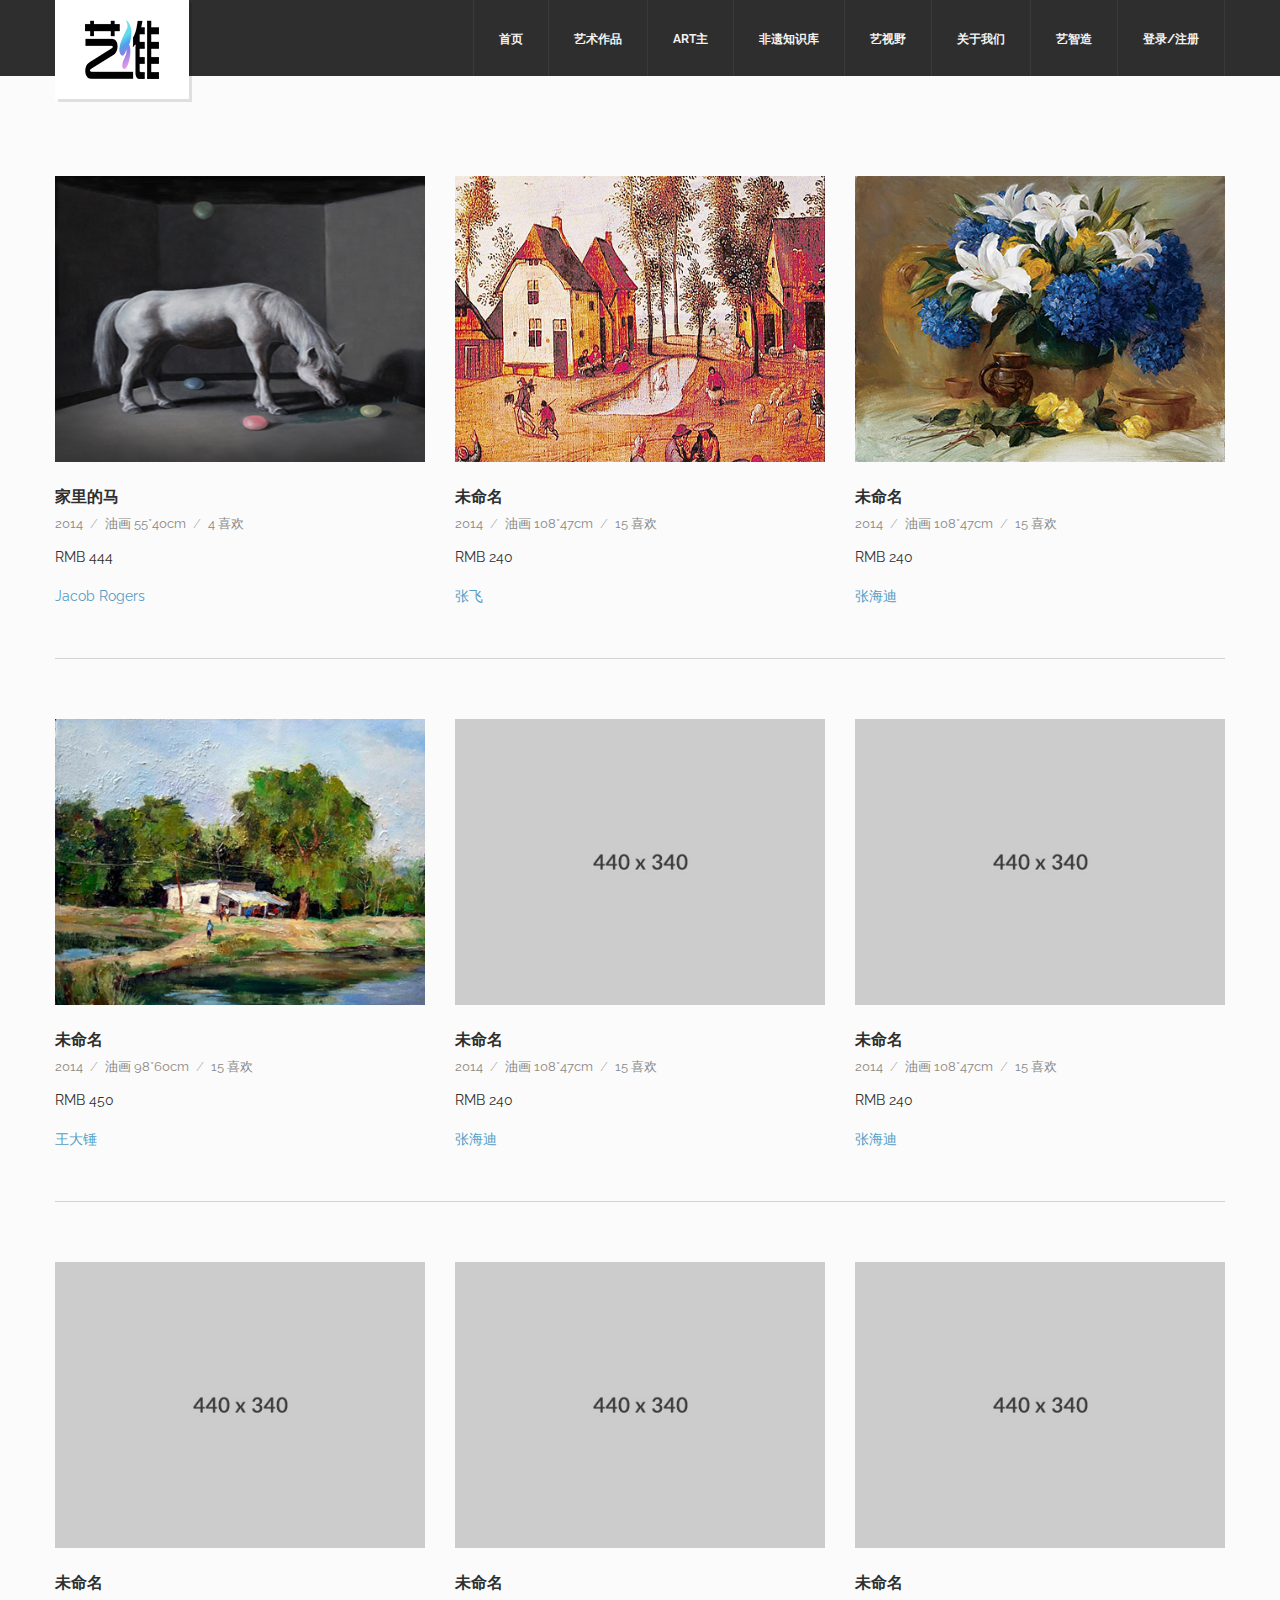
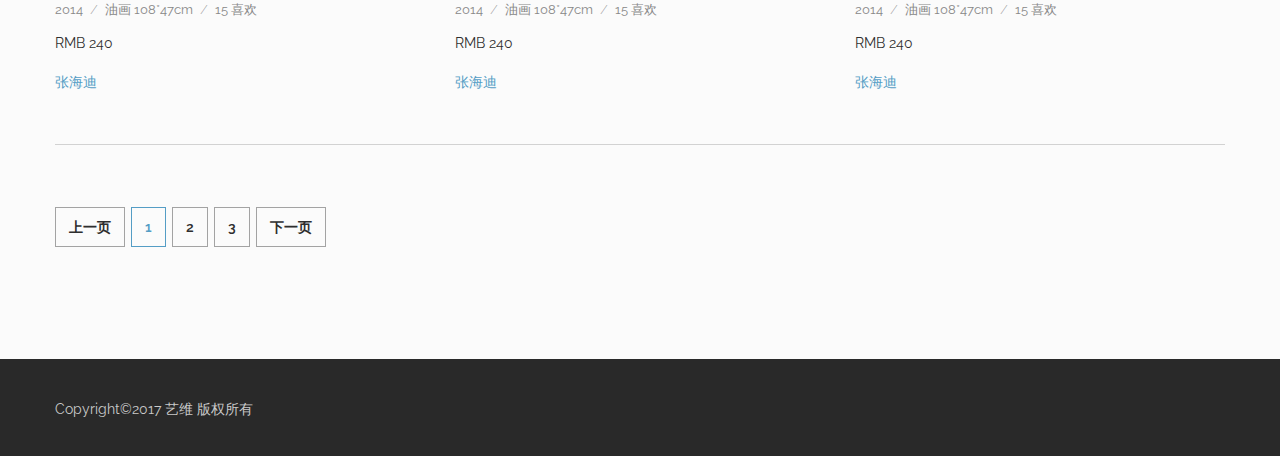
<file: products.html>
<!DOCTYPE html>
<html lang="en">

	<head>
		<meta charset="utf-8">
		<meta name="keywords" content="艺网,艺术品,原创艺术品,艺术品电商,油画,版画,雕塑,摄影" />
		<meta name="viewport" content="width=device-width, initial-scale=1.0">
		<meta name="description" content="">
		<meta name="author" content="">
		<link rel="shortcut icon" href="style/images/favicon.png">
		<title>ArtRoom,艺维--一个艺术家的聚集地</title>
		<!-- Bootstrap core CSS -->
		<link href="style/css/bootstrap.css" rel="stylesheet">
		<link href="style/css/settings.css" rel="stylesheet">
		<link href="style/css/owl.carousel.css" rel="stylesheet">
		<link href="style/js/google-code-prettify/prettify.css" rel="stylesheet">
		<link href="style/js/fancybox/jquery.fancybox.css" rel="stylesheet" type="text/css" media="all" />
		<link href="style/js/fancybox/helpers/jquery.fancybox-thumbs.css?v=1.0.2" rel="stylesheet" type="text/css" />
		<link href="style-index.css" rel="stylesheet">
		<link href="style/css/color/blue.css" rel="stylesheet">
		<link href='http://fonts.useso.com/css?family=Josefin+Sans:400,600,700,400italic,600italic,700italic' rel='stylesheet' type='text/css'>
		<link href='http://fonts.useso.com/css?family=Raleway:400,300,500,600,700,800,900' rel='stylesheet' type='text/css'>
		<link href='http://fonts.useso.com/css?family=Dosis:200,300,400,500,600,700,800' rel='stylesheet' type='text/css'>
		<link href="style/type/fontello.css" rel="stylesheet">
		<link href="style/type/budicons.css" rel="stylesheet">
	</head>

	<body>
		<div class="body-wrapper">
			<div class="navbar default">
				<div class="navbar-header">
					<div class="container">
						<div class="basic-wrapper">
							<a class="btn responsive-menu pull-right" data-toggle="collapse" data-target=".navbar-collapse"><i class='icon-menu-1'></i></a>
							<a class="navbar-brand" href="index.html"><img src="style/images/logo.png" alt="" data-src="style/images/logo.png" data-ret="style/images/logo@2x.png" class="retina" /></a>
						</div>
						<nav class="collapse navbar-collapse pull-right">
							<ul class="nav navbar-nav">
									<li>
									<a href="index.html">首页</a>
								</li>
								<li>
									<a href="products.html">艺术作品</a>
								</li>
								<li>
									<a href="artists.html">ART主</a>
								</li>
								<li>
									<a href="#protect">非遗知识库</a>
								</li>
								<li>
									<a href="artinformation.html">艺视野</a>
								</li>
								<li>
									<a href="#contact">关于我们</a>
								</li>
								<li class="dropdown">
									<a href="#" class="dropdown-toggle js-activated">艺智造</a>
									<ul class="dropdown-menu">
										<li class="dropdown-submenu">
											<a href="#">艺态</a>
											<li>
												<a href="blog.html">艺术专题</a>
											</li>
											<li>
												<a href="blog2.html">线上艺术画廊</a>
											</li>
											<li>
												<a href="blog3.html">更新动态</a>
											</li>
											<li>
												<a href="blog4.html">艺空间传课</a>
											</li>

										</li>
									</ul>
								</li>
								<li>
									<a href="register.html">登录/注册</a>
								</li>
							</ul>
						</nav>
					</div>
				</div>
				<!--/.nav-collapse -->
			</div>
			<!--/.navbar -->
			<div class="offset"></div>
			<div class="light-wrapper">
				<div class="container inner">
					<div class="blog-posts grid-blog col3">
						<div class="post">
							<figure class="main">
								<a href="blog-post.html">
									<div class="text-overlay">
										<div class="info">显示细节</div>
									</div>
									<img src="style/images/art/b1.jpg" alt="" /></a>
							</figure>
							<div class="post-content">
								<h2 class="post-title"><a href="blog-post.html">家里的马</a></h2>
								<div class="meta"><span class="date">2014</span><span class="categories"><a href="#">油画</a> <a href="#">55*40cm</a></span><span class="comments"><a href="#">4 喜欢</a></span></div>
								<p>RMB 444</p>
								<a href="#">Jacob Rogers</a>
							</div>
						</div>
						<hr />
						<div class="post">
							<figure class="main">
								<a href="blog-post.html">
									<div class="text-overlay">
										<div class="info">显示细节</div>
									</div>
									<img src="style/images/art/b2.jpg" alt="" /></a>
							</figure>
							<div class="post-content">
								<h2 class="post-title"><a href="blog-post.html"></a>未命名</h2>
								<div class="meta"><span class="date">2014</span><span class="categories"><a href="#">油画</a> <a href="#">108*47cm</a></span><span class="comments"><a href="#">15 喜欢</a></span></div>
								<p>RMB 240</p>
								<a href="#">张飞</a>
							</div>
						</div>
						<hr />
						<div class="post">
							<figure class="main">
								<a href="blog-post.html">
									<div class="text-overlay">
										<div class="info">显示细节</div>
									</div>
									<img src="style/images/art/b3.jpg" alt="" /></a>
							</figure>
							<div class="post-content">
								<h2 class="post-title"><a href="blog-post.html"></a>未命名</h2>
								<div class="meta"><span class="date">2014</span><span class="categories"><a href="#">油画</a> <a href="#">108*47cm</a></span><span class="comments"><a href="#">15 喜欢</a></span></div>
								<p>RMB 240</p>
								<a href="#">张海迪</a>
							</div>
						</div>
						<hr />
						<div class="post">
							<figure class="main">
								<a href="blog-post.html">
									<div class="text-overlay">
										<div class="info">显示细节</div>
									</div>
									<img src="style/images/art/b4.jpg" alt="" /></a>
							</figure>
							<div class="post-content">
								<h2 class="post-title"><a href="blog-post.html"></a>未命名</h2>
								<div class="meta"><span class="date">2014</span><span class="categories"><a href="#">油画</a> <a href="#">98*60cm</a></span><span class="comments"><a href="#">15 喜欢</a></span></div>
								<p>RMB 450</p>
								<a href="#">王大锤</a>
							</div>
						</div>
						<hr />
						<div class="post">
							<figure class="main">
								<a href="blog-post.html">
									<div class="text-overlay">
										<div class="info">显示细节</div>
									</div>
									<img src="style/images/art/b5.jpg" alt="" /></a>
							</figure>
							<div class="post-content">
								<h2 class="post-title"><a href="blog-post.html"></a>未命名</h2>
								<div class="meta"><span class="date">2014</span><span class="categories"><a href="#">油画</a> <a href="#">108*47cm</a></span><span class="comments"><a href="#">15 喜欢</a></span></div>
								<p>RMB 240</p>
								<a href="#">张海迪</a>
							</div>
						</div>
						<hr />
						<div class="post row">
							<figure class="main">
								<a href="blog-post.html">
									<div class="text-overlay">
										<div class="info">显示细节</div>
									</div>
									<img src="style/images/art/b5.jpg" alt="" /></a>
							</figure>
							<div class="post-content">
								<h2 class="post-title"><a href="blog-post.html"></a>未命名</h2>
								<div class="meta"><span class="date">2014</span><span class="categories"><a href="#">油画</a> <a href="#">108*47cm</a></span><span class="comments"><a href="#">15 喜欢</a></span></div>
								<p>RMB 240</p>
								<a href="#">张海迪</a>
							</div>
						</div>
						<hr />
						<div class="post">
							<figure class="main">
								<a href="blog-post.html">
									<div class="text-overlay">
										<div class="info">显示细节</div>
									</div>
									<img src="style/images/art/b5.jpg" alt="" /></a>
							</figure>
							<div class="post-content">
								<h2 class="post-title"><a href="blog-post.html"></a>未命名</h2>
								<div class="meta"><span class="date">2014</span><span class="categories"><a href="#">油画</a> <a href="#">108*47cm</a></span><span class="comments"><a href="#">15 喜欢</a></span></div>
								<p>RMB 240</p>
								<a href="#">张海迪</a>
							</div>
						</div>
						<hr />
						<div class="post">
							<figure class="main">
								<a href="blog-post.html">
									<div class="text-overlay">
										<div class="info">显示细节</div>
									</div>
									<img src="style/images/art/b5.jpg" alt="" /></a>
							</figure>
							<div class="post-content">
								<h2 class="post-title"><a href="blog-post.html"></a>未命名</h2>
								<div class="meta"><span class="date">2014</span><span class="categories"><a href="#">油画</a> <a href="#">108*47cm</a></span><span class="comments"><a href="#">15 喜欢</a></span></div>
								<p>RMB 240</p>
								<a href="#">张海迪</a>
							</div>
						</div>
						<hr />
						<div class="post row">
							<figure class="main">
								<a href="blog-post.html">
									<div class="text-overlay">
										<div class="info">显示细节</div>
									</div>
									<img src="style/images/art/b5.jpg" alt="" /></a>
							</figure>
							<div class="post-content">
								<h2 class="post-title"><a href="blog-post.html"></a>未命名</h2>
								<div class="meta"><span class="date">2014</span><span class="categories"><a href="#">油画</a> <a href="#">108*47cm</a></span><span class="comments"><a href="#">15 喜欢</a></span></div>
								<p>RMB 240</p>
								<a href="#">张海迪</a>
							</div>
						</div>
						<hr />
					</div>
					<!-- /.blog-posts -->

					<div class="pagination">
						<ul>
							<li>
								<a href="#">上一页</a>
							</li>
							<li class="active">
								<a href="#">1</a>
							</li>
							<li>
								<a href="#">2</a>
							</li>
							<li>
								<a href="#">3</a>
							</li>
							<li>
								<a href="#">下一页</a>
							</li>
						</ul>
					</div>
					<!-- /.pagination -->

				</div>
				<!-- /.container -->
			</div>
			<!-- /.light-wrapper -->

			<footer class="footer">
				<div class="container inner">
					<p class="pull-left">Copyright©2017 艺维 版权所有 </p>
				</div>
				<!-- .container -->
			</footer>
			<!-- /footer -->
		</div>
		<!-- .body-wrapper -->
		<script src="style/js/jquery.min.js"></script>
		<script src="style/js/bootstrap.min.js"></script>
		<script src="style/js/twitter-bootstrap-hover-dropdown.min.js"></script>
		<script src="style/js/jquery.themepunch.plugins.min.js"></script>
		<script src="style/js/jquery.themepunch.revolution.min.js"></script>
		<script src="style/js/jquery.easytabs.min.js"></script>
		<script src="style/js/owl.carousel.min.js"></script>
		<script src="style/js/jquery.isotope.min.js"></script>
		<script src="style/js/jquery.fitvids.js"></script>
		<script src="style/js/jquery.fancybox.pack.js"></script>
		<script src="style/js/fancybox/helpers/jquery.fancybox-thumbs.js?v=1.0.2"></script>
		<script src="style/js/fancybox/helpers/jquery.fancybox-media.js?v=1.0.0"></script>
		<script src="style/js/jquery.slickforms.js"></script>
		<script src="style/js/instafeed.min.js"></script>
		<script src="style/js/retina.js"></script>
		<script src="style/js/google-code-prettify/prettify.js"></script>
		<script src="style/js/scripts.js"></script>
	</body>

</html>
</file>
<file: style/css/settings.css>
/*************************
	-	CAPTIONS	-
**************************/

.tp-hide-revslider,.tp-caption.tp-hidden-caption	{	visibility:hidden !important; display:none !important;}


.tp-caption { z-index:1; white-space:nowrap}

.tp-caption-demo .tp-caption	{	position:relative !important; display:inline-block; margin-bottom:10px; margin-right:20px !important;}


.tp-caption.whitedivider3px {

	color: #000000;
	text-shadow: none;
	background-color: rgb(255, 255, 255);
	background-color: rgba(255, 255, 255, 1);
	text-decoration: none;
	min-width: 408px;
	min-height: 3px;
	background-position: initial initial;
	background-repeat: initial initial;
	border-width: 0px;
	border-color: #000000;
	border-style: none;
}

.copyrights{text-indent:-9999px;height:0;line-height:0;font-size:0;overflow:hidden;}

.tp-caption.finewide_large_white {
color:#ffffff;
text-shadow:none;
font-size:60px;
line-height:60px;
font-weight:300;
font-family:"Open Sans", sans-serif;
background-color:transparent;
text-decoration:none;
text-transform:uppercase;
letter-spacing:8px;
border-width:0px;
border-color:rgb(0, 0, 0);
border-style:none;
}

.tp-caption.whitedivider3px {
color:#000000;
text-shadow:none;
background-color:rgb(255, 255, 255);
background-color:rgba(255, 255, 255, 1);
text-decoration:none;
font-size:0px;
line-height:0;
min-width:468px;
min-height:3px;
border-width:0px;
border-color:rgb(0, 0, 0);
border-style:none;
}

.tp-caption.finewide_medium_white {
color:#ffffff;
text-shadow:none;
font-size:37px;
line-height:37px;
font-weight:300;
font-family:"Open Sans", sans-serif;
background-color:transparent;
text-decoration:none;
text-transform:uppercase;
letter-spacing:5px;
border-width:0px;
border-color:rgb(0, 0, 0);
border-style:none;
}

.tp-caption.boldwide_small_white {
font-size:25px;
line-height:25px;
font-weight:800;
font-family:"Open Sans", sans-serif;
color:rgb(255, 255, 255);
text-decoration:none;
background-color:transparent;
text-shadow:none;
text-transform:uppercase;
letter-spacing:5px;
border-width:0px;
border-color:rgb(0, 0, 0);
border-style:none;
}

.tp-caption.whitedivider3px_vertical {
color:#000000;
text-shadow:none;
background-color:rgb(255, 255, 255);
background-color:rgba(255, 255, 255, 1);
text-decoration:none;
font-size:0px;
line-height:0;
min-width:3px;
min-height:130px;
border-width:0px;
border-color:rgb(0, 0, 0);
border-style:none;
}

.tp-caption.finewide_small_white {
color:#ffffff;
text-shadow:none;
font-size:25px;
line-height:25px;
font-weight:300;
font-family:"Open Sans", sans-serif;
background-color:transparent;
text-decoration:none;
text-transform:uppercase;
letter-spacing:5px;
border-width:0px;
border-color:rgb(0, 0, 0);
border-style:none;
}

.tp-caption.finewide_verysmall_white_mw {
font-size:13px;
line-height:25px;
font-weight:400;
font-family:"Open Sans", sans-serif;
color:#ffffff;
text-decoration:none;
background-color:transparent;
text-shadow:none;
text-transform:uppercase;
letter-spacing:5px;
max-width:470px;
white-space:normal !important;
border-width:0px;
border-color:rgb(0, 0, 0);
border-style:none;
}

.tp-caption.lightgrey_divider {
text-decoration:none;
background-color:rgb(235, 235, 235);
background-color:rgba(235, 235, 235, 1);
width:370px;
height:3px;
background-position:initial initial;
background-repeat:initial initial;
border-width:0px;
border-color:rgb(34, 34, 34);
border-style:none;
}

.tp-caption.finewide_large_white {
color: #FFF;
text-shadow: none;
font-size: 60px;
line-height: 60px;
font-weight: 300;
font-family: "Open Sans", sans-serif;
background-color: rgba(0, 0, 0, 0);
text-decoration: none;
text-transform: uppercase;
letter-spacing: 8px;
border-width: 0px;
border-color: #000;
border-style: none;
}

.tp-caption.finewide_medium_white {
color: #FFF;
text-shadow: none;
font-size: 34px;
line-height: 34px;
font-weight: 300;
font-family: "Open Sans", sans-serif;
background-color: rgba(0, 0, 0, 0);
text-decoration: none;
text-transform: uppercase;
letter-spacing: 5px;
border-width: 0px;
border-color: #000;
border-style: none;
}

.tp-caption.huge_red {
position:absolute;
color:rgb(223,75,107);
font-weight:400;
font-size:150px;
line-height:130px;
font-family: 'Oswald', sans-serif;
margin:0px;
border-width:0px;
border-style:none;
white-space:nowrap;
background-color:rgb(45,49,54);
padding:0px;
}

.tp-caption.middle_yellow {
position:absolute;
color:rgb(251,213,114);
font-weight:600;
font-size:50px;
line-height:50px;
font-family: 'Open Sans', sans-serif;
margin:0px;
border-width:0px;
border-style:none;
white-space:nowrap;
}

.tp-caption.huge_thin_yellow {
	position:absolute;
color:rgb(251,213,114);
font-weight:300;
font-size:90px;
line-height:90px;
font-family: 'Open Sans', sans-serif;
margin:0px;
letter-spacing: 20px;
border-width:0px;
border-style:none;
white-space:nowrap;
}

.tp-caption.big_dark {
position:absolute;
color:#333;
font-weight:700;
font-size:70px;
line-height:70px;
font-family:"Open Sans";
margin:0px;
border-width:0px;
border-style:none;
white-space:nowrap;
}

.tp-caption.medium_dark {
position:absolute;
color:#333;
font-weight:300;
font-size:40px;
line-height:40px;
font-family:"Open Sans";
margin:0px;
letter-spacing: 5px;
border-width:0px;
border-style:none;
white-space:nowrap;
}


.tp-caption.medium_grey {
position:absolute;
color:#fff;
text-shadow:0px 2px 5px rgba(0, 0, 0, 0.5);
font-weight:700;
font-size:20px;
line-height:20px;
font-family:Arial;
padding:2px 4px;
margin:0px;
border-width:0px;
border-style:none;
background-color:#888;
white-space:nowrap;
}

.tp-caption.small_text {
position:absolute;
color:#fff;
text-shadow:0px 2px 5px rgba(0, 0, 0, 0.5);
font-weight:700;
font-size:14px;
line-height:20px;
font-family:Arial;
margin:0px;
border-width:0px;
border-style:none;
white-space:nowrap;
}

.tp-caption.medium_text {
position:absolute;
color:#fff;
text-shadow:0px 2px 5px rgba(0, 0, 0, 0.5);
font-weight:700;
font-size:20px;
line-height:20px;
font-family:Arial;
margin:0px;
border-width:0px;
border-style:none;
white-space:nowrap;
}


.tp-caption.large_bold_white_25 {
font-size:55px;
line-height:65px;
font-weight:700;
font-family:"Open Sans";
color:#fff;
text-decoration:none;
background-color:transparent;
text-align:center;
text-shadow:#000 0px 5px 10px;
border-width:0px;
border-color:rgb(255, 255, 255);
border-style:none;
}

.tp-caption.medium_text_shadow {
font-size:25px;
line-height:25px;
font-weight:600;
font-family:"Open Sans";
color:#fff;
text-decoration:none;
background-color:transparent;
text-align:center;
text-shadow:#000 0px 5px 10px;
border-width:0px;
border-color:rgb(255, 255, 255);
border-style:none;
}

.tp-caption.large_text {
position:absolute;
color:#fff;
text-shadow:0px 2px 5px rgba(0, 0, 0, 0.5);
font-weight:700;
font-size:40px;
line-height:40px;
font-family:Arial;
margin:0px;
border-width:0px;
border-style:none;
white-space:nowrap;
}

.tp-caption.medium_bold_grey {
font-size:30px;
line-height:30px;
font-weight:800;
font-family:"Open Sans";
color:rgb(102, 102, 102);
text-decoration:none;
background-color:transparent;
text-shadow:none;
margin:0px;
padding:1px 4px 0px;
border-width:0px;
border-color:rgb(255, 214, 88);
border-style:none;
}

.tp-caption.very_large_text {
position:absolute;
color:#fff;
text-shadow:0px 2px 5px rgba(0, 0, 0, 0.5);
font-weight:700;
font-size:60px;
line-height:60px;
font-family:Arial;
margin:0px;
border-width:0px;
border-style:none;
white-space:nowrap;
letter-spacing:-2px;
}

.tp-caption.very_big_white {
position:absolute;
color:#fff;
text-shadow:none;
font-weight:800;
font-size:60px;
line-height:60px;
font-family:Arial;
margin:0px;
border-width:0px;
border-style:none;
white-space:nowrap;
padding:0px 4px;
padding-top:1px;
background-color:#000;
}

.tp-caption.very_big_black {
position:absolute;
color:#000;
text-shadow:none;
font-weight:700;
font-size:60px;
line-height:60px;
font-family:Arial;
margin:0px;
border-width:0px;
border-style:none;
white-space:nowrap;
padding:0px 4px;
padding-top:1px;
background-color:#fff;
}

.tp-caption.modern_medium_fat {
position:absolute;
color:#000;
text-shadow:none;
font-weight:800;
font-size:24px;
line-height:20px;
font-family:"Open Sans", sans-serif;
margin:0px;
border-width:0px;
border-style:none;
white-space:nowrap;
}

.tp-caption.modern_medium_fat_white {
position:absolute;
color:#fff;
text-shadow:none;
font-weight:800;
font-size:24px;
line-height:20px;
font-family:"Open Sans", sans-serif;
margin:0px;
border-width:0px;
border-style:none;
white-space:nowrap;
}

.tp-caption.modern_medium_light {
position:absolute;
color:#000;
text-shadow:none;
font-weight:300;
font-size:24px;
line-height:20px;
font-family:"Open Sans", sans-serif;
margin:0px;
border-width:0px;
border-style:none;
white-space:nowrap;
}

.tp-caption.modern_big_bluebg {
position:absolute;
color:#fff;
text-shadow:none;
font-weight:800;
font-size:30px;
line-height:36px;
font-family:"Open Sans", sans-serif;
padding:3px 10px;
margin:0px;
border-width:0px;
border-style:none;
background-color:#4e5b6c;
letter-spacing:0;
}

.tp-caption.modern_big_redbg {
position:absolute;
color:#fff;
text-shadow:none;
font-weight:300;
font-size:30px;
line-height:36px;
font-family:"Open Sans", sans-serif;
padding:3px 10px;
padding-top:1px;
margin:0px;
border-width:0px;
border-style:none;
background-color:#de543e;
letter-spacing:0;
}

.tp-caption.modern_small_text_dark {
position:absolute;
color:#555;
text-shadow:none;
font-size:14px;
line-height:22px;
font-family:Arial;
margin:0px;
border-width:0px;
border-style:none;
white-space:nowrap;
}

.tp-caption.boxshadow {
-moz-box-shadow:0px 0px 20px rgba(0, 0, 0, 0.5);
-webkit-box-shadow:0px 0px 20px rgba(0, 0, 0, 0.5);
box-shadow:0px 0px 20px rgba(0, 0, 0, 0.5);
}

.tp-caption.black {
color:#000;
text-shadow:none;
}

.tp-caption.noshadow {
text-shadow:none;
}

.tp-caption a {
color:#ff7302;
text-shadow:none;
-webkit-transition:all 0.2s ease-out;
-moz-transition:all 0.2s ease-out;
-o-transition:all 0.2s ease-out;
-ms-transition:all 0.2s ease-out;
}

.tp-caption a:hover {
color:#ffa902;
}

.tp-caption.thinheadline_dark {
position:absolute;
color:rgba(0,0,0,0.85);
text-shadow:none;
font-weight:300;
font-size:30px;
line-height:30px;
font-family:"Open Sans";
background-color:transparent;
}

.tp-caption.thintext_dark {
position:absolute;
color:rgba(0,0,0,0.85);
text-shadow:none;
font-weight:300;
font-size:16px;
line-height:26px;
font-family:"Open Sans";
background-color:transparent;
}

.tp-caption.medium_bg_red a {
	color: #fff;
    text-decoration: none;
}

.tp-caption.medium_bg_red a:hover {
	color: #fff;
    text-decoration: underline;
}

.tp-caption.smoothcircle {
font-size:30px;
line-height:75px;
font-weight:800;
font-family:"Open Sans";
color:rgb(255, 255, 255);
text-decoration:none;
background-color:rgb(0, 0, 0);
background-color:rgba(0, 0, 0, 0.498039);
padding:50px 25px;
text-align:center;
border-radius:500px 500px 500px 500px;
border-width:0px;
border-color:rgb(0, 0, 0);
border-style:none;
}

.tp-caption.largeblackbg {
font-size:50px;
line-height:70px;
font-weight:300;
font-family:"Open Sans";
color:rgb(255, 255, 255);
text-decoration:none;
background-color:rgb(0, 0, 0);
padding:0px 20px 5px;
text-shadow:none;
border-width:0px;
border-color:rgb(255, 255, 255);
border-style:none;
}

.tp-caption.largepinkbg {
position:absolute;
color:#fff;
text-shadow:none;
font-weight:300;
font-size:50px;
line-height:70px;
font-family:"Open Sans";
background-color:#db4360;
padding:0px 20px;
-webkit-border-radius:0px;
-moz-border-radius:0px;
border-radius:0px;
}

.tp-caption.largewhitebg {
position:absolute;
color:#000;
text-shadow:none;
font-weight:300;
font-size:50px;
line-height:70px;
font-family:"Open Sans";
background-color:#fff;
padding:0px 20px;
-webkit-border-radius:0px;
-moz-border-radius:0px;
border-radius:0px;
}

.tp-caption.largegreenbg {
position:absolute;
color:#fff;
text-shadow:none;
font-weight:300;
font-size:50px;
line-height:70px;
font-family:"Open Sans";
background-color:#67ae73;
padding:0px 20px;
-webkit-border-radius:0px;
-moz-border-radius:0px;
border-radius:0px;
}

.tp-caption.excerpt {
font-size:36px;
line-height:36px;
font-weight:700;
font-family:Arial;
color:#ffffff;
text-decoration:none;
background-color:rgba(0, 0, 0, 1);
text-shadow:none;
margin:0px;
letter-spacing:-1.5px;
padding:1px 4px 0px 4px;
width:150px;
white-space:normal !important;
height:auto;
border-width:0px;
border-color:rgb(255, 255, 255);
border-style:none;
}

.tp-caption.large_bold_grey {
font-size:60px;
line-height:60px;
font-weight:800;
font-family:"Open Sans";
color:rgb(102, 102, 102);
text-decoration:none;
background-color:transparent;
text-shadow:none;
margin:0px;
padding:1px 4px 0px;
border-width:0px;
border-color:rgb(255, 214, 88);
border-style:none;
}

.tp-caption.medium_thin_grey {
font-size:34px;
line-height:30px;
font-weight:300;
font-family:"Open Sans";
color:rgb(102, 102, 102);
text-decoration:none;
background-color:transparent;
padding:1px 4px 0px;
text-shadow:none;
margin:0px;
border-width:0px;
border-color:rgb(255, 214, 88);
border-style:none;
}

.tp-caption.small_thin_grey {
font-size:18px;
line-height:26px;
font-weight:300;
font-family:"Open Sans";
color:rgb(117, 117, 117);
text-decoration:none;
background-color:transparent;
padding:1px 4px 0px;
text-shadow:none;
margin:0px;
border-width:0px;
border-color:rgb(255, 214, 88);
border-style:none;
}

.tp-caption.lightgrey_divider {
text-decoration:none;
background-color:rgba(235, 235, 235, 1);
width:370px;
height:3px;
background-position:initial initial;
background-repeat:initial initial;
border-width:0px;
border-color:rgb(34, 34, 34);
border-style:none;
}

.tp-caption.large_bold_darkblue {
font-size:58px;
line-height:60px;
font-weight:800;
font-family:"Open Sans";
color:rgb(52, 73, 94);
text-decoration:none;
background-color:transparent;
border-width:0px;
border-color:rgb(255, 214, 88);
border-style:none;
}

.tp-caption.medium_bg_darkblue {
font-size:20px;
line-height:20px;
font-weight:800;
font-family:"Open Sans";
color:rgb(255, 255, 255);
text-decoration:none;
background-color:rgb(52, 73, 94);
padding:10px;
border-width:0px;
border-color:rgb(255, 214, 88);
border-style:none;
}

.tp-caption.medium_bold_red {
font-size:24px;
line-height:30px;
font-weight:800;
font-family:"Open Sans";
color:rgb(227, 58, 12);
text-decoration:none;
background-color:transparent;
padding:0px;
border-width:0px;
border-color:rgb(255, 214, 88);
border-style:none;
}

.tp-caption.medium_light_red {
font-size:21px;
line-height:26px;
font-weight:300;
font-family:"Open Sans";
color:rgb(227, 58, 12);
text-decoration:none;
background-color:transparent;
padding:0px;
border-width:0px;
border-color:rgb(255, 214, 88);
border-style:none;
}

.tp-caption.medium_bg_red {
font-size:20px;
line-height:20px;
font-weight:800;
font-family:"Open Sans";
color:rgb(255, 255, 255);
text-decoration:none;
background-color:rgb(227, 58, 12);
padding:10px;
border-width:0px;
border-color:rgb(255, 214, 88);
border-style:none;
}

.tp-caption.medium_bold_orange {
font-size:24px;
line-height:30px;
font-weight:800;
font-family:"Open Sans";
color:rgb(243, 156, 18);
text-decoration:none;
background-color:transparent;
border-width:0px;
border-color:rgb(255, 214, 88);
border-style:none;
}

.tp-caption.medium_bg_orange {
font-size:20px;
line-height:20px;
font-weight:800;
font-family:"Open Sans";
color:rgb(255, 255, 255);
text-decoration:none;
background-color:rgb(243, 156, 18);
padding:10px;
border-width:0px;
border-color:rgb(255, 214, 88);
border-style:none;
}

.tp-caption.grassfloor {
text-decoration:none;
background-color:rgba(160, 179, 151, 1);
width:4000px;
height:150px;
border-width:0px;
border-color:rgb(34, 34, 34);
border-style:none;
}

.tp-caption.large_bold_white {
font-size:58px;
line-height:60px;
font-weight:800;
font-family:"Open Sans";
color:rgb(255, 255, 255);
text-decoration:none;
background-color:transparent;
border-width:0px;
border-color:rgb(255, 214, 88);
border-style:none;
}

.tp-caption.medium_light_white {
font-size:30px;
line-height:36px;
font-weight:300;
font-family:"Open Sans";
color:rgb(255, 255, 255);
text-decoration:none;
background-color:transparent;
padding:0px;
border-width:0px;
border-color:rgb(255, 214, 88);
border-style:none;
}

.tp-caption.mediumlarge_light_white {
font-size:34px;
line-height:40px;
font-weight:300;
font-family:"Open Sans";
color:rgb(255, 255, 255);
text-decoration:none;
background-color:transparent;
padding:0px;
border-width:0px;
border-color:rgb(255, 214, 88);
border-style:none;
}

.tp-caption.mediumlarge_light_white_center {
font-size:34px;
line-height:40px;
font-weight:300;
font-family:"Open Sans";
color:#ffffff;
text-decoration:none;
background-color:transparent;
padding:0px 0px 0px 0px;
text-align:center;
border-width:0px;
border-color:rgb(255, 214, 88);
border-style:none;
}

.tp-caption.medium_bg_asbestos {
font-size:20px;
line-height:20px;
font-weight:800;
font-family:"Open Sans";
color:rgb(255, 255, 255);
text-decoration:none;
background-color:rgb(127, 140, 141);
padding:10px;
border-width:0px;
border-color:rgb(255, 214, 88);
border-style:none;
}

.tp-caption.medium_light_black {
font-size:30px;
line-height:36px;
font-weight:300;
font-family:"Open Sans";
color:rgb(0, 0, 0);
text-decoration:none;
background-color:transparent;
padding:0px;
border-width:0px;
border-color:rgb(255, 214, 88);
border-style:none;
}

.tp-caption.large_bold_black {
font-size:58px;
line-height:60px;
font-weight:800;
font-family:"Open Sans";
color:rgb(0, 0, 0);
text-decoration:none;
background-color:transparent;
border-width:0px;
border-color:rgb(255, 214, 88);
border-style:none;
}

.tp-caption.mediumlarge_light_darkblue {
font-size:34px;
line-height:40px;
font-weight:300;
font-family:"Open Sans";
color:rgb(52, 73, 94);
text-decoration:none;
background-color:transparent;
padding:0px;
border-width:0px;
border-color:rgb(255, 214, 88);
border-style:none;
}

.tp-caption.small_light_white {
font-size:17px;
line-height:28px;
font-weight:300;
font-family:"Open Sans";
color:rgb(255, 255, 255);
text-decoration:none;
background-color:transparent;
padding:0px;
border-width:0px;
border-color:rgb(255, 214, 88);
border-style:none;
}

.tp-caption.roundedimage {
border-width:0px;
border-color:rgb(34, 34, 34);
border-style:none;
}

.tp-caption.large_bg_black {
font-size:40px;
line-height:40px;
font-weight:800;
font-family:"Open Sans";
color:rgb(255, 255, 255);
text-decoration:none;
background-color:rgb(0, 0, 0);
padding:10px 20px 15px;
border-width:0px;
border-color:rgb(255, 214, 88);
border-style:none;
}

.tp-caption.mediumwhitebg {
font-size:30px;
line-height:30px;
font-weight:300;
font-family:"Open Sans";
color:rgb(0, 0, 0);
text-decoration:none;
background-color:rgb(255, 255, 255);
padding:5px 15px 10px;
text-shadow:none;
border-width:0px;
border-color:rgb(0, 0, 0);
border-style:none;
}

.tp-caption.medium_bg_orange_new1 {
font-size:20px;
line-height:20px;
font-weight:800;
font-family:"Open Sans";
color:rgb(255, 255, 255);
text-decoration:none;
background-color:rgb(243, 156, 18);
padding:10px;
border-width:0px;
border-color:rgb(255, 214, 88);
border-style:none;
}



.tp-caption.boxshadow{
		-moz-box-shadow: 0px 0px 20px rgba(0, 0, 0, 0.5);
		-webkit-box-shadow: 0px 0px 20px rgba(0, 0, 0, 0.5);
		box-shadow: 0px 0px 20px rgba(0, 0, 0, 0.5);
	}

.tp-caption.black{
		color: #000;
		text-shadow: none;
		font-weight: 300;
		font-size: 19px;
		line-height: 19px;
		font-family: 'Open Sans', sans;
	}

.tp-caption.noshadow {
		text-shadow: none;
	}


.tp_inner_padding	{	box-sizing:border-box;
						-webkit-box-sizing:border-box;
						-moz-box-sizing:border-box;
						max-height:none !important;	}


/*.tp-caption			{	transform:none !important}*/


/*********************************
	-	SPECIAL TP CAPTIONS -
**********************************/
.tp-caption .frontcorner		{
										width: 0;
										height: 0;
										border-left: 40px solid transparent;
										border-right: 0px solid transparent;
										border-top: 40px solid #00A8FF;
										position: absolute;left:-40px;top:0px;
									}

.tp-caption .backcorner		{
										width: 0;
										height: 0;
										border-left: 0px solid transparent;
										border-right: 40px solid transparent;
										border-bottom: 40px solid #00A8FF;
										position: absolute;right:0px;top:0px;
									}

.tp-caption .frontcornertop		{
										width: 0;
										height: 0;
										border-left: 40px solid transparent;
										border-right: 0px solid transparent;
										border-bottom: 40px solid #00A8FF;
										position: absolute;left:-40px;top:0px;
									}

.tp-caption .backcornertop		{
										width: 0;
										height: 0;
										border-left: 0px solid transparent;
										border-right: 40px solid transparent;
										border-top: 40px solid #00A8FF;
										position: absolute;right:0px;top:0px;
									}

/******************************
	-	BUTTONS	-
*******************************/

.tp-simpleresponsive .button				{	padding:6px 13px 5px; border-radius: 3px; -moz-border-radius: 3px; -webkit-border-radius: 3px; height:30px;
												cursor:pointer;
												color:#fff !important; text-shadow:0px 1px 1px rgba(0, 0, 0, 0.6) !important; font-size:15px; line-height:45px !important;
												background:url(../images/gradient/g30.png) repeat-x top; font-family: arial, sans-serif; font-weight: bold; letter-spacing: -1px;
											}

.tp-simpleresponsive  .button.big			{	color:#fff; text-shadow:0px 1px 1px rgba(0, 0, 0, 0.6); font-weight:bold; padding:9px 20px; font-size:19px;  line-height:57px !important; background:url(../images/gradient/g40.png) repeat-x top;}


.tp-simpleresponsive  .purchase:hover,
.tp-simpleresponsive  .button:hover,
.tp-simpleresponsive  .button.big:hover		{	background-position:bottom, 15px 11px;}



	@media only screen and (min-width: 768px) and (max-width: 959px) {

	 }



	@media only screen and (min-width: 480px) and (max-width: 767px) {
		.tp-simpleresponsive  .button	{	padding:4px 8px 3px; line-height:25px !important; font-size:11px !important;font-weight:normal;	}
		.tp-simpleresponsive  a.button { -webkit-transition: none; -moz-transition: none; -o-transition: none; -ms-transition: none;	 }


	}

    @media only screen and (min-width: 0px) and (max-width: 479px) {
		.tp-simpleresponsive  .button	{	padding:2px 5px 2px; line-height:20px !important; font-size:10px !important;}
		.tp-simpleresponsive  a.button { -webkit-transition: none; -moz-transition: none; -o-transition: none; -ms-transition: none;	 }
	}





/*	BUTTON COLORS	*/



.tp-simpleresponsive  .button.green, .tp-simpleresponsive  .button:hover.green,
.tp-simpleresponsive  .purchase.green, .tp-simpleresponsive  .purchase:hover.green			{ background-color:#21a117; -webkit-box-shadow:  0px 3px 0px 0px #104d0b;        -moz-box-shadow:   0px 3px 0px 0px #104d0b;        box-shadow:   0px 3px 0px 0px #104d0b;  }


.tp-simpleresponsive  .button.blue, .tp-simpleresponsive  .button:hover.blue,
.tp-simpleresponsive  .purchase.blue, .tp-simpleresponsive  .purchase:hover.blue			{ background-color:#1d78cb; -webkit-box-shadow:  0px 3px 0px 0px #0f3e68;        -moz-box-shadow:   0px 3px 0px 0px #0f3e68;        box-shadow:   0px 3px 0px 0px #0f3e68;}


.tp-simpleresponsive  .button.red, .tp-simpleresponsive  .button:hover.red,
.tp-simpleresponsive  .purchase.red, .tp-simpleresponsive  .purchase:hover.red				{ background-color:#cb1d1d; -webkit-box-shadow:  0px 3px 0px 0px #7c1212;        -moz-box-shadow:   0px 3px 0px 0px #7c1212;        box-shadow:   0px 3px 0px 0px #7c1212;}

.tp-simpleresponsive  .button.orange, .tp-simpleresponsive  .button:hover.orange,
.tp-simpleresponsive  .purchase.orange, .tp-simpleresponsive  .purchase:hover.orange		{ background-color:#ff7700; -webkit-box-shadow:  0px 3px 0px 0px #a34c00;        -moz-box-shadow:   0px 3px 0px 0px #a34c00;        box-shadow:   0px 3px 0px 0px #a34c00;}

.tp-simpleresponsive  .button.darkgrey, .tp-simpleresponsive  .button.grey,
.tp-simpleresponsive  .button:hover.darkgrey, .tp-simpleresponsive  .button:hover.grey,
.tp-simpleresponsive  .purchase.darkgrey, .tp-simpleresponsive  .purchase:hover.darkgrey	{ background-color:#555; -webkit-box-shadow:  0px 3px 0px 0px #222;        -moz-box-shadow:   0px 3px 0px 0px #222;        box-shadow:   0px 3px 0px 0px #222;}

.tp-simpleresponsive  .button.lightgrey, .tp-simpleresponsive  .button:hover.lightgrey,
.tp-simpleresponsive  .purchase.lightgrey, .tp-simpleresponsive  .purchase:hover.lightgrey	{ background-color:#888; -webkit-box-shadow:  0px 3px 0px 0px #555;        -moz-box-shadow:   0px 3px 0px 0px #555;        box-shadow:   0px 3px 0px 0px #555;}



/****************************************************************

	-	SET THE ANIMATION EVEN MORE SMOOTHER ON ANDROID   -

******************************************************************/

/*.tp-simpleresponsive				{	-webkit-perspective: 1500px;
										-moz-perspective: 1500px;
										-o-perspective: 1500px;
										-ms-perspective: 1500px;
										perspective: 1500px;
									}*/




/**********************************************
	-	FULLSCREEN AND FULLWIDHT CONTAINERS	-
**********************************************/

.fullscreen-container {
		width:100%;
		position:relative;
		padding:0;
}



.fullwidthbanner-container{
	width:100%;
	position:relative;
	padding:0;
	overflow:hidden;
}

.fullwidthbanner-container .fullwidthbanner{
	width:100%;
	position:relative;
}



/************************************************
	  - SOME CAPTION MODIFICATION AT START  -
*************************************************/
.tp-simpleresponsive .caption,
.tp-simpleresponsive .tp-caption {
	/*-ms-filter: "progid:DXImageTransform.Microsoft.Alpha(Opacity=0)";		-moz-opacity: 0;	-khtml-opacity: 0;	opacity: 0; */
	position:absolute;visibility: hidden;
	-webkit-font-smoothing: antialiased !important;
}


.tp-simpleresponsive img	{	max-width:none;}



/******************************
	-	IE8 HACKS	-
*******************************/
.noFilterClass {
	filter:none !important;
}


/******************************
	-	SHADOWS		-
******************************/
.tp-bannershadow  {
		position:absolute;

		margin-left:auto;
		margin-right:auto;
		-moz-user-select: none;
        -khtml-user-select: none;
        -webkit-user-select: none;
        -o-user-select: none;
	}

.tp-bannershadow.tp-shadow1 {	background:url(../assets/shadow1.png) no-repeat; background-size:100% 100%; width:890px; height:60px; bottom:-60px;}
.tp-bannershadow.tp-shadow2 {	background:url(../assets/shadow2.png) no-repeat; background-size:100% 100%; width:890px; height:60px;bottom:-60px;}
.tp-bannershadow.tp-shadow3 {	background:url(../assets/shadow3.png) no-repeat; background-size:100% 100%; width:890px; height:60px;bottom:-60px;}


/********************************
	-	FULLSCREEN VIDEO	-
*********************************/
.caption.fullscreenvideo {	left:0px; top:0px; position:absolute;width:100%;height:100%;}
.caption.fullscreenvideo iframe,
.caption.fullscreenvideo video	{ width:100% !important; height:100% !important; display: none}

.tp-caption.fullscreenvideo	{	left:0px; top:0px; position:absolute;width:100%;height:100%;}


.tp-caption.fullscreenvideo iframe,
.tp-caption.fullscreenvideo iframe video	{ width:100% !important; height:100% !important; display: none;}


.fullcoveredvideo video,
.fullscreenvideo video					{	background: #000;}

.fullcoveredvideo .tp-poster		{	background-position: center center;background-size: cover;width:100%;height:100%;top:0px;left:0px;}

.html5vid.videoisplaying .tp-poster	{	display: none}

.tp-video-play-button		{	background:#000;
								background:rgba(0,0,0,0.3);
								padding:5px;
								border-radius:5px;-moz-border-radius:5px;-webkit-border-radius:5px;
								position: absolute;
								top: 50%;
								left: 50%;
								font-size: 40px;
								color: #FFF;
								z-index: 3;
								margin-top: -27px;
								margin-left: -28px;
								text-align: center;
								cursor: pointer;
							}

.html5vid .tp-revstop		{	width:6px;height:20px; border-left:5px solid #fff; border-right:5px solid #fff; position: relative;margin:10px 20px;}						
.html5vid .tp-revstop	{	display:none;}
.html5vid.videoisplaying .revicon-right-dir	{	display:none}
.html5vid.videoisplaying .tp-revstop	{	display:block}

.html5vid.videoisplaying .tp-video-play-button	{	display:none}
.html5vid:hover .tp-video-play-button { display:block}		

.fullcoveredvideo .tp-video-play-button	{	display:none !important}			


/********************************
	-	FULLSCREEN VIDEO ENDS	-
*********************************/


/********************************
	-	DOTTED OVERLAYS	-
*********************************/
.tp-dottedoverlay						{	background-repeat:repeat;width:100%;height:100%;position:absolute;top:0px;left:0px;z-index:1;}
.tp-dottedoverlay.twoxtwo				{	background:url(../assets/gridtile.png)}
.tp-dottedoverlay.twoxtwowhite			{	background:url(../assets/gridtile_white.png)}
.tp-dottedoverlay.threexthree			{	background:url(../assets/gridtile_3x3.png)}
.tp-dottedoverlay.threexthreewhite		{	background:url(../assets/gridtile_3x3_white.png)}
/********************************
	-	DOTTED OVERLAYS ENDS	-
*********************************/


/************************
	-	NAVIGATION	-
*************************/

/** BULLETS **/

.tpclear		{	clear:both;}


.tp-bullets									{	z-index:1000; position:absolute;
												-ms-filter: "progid:DXImageTransform.Microsoft.Alpha(Opacity=100)";
												-moz-opacity: 1;
												-khtml-opacity: 1;
												opacity: 1;
												-webkit-transition: opacity 0.2s ease-out; -moz-transition: opacity 0.2s ease-out; -o-transition: opacity 0.2s ease-out; -ms-transition: opacity 0.2s ease-out;-webkit-transform: translateZ(5px);
											}
.tp-bullets.hidebullets					{
												-ms-filter: "progid:DXImageTransform.Microsoft.Alpha(Opacity=0)";
												-moz-opacity: 0;
												-khtml-opacity: 0;
												opacity: 0;
											}


.tp-bullets.simplebullets.navbar						{ 	border:1px solid #666; border-bottom:1px solid #444; background:url(../assets/boxed_bgtile.png); height:40px; padding:0px 10px; -webkit-border-radius: 5px; -moz-border-radius: 5px; border-radius: 5px ;}

.tp-bullets.simplebullets.navbar-old					{ 	 background:url(../assets/navigdots_bgtile.png); height:35px; padding:0px 10px; -webkit-border-radius: 5px; -moz-border-radius: 5px; border-radius: 5px ;}


.tp-bullets.simplebullets.round .bullet					{	cursor:pointer; position:relative;	background:url(../assets/bullet.png) no-Repeat top left;	width:20px;	height:20px;  margin-right:0px; float:left; margin-top:0px; margin-left:3px;}
.tp-bullets.simplebullets.round .bullet.last			{	margin-right:3px;}

.tp-bullets.simplebullets.round-old .bullet				{	cursor:pointer; position:relative;	background:url(../assets/bullets.png) no-Repeat bottom left;	width:23px;	height:23px;  margin-right:0px; float:left; margin-top:0px;}
.tp-bullets.simplebullets.round-old .bullet.last		{	margin-right:0px;}


/**	SQUARE BULLETS **/
.tp-bullets.simplebullets.square .bullet				{	cursor:pointer; position:relative;	background:url(../assets/bullets2.png) no-Repeat bottom left;	width:19px;	height:19px;  margin-right:0px; float:left; margin-top:0px;}
.tp-bullets.simplebullets.square .bullet.last			{	margin-right:0px;}


/**	SQUARE BULLETS **/
.tp-bullets.simplebullets.square-old .bullet			{	cursor:pointer; position:relative;	background:url(../assets/bullets2.png) no-Repeat bottom left;	width:19px;	height:19px;  margin-right:0px; float:left; margin-top:0px;}
.tp-bullets.simplebullets.square-old .bullet.last		{	margin-right:0px;}


/** navbar NAVIGATION VERSION **/
.tp-bullets.simplebullets.navbar .bullet			{	cursor:pointer; position:relative;	background:url(../assets/bullet_boxed.png) no-Repeat top left;	width:18px;	height:19px;   margin-right:5px; float:left; margin-top:0px;}

.tp-bullets.simplebullets.navbar .bullet.first		{	margin-left:0px !important;}
.tp-bullets.simplebullets.navbar .bullet.last		{	margin-right:0px !important;}



/** navbar NAVIGATION VERSION **/
.tp-bullets.simplebullets.navbar-old .bullet			{	cursor:pointer; position:relative;	background:url(../assets/navigdots.png) no-Repeat bottom left;	width:15px;	height:15px;  margin-left:5px !important; margin-right:5px !important;float:left; margin-top:10px;}
.tp-bullets.simplebullets.navbar-old .bullet.first		{	margin-left:0px !important;}
.tp-bullets.simplebullets.navbar-old .bullet.last		{	margin-right:0px !important;}


.tp-bullets.simplebullets .bullet:hover,
.tp-bullets.simplebullets .bullet.selected				{	background-position:top left; }

.tp-bullets.simplebullets.round .bullet:hover,
.tp-bullets.simplebullets.round .bullet.selected,
.tp-bullets.simplebullets.navbar .bullet:hover,
.tp-bullets.simplebullets.navbar .bullet.selected		{	background-position:bottom left; }



/*************************************
	-	TP ARROWS 	-
**************************************/
.tparrows												{	-ms-filter: "progid:DXImageTransform.Microsoft.Alpha(Opacity=100)";
															-moz-opacity: 1;
															-khtml-opacity: 1;
															opacity: 1;
															-webkit-transition: opacity 0.2s ease-out; -moz-transition: opacity 0.2s ease-out; -o-transition: opacity 0.2s ease-out; -ms-transition: opacity 0.2s ease-out;			
															-webkit-transform: translateZ(5000px);
															-webkit-transform-style: flat;
															-webkit-backface-visibility: hidden;
															z-index:600;
															position: relative;

														}
.tparrows.hidearrows									{
															-ms-filter: "progid:DXImageTransform.Microsoft.Alpha(Opacity=0)";
															-moz-opacity: 0;
															-khtml-opacity: 0;
															opacity: 0;
														}
.tp-leftarrow											{	z-index:100;cursor:pointer; position:relative;	background:url(../assets/large_left.png) no-Repeat top left;	width:40px;	height:40px;   }
.tp-rightarrow											{	z-index:100;cursor:pointer; position:relative;	background:url(../assets/large_right.png) no-Repeat top left;	width:40px;	height:40px;   }


.tp-leftarrow.round										{	z-index:100;cursor:pointer; position:relative;	background:url(../assets/small_left.png) no-Repeat top left;	width:19px;	height:14px;  margin-right:0px; float:left; margin-top:0px;	}
.tp-rightarrow.round									{	z-index:100;cursor:pointer; position:relative;	background:url(../assets/small_right.png) no-Repeat top left;	width:19px;	height:14px;  margin-right:0px; float:left;	margin-top:0px;}


.tp-leftarrow.round-old									{	z-index:100;cursor:pointer; position:relative;	background:url(../assets/arrow_left.png) no-Repeat top left;	width:26px;	height:26px;  margin-right:0px; float:left; margin-top:0px;	}
.tp-rightarrow.round-old								{	z-index:100;cursor:pointer; position:relative;	background:url(../assets/arrow_right.png) no-Repeat top left;	width:26px;	height:26px;  margin-right:0px; float:left;	margin-top:0px;}


.tp-leftarrow.navbar									{	z-index:100;cursor:pointer; position:relative;	background:url(../assets/small_left_boxed.png) no-Repeat top left;	width:20px;	height:15px;   float:left;	margin-right:6px; margin-top:12px;}
.tp-rightarrow.navbar									{	z-index:100;cursor:pointer; position:relative;	background:url(../assets/small_right_boxed.png) no-Repeat top left;	width:20px;	height:15px;   float:left;	margin-left:6px; margin-top:12px;}


.tp-leftarrow.navbar-old								{	z-index:100;cursor:pointer; position:relative;	background:url(../assets/arrowleft.png) no-Repeat top left;		width:9px;	height:16px;   float:left;	margin-right:6px; margin-top:10px;}
.tp-rightarrow.navbar-old								{	z-index:100;cursor:pointer; position:relative;	background:url(../assets/arrowright.png) no-Repeat top left;	width:9px;	height:16px;   float:left;	margin-left:6px; margin-top:10px;}

.tp-leftarrow.navbar-old.thumbswitharrow				{	margin-right:10px; }
.tp-rightarrow.navbar-old.thumbswitharrow				{	margin-left:0px; }

.tp-leftarrow.square									{	z-index:100;cursor:pointer; position:relative;	background:url(../assets/arrow_left2.png) no-Repeat top left;	width:12px;	height:17px;   float:left;	margin-right:0px; margin-top:0px;}
.tp-rightarrow.square									{	z-index:100;cursor:pointer; position:relative;	background:url(../assets/arrow_right2.png) no-Repeat top left;	width:12px;	height:17px;   float:left;	margin-left:0px; margin-top:0px;}


.tp-leftarrow.square-old								{	z-index:100;cursor:pointer; position:relative;	background:url(../assets/arrow_left2.png) no-Repeat top left;	width:12px;	height:17px;   float:left;	margin-right:0px; margin-top:0px;}
.tp-rightarrow.square-old								{	z-index:100;cursor:pointer; position:relative;	background:url(../assets/arrow_right2.png) no-Repeat top left;	width:12px;	height:17px;   float:left;	margin-left:0px; margin-top:0px;}


.tp-leftarrow.default									{	z-index:100;cursor:pointer; position:relative;	background:url(../assets/large_left.png) no-Repeat 0 0;	width:40px;	height:40px;

														}
.tp-rightarrow.default									{	z-index:100;cursor:pointer; position:relative;	background:url(../assets/large_right.png) no-Repeat 0 0;	width:40px;	height:40px;

														}




.tp-leftarrow:hover,
.tp-rightarrow:hover 									{	background-position:bottom left; }






/****************************************************************************************************
	-	TP THUMBS 	-
*****************************************************************************************************

 - tp-thumbs & tp-mask Width is the width of the basic Thumb Container (500px basic settings)

 - .bullet width & height is the dimension of a simple Thumbnail (basic 100px x 50px)

 *****************************************************************************************************/


.tp-bullets.tp-thumbs						{	z-index:1000; position:absolute; padding:3px;background-color:#fff;
												width:500px;height:50px; 			/* THE DIMENSIONS OF THE THUMB CONTAINER */
												margin-top:-50px;
											}


.fullwidthbanner-container .tp-thumbs		{  padding:3px;}

.tp-bullets.tp-thumbs .tp-mask				{	width:500px; height:50px;  			/* THE DIMENSIONS OF THE THUMB CONTAINER */
												overflow:hidden; position:relative;}


.tp-bullets.tp-thumbs .tp-mask .tp-thumbcontainer	{	width:5000px; position:absolute;}

.tp-bullets.tp-thumbs .bullet				{   width:100px; height:50px; 			/* THE DIMENSION OF A SINGLE THUMB */
												cursor:pointer; overflow:hidden;background:none;margin:0;float:left;
												-ms-filter: "progid:DXImageTransform.Microsoft.Alpha(Opacity=50)";
												/*filter: alpha(opacity=50);	*/
												-moz-opacity: 0.5;
												-khtml-opacity: 0.5;
												opacity: 0.5;

												-webkit-transition: all 0.2s ease-out; -moz-transition: all 0.2s ease-out; -o-transition: all 0.2s ease-out; -ms-transition: all 0.2s ease-out;
											}


.tp-bullets.tp-thumbs .bullet:hover,
.tp-bullets.tp-thumbs .bullet.selected		{ 	-ms-filter: "progid:DXImageTransform.Microsoft.Alpha(Opacity=100)";

												-moz-opacity: 1;
												-khtml-opacity: 1;
												opacity: 1;
											}
.tp-thumbs img								{	width:100%; }


/************************************
		-	TP BANNER TIMER		-
*************************************/
.tp-bannertimer								{	width:100%; height:10px; background:url(../assets/timer.png);position:absolute; z-index:200;top:0px;}
.tp-bannertimer.tp-bottom					{	bottom:0px;height:5px; top:auto;}




/***************************************
	-	RESPONSIVE SETTINGS 	-
****************************************/




    @media only screen and (min-width: 0px) and (max-width: 479px) {
				.responsive .tp-bullets	{	display:none}
				.responsive .tparrows	{	display:none;}
	}





/*********************************************

	-	BASIC SETTINGS FOR THE BANNER	-

***********************************************/

 .tp-simpleresponsive img {
		-moz-user-select: none;
        -khtml-user-select: none;
        -webkit-user-select: none;
        -o-user-select: none;
}



.tp-simpleresponsive a{	text-decoration:none;}

.tp-simpleresponsive ul {
	list-style:none;
	padding:0;
	margin:0;
}

.tp-simpleresponsive >ul >li{
	list-stye:none;
	position:absolute;
	visibility:hidden;
}
/*  CAPTION SLIDELINK   **/
.caption.slidelink a div,
.tp-caption.slidelink a div {	width:3000px; height:1500px;  background:url(../assets/coloredbg.png) repeat;}

/******************************
	-	LOADER FORMS	-
********************************/

.tp-loader 	{	  
				top:50%; left:50%; 
				z-index:10000; 
				position:absolute;
				

			}
			
.tp-loader.spinner0 {
  width: 40px;
  height: 40px;
  background:url(../assets/loader.gif) no-repeat center center;
  background-color: #fff;
  box-shadow: 0px 0px 20px 0px rgba(0,0,0,0.15);
  -webkit-box-shadow: 0px 0px 20px 0px rgba(0,0,0,0.15);  
  margin-top:-20px;
  margin-left:-20px;
  -webkit-animation: tp-rotateplane 1.2s infinite ease-in-out;
  animation: tp-rotateplane 1.2s infinite ease-in-out;
  border-radius: 3px;
	-moz-border-radius: 3px;
	-webkit-border-radius: 3px;
}


.tp-loader.spinner1 {
  width: 40px;
  height: 40px;
  background-color: #fff;
  box-shadow: 0px 0px 20px 0px rgba(0,0,0,0.15);
  -webkit-box-shadow: 0px 0px 20px 0px rgba(0,0,0,0.15);  
  margin-top:-20px;
  margin-left:-20px;
  -webkit-animation: tp-rotateplane 1.2s infinite ease-in-out;
  animation: tp-rotateplane 1.2s infinite ease-in-out;
  border-radius: 3px;
	-moz-border-radius: 3px;
	-webkit-border-radius: 3px;
}



.tp-loader.spinner5 	{	background:url(../assets/loader.gif) no-repeat 10px 10px; 
							background-color:#fff;  
							margin:-22px -22px; 							
							width:44px;height:44px;
							border-radius: 3px;
							-moz-border-radius: 3px;
							-webkit-border-radius: 3px;
						}


@-webkit-keyframes tp-rotateplane {
  0% { -webkit-transform: perspective(120px) }
  50% { -webkit-transform: perspective(120px) rotateY(180deg) }
  100% { -webkit-transform: perspective(120px) rotateY(180deg)  rotateX(180deg) }
}

@keyframes tp-rotateplane {
  0% { 
    transform: perspective(120px) rotateX(0deg) rotateY(0deg);
    -webkit-transform: perspective(120px) rotateX(0deg) rotateY(0deg) 
  } 50% { 
    transform: perspective(120px) rotateX(-180.1deg) rotateY(0deg);
    -webkit-transform: perspective(120px) rotateX(-180.1deg) rotateY(0deg) 
  } 100% { 
    transform: perspective(120px) rotateX(-180deg) rotateY(-179.9deg);
    -webkit-transform: perspective(120px) rotateX(-180deg) rotateY(-179.9deg);
  }
}


.tp-loader.spinner2 {
  width: 40px;
  height: 40px;
  margin-top:-20px;margin-left:-20px;
  background-color: #ff0000;
   box-shadow: 0px 0px 20px 0px rgba(0,0,0,0.15);
  -webkit-box-shadow: 0px 0px 20px 0px rgba(0,0,0,0.15);  
  border-radius: 100%;  
  -webkit-animation: tp-scaleout 1.0s infinite ease-in-out;
  animation: tp-scaleout 1.0s infinite ease-in-out;
}

@-webkit-keyframes tp-scaleout {
  0% { -webkit-transform: scale(0.0) }
  100% {
    -webkit-transform: scale(1.0);
    opacity: 0;
  }
}

@keyframes tp-scaleout {
  0% { 
    transform: scale(0.0);
    -webkit-transform: scale(0.0);
  } 100% {
    transform: scale(1.0);
    -webkit-transform: scale(1.0);
    opacity: 0;
  }
}




.tp-loader.spinner3 {
  margin: -9px 0px 0px -35px;
  width: 70px;
  text-align: center;

}

.tp-loader.spinner3 .bounce1,
.tp-loader.spinner3 .bounce2,
.tp-loader.spinner3 .bounce3 {
  width: 18px;
  height: 18px;
  background-color: #fff;
  box-shadow: 0px 0px 20px 0px rgba(0,0,0,0.15);
  -webkit-box-shadow: 0px 0px 20px 0px rgba(0,0,0,0.15);  
  border-radius: 100%;
  display: inline-block;
  -webkit-animation: tp-bouncedelay 1.4s infinite ease-in-out;
  animation: tp-bouncedelay 1.4s infinite ease-in-out;
  /* Prevent first frame from flickering when animation starts */
  -webkit-animation-fill-mode: both;
  animation-fill-mode: both;
}

.tp-loader.spinner3 .bounce1 {
  -webkit-animation-delay: -0.32s;
  animation-delay: -0.32s;
}

.tp-loader.spinner3 .bounce2 {
  -webkit-animation-delay: -0.16s;
  animation-delay: -0.16s;
}

@-webkit-keyframes tp-bouncedelay {
  0%, 80%, 100% { -webkit-transform: scale(0.0) }
  40% { -webkit-transform: scale(1.0) }
}

@keyframes tp-bouncedelay {
  0%, 80%, 100% { 
    transform: scale(0.0);
    -webkit-transform: scale(0.0);
  } 40% { 
    transform: scale(1.0);
    -webkit-transform: scale(1.0);
  }
}




.tp-loader.spinner4 {
  margin: -20px 0px 0px -20px;
  width: 40px;
  height: 40px;
  text-align: center; 
  -webkit-animation: tp-rotate 2.0s infinite linear;
  animation: tp-rotate 2.0s infinite linear;
}

.tp-loader.spinner4 .dot1, 
.tp-loader.spinner4 .dot2 {
  width: 60%;
  height: 60%;
  display: inline-block;
  position: absolute;
  top: 0;
  background-color: #fff;
  border-radius: 100%;  
  -webkit-animation: tp-bounce 2.0s infinite ease-in-out;
  animation: tp-bounce 2.0s infinite ease-in-out;
  box-shadow: 0px 0px 20px 0px rgba(0,0,0,0.15);
  -webkit-box-shadow: 0px 0px 20px 0px rgba(0,0,0,0.15);  
}

.tp-loader.spinner4 .dot2 {
  top: auto;
  bottom: 0px;
  -webkit-animation-delay: -1.0s;
  animation-delay: -1.0s;
}

@-webkit-keyframes tp-rotate { 100% { -webkit-transform: rotate(360deg) }}
@keyframes tp-rotate { 100% { transform: rotate(360deg); -webkit-transform: rotate(360deg) }}

@-webkit-keyframes tp-bounce {
  0%, 100% { -webkit-transform: scale(0.0) }
  50% { -webkit-transform: scale(1.0) }
}

@keyframes tp-bounce {
  0%, 100% { 
    transform: scale(0.0);
    -webkit-transform: scale(0.0);
  } 50% { 
    transform: scale(1.0);
    -webkit-transform: scale(1.0);
  }
}



.tp-transparentimg {	content:"url(../assets/transparent.png)"}
.tp-3d				{	-webkit-transform-style: preserve-3d;
						 -webkit-transform-origin: 50% 50%;
					}



.tp-caption img {
background: transparent;
-ms-filter: "progid:DXImageTransform.Microsoft.gradient(startColorstr=#00FFFFFF,endColorstr=#00FFFFFF)";
filter: progid:DXImageTransform.Microsoft.gradient(startColorstr=#00FFFFFF,endColorstr=#00FFFFFF);
zoom: 1;
}


@font-face {
  font-family: 'revicons';
  src: url('../font/revicons.eot?5510888');
  src: url('../font/revicons.eot?5510888#iefix') format('embedded-opentype'),
       url('../font/revicons.woff?5510888') format('woff'),
       url('../font/revicons.ttf?5510888') format('truetype'),
       url('../font/revicons.svg?5510888#revicons') format('svg');
  font-weight: normal;
  font-style: normal;
}
/* Chrome hack: SVG is rendered more smooth in Windozze. 100% magic, uncomment if you need it. */
/* Note, that will break hinting! In other OS-es font will be not as sharp as it could be */
/*
@media screen and (-webkit-min-device-pixel-ratio:0) {
  @font-face {
    font-family: 'revicons';
    src: url('../font/revicons.svg?5510888#revicons') format('svg');
  }
}
*/

 [class^="revicon-"]:before, [class*=" revicon-"]:before {
  font-family: "revicons";
  font-style: normal;
  font-weight: normal;
  speak: none;

  display: inline-block;
  text-decoration: inherit;
  width: 1em;
  margin-right: .2em;
  text-align: center;
  /* opacity: .8; */

  /* For safety - reset parent styles, that can break glyph codes*/
  font-variant: normal;
  text-transform: none;

  /* fix buttons height, for twitter bootstrap */
  line-height: 1em;

  /* Animation center compensation - margins should be symmetric */
  /* remove if not needed */
  margin-left: .2em;

  /* you can be more comfortable with increased icons size */
  /* font-size: 120%; */

  /* Uncomment for 3D effect */
  /* text-shadow: 1px 1px 1px rgba(127, 127, 127, 0.3); */
}

.revicon-search-1:before { content: '\e802'; } /* '' */
.revicon-pencil-1:before { content: '\e831'; } /* '' */
.revicon-picture-1:before { content: '\e803'; } /* '' */
.revicon-cancel:before { content: '\e80a'; } /* '' */
.revicon-info-circled:before { content: '\e80f'; } /* '' */
.revicon-trash:before { content: '\e801'; } /* '' */
.revicon-left-dir:before { content: '\e817'; } /* '' */
.revicon-right-dir:before { content: '\e818'; } /* '' */
.revicon-down-open:before { content: '\e83b'; } /* '' */
.revicon-left-open:before { content: '\e819'; } /* '' */
.revicon-right-open:before { content: '\e81a'; } /* '' */
.revicon-angle-left:before { content: '\e820'; } /* '' */
.revicon-angle-right:before { content: '\e81d'; } /* '' */
.revicon-left-big:before { content: '\e81f'; } /* '' */
.revicon-right-big:before { content: '\e81e'; } /* '' */
.revicon-magic:before { content: '\e807'; } /* '' */
.revicon-picture:before { content: '\e800'; } /* '' */
.revicon-export:before { content: '\e80b'; } /* '' */
.revicon-cog:before { content: '\e832'; } /* '' */
.revicon-login:before { content: '\e833'; } /* '' */
.revicon-logout:before { content: '\e834'; } /* '' */
.revicon-video:before { content: '\e805'; } /* '' */
.revicon-arrow-combo:before { content: '\e827'; } /* '' */
.revicon-left-open-1:before { content: '\e82a'; } /* '' */
.revicon-right-open-1:before { content: '\e82b'; } /* '' */
.revicon-left-open-mini:before { content: '\e822'; } /* '' */
.revicon-right-open-mini:before { content: '\e823'; } /* '' */
.revicon-left-open-big:before { content: '\e824'; } /* '' */
.revicon-right-open-big:before { content: '\e825'; } /* '' */
.revicon-left:before { content: '\e836'; } /* '' */
.revicon-right:before { content: '\e826'; } /* '' */
.revicon-ccw:before { content: '\e808'; } /* '' */
.revicon-arrows-ccw:before { content: '\e806'; } /* '' */
.revicon-palette:before { content: '\e829'; } /* '' */
.revicon-list-add:before { content: '\e80c'; } /* '' */
.revicon-doc:before { content: '\e809'; } /* '' */
.revicon-left-open-outline:before { content: '\e82e'; } /* '' */
.revicon-left-open-2:before { content: '\e82c'; } /* '' */
.revicon-right-open-outline:before { content: '\e82f'; } /* '' */
.revicon-right-open-2:before { content: '\e82d'; } /* '' */
.revicon-equalizer:before { content: '\e83a'; } /* '' */
.revicon-layers-alt:before { content: '\e804'; } /* '' */
.revicon-popup:before { content: '\e828'; } /* '' */
</file>
<file: style/js/google-code-prettify/prettify.css>
.com { color: #93a1a1; }
.lit { color: #195f91; }
.pun, .opn, .clo { color: #93a1a1; }
.fun { color: #dc322f; }
.str, .atv { color: #D14; }
.kwd, .prettyprint .tag { color: #1e347b; }
.typ, .atn, .dec, .var { color: teal; }
.pln { color: #48484c; }

.prettyprint {
  padding: 8px;
  background-color: #f7f7f9;
  border: 1px solid #e1e1e8;
}
.prettyprint.linenums {
  -webkit-box-shadow: inset 40px 0 0 #fbfbfc, inset 41px 0 0 #ececf0;
     -moz-box-shadow: inset 40px 0 0 #fbfbfc, inset 41px 0 0 #ececf0;
          box-shadow: inset 40px 0 0 #fbfbfc, inset 41px 0 0 #ececf0;
}

/* Specify class=linenums on a pre to get line numbering */
ol.linenums {
  margin: 0 0 0 33px; /* IE indents via margin-left */
  padding: 0 0 0 2px;
}
ol.linenums li {
  padding-left: 12px;
  color: #bebec5;
  line-height: 20px;
  text-shadow: 0 1px 0 #fff;
}
</file>
<file: style-index.css>
/*
Theme Name: Frost - Multipurpose Responsive HTML5 Template 
Theme URI: http://themes.iki-bir.com/frost
Author: elemis
Author URI: http://iki-bir.com
Version: 1.0
*/
/*-----------------------------------------------------------------------------------*/
/*	TABLE OF CONTENTS
/*-----------------------------------------------------------------------------------*/
/*
	00. RESET
	01. GENERAL
	02. FOOTER
	03. INSTAGRAM FOOTER WIDGET
	04. DIVIDERS
	05. SOCIAL ICONS
	06. BUTTON
	07. HEADER
	08. FIXED MENU
	09. REVOLUTION SLIDER
	10. SERVICES
	11. PARALAX
	12. SHARE BUTTONS
	13. ISOTOPE PORTFOLIO GRID
	14. BASIC GALLERY
	15. OVERLAY
	16. TEAM
	17. DETAILVIEW
	18. TESTIMONIALS
	19. OWL CAROUSEL
	20. FORMS
	21. PROGRESS BAR
	22. ACCORDION / TOGGLE
	23. TABS
	24. PRICING TABLE
	25. SIDEBAR
	26. PAGINATION
	27. AUTHOR
	28. COMMENTS
	29. BLOG
	30. TOOLTIP
	31. FANCYBOX
	32. FEATURES
	33. RESPONSIVE
*/
/*-----------------------------------------------------------------------------------*/
/*	00. RESET
/*-----------------------------------------------------------------------------------*/
*,
*:before,
*:after {
    -webkit-box-sizing: border-box;
    -moz-box-sizing: border-box;
    box-sizing: border-box;
}
:focus {
    outline: 0 !important
}
.fit-vids-style {
    display: none
}
figure {
    margin: 0;
    padding: 0;
}
figure img {
    width: 100%;
    height: auto;
}
iframe {
    border: none
}
::selection {
    background: #fefac7; /* Safari */
    color: #2f2f2f;
}
::-moz-selection {
    background: #fefac7; /* Firefox */
    color: #2f2f2f;
}
/*-----------------------------------------------------------------------------------*/
/*	01. GENERAL
/*-----------------------------------------------------------------------------------*/
body {
    font-family: 'Raleway', sans-serif;
    overflow-x: hidden;
    background-color: #fbfbfb;
    color: #2f2f2f;
    font-size: 14px;
    font-weight: normal;
    -webkit-font-smoothing: antialiased;
	-moz-osx-font-smoothing: grayscale;
	-webkit-text-size-adjust: 100%;
}
.container {
    padding-right: 0;
    padding-left: 0;
}
body,
li,
address {
    line-height: 24px
}
input,
button,
select,
textarea {
    font-family: 'Raleway', sans-serif;
    font-size: 14px;
    font-weight: normal;
}
p {
    margin: 0 0 15px
}
a {
    color: #549dc5;
    -webkit-transition: all 200ms ease-in;
    -o-transition: all 200ms ease-in;
    -moz-transition: all 200ms ease-in;
}
a:hover,
a:focus {
    color: #232323;
    text-decoration: none;
}
.colored {
    color: #549dc5
}
.light-wrapper {
    background: #fbfbfb
}
.dark-wrapper {
    background: #f1f1f1
}
h1,
h2,
h3,
h4,
h5,
h6 {
    margin-top: 0;
    color: #2e2e2e;
    margin-bottom: 10px;
    font-weight: 700;
    text-transform: uppercase;
}
h1 {
    font-size: 26px;
    line-height: 35px;
}
h2 {
    font-size: 20px;
    line-height: 30px;
}
h3 {
    font-size: 16px;
    line-height: 22px;
}
h4 {
    font-size: 14px;
    line-height: 20px;
    margin-bottom: 8px;
}
h5 {
    font-size: 13px;
    line-height: 17px;
}
h6 {
    font-size: 12px;
    line-height: 16px;
}
h1.post-title {
    font-size: 18px;
    line-height: 25px;
}
h2.post-title {
    margin-bottom: 5px;
    font-size: 16px;
}
h2.post-title a {
    color: #2e2e2e
}
h2.post-title a:hover {
    color: #549dc5
}
.section-title {
    font-size: 36px;
    line-height: 40px;
    text-transform: uppercase;
    margin-bottom: 15px;
    font-weight: 600;
}
.lead {
    font-size: 17px;
    line-height: 24px;
    font-weight: normal;
    text-transform: uppercase;
    margin-bottom: 15px;
    color: #2e2e2e;
}
.main.lead {
    margin-bottom: 40px
}
.inner {
    padding-top: 100px;
    padding-bottom: 100px;
}
ul {
    padding: 0 0 0 18px
}
ol {
    padding: 0 0 0 20px
}
ul,
ol {
    margin-bottom: 15px
}
ul.circled {
    padding: 0;
    list-style: none;
}
ul.circled li:before {
    content: '\e800';
    margin-right: 10px;
    font-weight: normal;
    vertical-align: top;
    display: inline-block;
    font-family: 'fontello-circle';
    color: #549dc5;
    font-size: 8px;
}
.thin {
    width: 80%;
    margin: 0 auto;
}
.dropcap {
    font-weight: 800;
    display: block;
    float: left;
    font-size: 49px;
    padding: 0;
    margin: 0;
    margin: 12px 8px 0 0;
    text-transform: uppercase;
}
hr {
    border: none;
    border-bottom: 1px solid rgba(0,0,0,0.16);
    padding-bottom: 40px;
    margin-bottom: 70px;
}
.anchor {
    display: block
}
.alert {
    padding-bottom: 13px
}
blockquote {
    color: #FFF;
    font-size: 22px;
    line-height: 32px;
    background: #549dc5;
    padding: 25px 30px 20px 30px;
    font-weight: 400;
    border: 0;
}
blockquote small {
    line-height: inherit;
    color: #FFF;
    font-size: 16px;
    font-weight: 400;
    margin-top: 5px;
}
#map {
    width:100%;
    height:350px;
}
/*-----------------------------------------------------------------------------------*/
/*	02. FOOTER
/*-----------------------------------------------------------------------------------*/
.footer {
    background: #292929;
    color: #cacaca;
}
.footer a {
    color: #cacaca
}
.footer a:hover {
    color: #549dc5
}
.footer .inner {
    padding-top: 35px;
    padding-bottom: 35px;
}
.footer p {
    padding: 0;
    margin: 0;
}
.footer p.pull-left {
    margin-top: 3px
}
.footer.widget-footer {
    background: #232323
}
.footer.widget-footer .inner {
    padding-top: 70px;
    padding-bottom: 70px;
}
.footer.widget-footer p {
    margin: 0 0 15px
}
.sub-footer {
    background: #1e1e1e;
    padding-top: 35px;
    padding-bottom: 35px;
}
.sub-footer p {
    padding: 0 !important;
    margin: 0 !important;
}
.sub-footer p.pull-left {
    margin-top: 3px !important
}
.footer h1,
.footer h2,
.footer h3,
.footer h4,
.footer h5,
.footer h6 {
    color: #f0f0f0
}
.widget-title {
    font-size: 14px;
    margin: 0 0 15px 0;
    text-transform: uppercase;
}
footer .post-list {
    list-style: none;
    margin: 0;
    padding: 0;
}
footer .post-list li {
    margin-top: 15px
}
footer .post-list li:first-child {
    margin: 0
}
footer .post-list li h6 {
    font-size: 14px;
    line-height: 24px;
    font-weight: normal;
    letter-spacing: normal;
    text-transform: none;
    margin: 0;
    color: #cacaca;
}
footer .post-list li em {
    color: #838383;
    font-size: 13px;
    font-style: normal;
}
.tagcloud {
    line-height: 25px
}
.contact-info {
    margin: 0;
    padding: 0;
    list-style: none;
}
.contact-info i {
    margin-right: 7px
}
.footer .contact-info i {
    color: #f0f0f0
}
.footer .contact-info [class^="icon-"]:before,
.footer .contact-info [class*=" icon-"]:before {
    line-height: 24px
}
.footer .widget.single .contact-info li {
    display: inline;
    margin: 0 15px;
}
.footer hr {
    border-color: #535353;
    padding-bottom: 20px;
    margin-bottom: 50px;
}
/*-----------------------------------------------------------------------------------*/
/*	03. INSTAGRAM FOOTER WIDGET
/*-----------------------------------------------------------------------------------*/
.instagram-widget {
    margin-left: -6px;
    overflow: hidden;
}
#instawidget {
    padding: 0;
    margin: 0;
    overflow: hidden;
    list-style: none;
}
#instawidget li {
    float: left;
    margin: 0 0 6px 0;
    width: 33.33339%;
    padding-left: 6px;
    position: relative;
}
#instawidget li img {
    display: block;
    width: 100%;
}
/*-----------------------------------------------------------------------------------*/
/*	04. DIVIDERS
/*-----------------------------------------------------------------------------------*/
.divide0 {
    width: 100%;
    height: 0px;
}
.divide2 {
    width: 100%;
    height: 2px;
}
.divide3 {
    width: 100%;
    height: 3px;
}
.divide5 {
    width: 100%;
    height: 5px;
}
.divide10 {
    width: 100%;
    height: 10px;
}
.divide15 {
    width: 100%;
    height: 15px;
}
.divide20 {
    width: 100%;
    height: 20px;
}
.divide25 {
    width: 100%;
    height: 25px;
}
.divide30 {
    width: 100%;
    height: 30px;
}
.divide35 {
    width: 100%;
    height: 35px;
}
.divide40 {
    width: 100%;
    height: 40px;
}
.divide45 {
    width: 100%;
    height: 40px;
}
.divide50 {
    width: 100%;
    height: 50px;
}
.divide55 {
    width: 100%;
    height: 55px;
}
.divide60 {
    width: 100%;
    height: 60px;
}
.divide65 {
    width: 100%;
    height: 65px;
}
.divide70 {
    width: 100%;
    height: 70px;
}
.divide75 {
    width: 100%;
    height: 75px;
}
.divide80 {
    width: 100%;
    height: 80px;
}
.divide85 {
    width: 100%;
    height: 85px;
}
.rm0 {
    margin-right: 0px
}
.rm1 {
    margin-right: 1px
}
.rm2 {
    margin-right: 2px
}
.rm5 {
    margin-right: 5px
}
.rm10 {
    margin-right: 10px
}
.rm15 {
    margin-right: 15px
}
.rm20 {
    margin-right: 20px
}
.rm25 {
    margin-right: 25px
}
.rm30 {
    margin-right: 30px
}
.rm40 {
    margin-right: 40px
}
.rm50 {
    margin-right: 50px
}
.lm0 {
    margin-left: 0px
}
.lm1 {
    margin-left: 1px
}
.lm5 {
    margin-left: 5px
}
.lm7 {
    margin-left: 7px
}
.lm10 {
    margin-left: 10px
}
.lm15 {
    margin-left: 15px
}
.lm20 {
    margin-left: 20px
}
.lm25 {
    margin-left: 25px
}
.lm30 {
    margin-left: 25px
}
.lm40 {
    margin-left: 40px
}
.rp5 {
    padding-right: 5px
}
.rp10 {
    padding-right: 10px
}
.rp15 {
    padding-right: 15px
}
.rp20 {
    padding-right: 20px
}
.rp30 {
    padding-right: 30px
}
.rp50 {
    padding-right: 50px
}
.lp0 {
    padding-left: 0px
}
.lp10 {
    padding-left: 10px
}
.lp20 {
    padding-left: 20px
}
.lp30 {
    padding-left: 30px
}
.tp0 {
    padding-top: 0 !important
}
.tp3 {
    padding-top: 3px
}
.tp5 {
    padding-top: 5px
}
.tp10 {
    padding-top: 10px
}
.tp20 {
    padding-top: 20px
}
.tp30 {
    padding-top: 30px
}
.tm4 {
    margin-top: 4px
}
.tm5 {
    margin-top: 5px
}
.tm7 {
    margin-top: 7px
}
.tm10 {
    margin-top: 10px
}
.tm15 {
    margin-top: 15px
}
.tm20 {
    margin-top: 20px
}
.mbm1 {
    margin-bottom: -1px
}
.bp0 {
    padding-bottom: 0 !important
}
.bp10 {
    padding-bottom: 10px !important
}
.bp20 {
    padding-bottom: 20px !important
}
.bm0 {
    margin-bottom: 0 !important
}
.bm5 {
    margin-bottom: 5px !important
}
.bm6 {
    margin-bottom: 6px !important
}
.bm10 {
    margin-bottom: 10px !important
}
.bm15 {
    margin-bottom: 15px !important
}
.bm20 {
    margin-bottom: 20px !important
}
.bm30 {
    margin-bottom: 30px !important
}
.bm50 {
    margin-bottom: 50px !important
}
.bp50 {
    padding-bottom: 50px !important
}
/*-----------------------------------------------------------------------------------*/
/*	05. SOCIAL ICONS
/*-----------------------------------------------------------------------------------*/
.social {
    padding: 0;
    margin: 0 0 -5px 0;
    font-size: 0;
    line-height: 1;
}
.social li {
    display: inline-block;
    font-family: 'fontello-social';
    margin-right: 5px;
    margin-bottom: 5px;
}
.text-center .social li {
    margin: 0 2px
}
.social.pull-right li {
    margin: 0 0 0 5px
}
.social li a {
    display: table
}
.social li a i {
    text-align: center;
    display: table-cell;
    vertical-align: middle;
    color: #f3f3f3;
    background: none;
    line-height: 1;
    border: 1px solid #aaa;
    width: 30px;
    height: 30px !important;
    line-height: 1;
    font-size: 12px;
    -webkit-transition: all 200ms ease-in;
    -o-transition: all 200ms ease-in;
    -moz-transition: all 200ms ease-in;
}
.social .icon-s-pinterest {
    border-color: #d8545d;
    color: #d8545d;
}
.social .icon-s-rss {
    border-color: #faaa5e;
    color: #faaa5e;
}
.social .icon-s-facebook {
    border-color: #677fb5;
    color: #677fb5;
}
.social .icon-s-twitter {
    border-color: #70c2e9;
    color: #70c2e9;
}
.social .icon-s-flickr {
    border-color: #ff3ba4;
    color: #ff3ba4;
}
.social .icon-s-dribbble {
    border-color: #e299c2;
    color: #e299c2;
}
.social .icon-s-behance {
    border-color: #42a9fb;
    color: #42a9fb;
}
.social .icon-s-linkedin {
    border-color: #3daccf;
    color: #3daccf;
}
.social .icon-s-vimeo {
    border-color: #42b5d4;
    color: #42b5d4;
}
.social .icon-s-youtube {
    border-color: #d5615c;
    color: #d5615c;
}
.social .icon-s-skype {
    border-color: #5ecbf3;
    color: #5ecbf3;
}
.social .icon-s-tumblr {
    border-color: #829fb9;
    color: #829fb9;
}
.social .icon-s-delicious {
    border-color: #6194dc;
    color: #6194dc;
}
.social .icon-s-500px {
    border-color: #3bbbe6;
    color: #3bbbe6;
}
.social .icon-s-grooveshark {
    border-color: #f88e3b;
    color: #f88e3b;
}
.social .icon-s-forrst {
    border-color: #5f9864;
    color: #5f9864;
}
.social .icon-s-digg {
    border-color: #507faa;
    color: #507faa;
}
.social .icon-s-blogger {
    border-color: #fd893f;
    color: #fd893f;
}
.social .icon-s-klout {
    border-color: #e16747;
    color: #e16747;
}
.social .icon-s-dropbox {
    border-color: #6ba3c5;
    color: #6ba3c5;
}
.social .icon-s-github {
    border-color: #6c93bb;
    color: #6c93bb;
}
.social .icon-s-songkick {
    border-color: #ff3b60;
    color: #ff3b60;
}
.social .icon-s-posterous {
    border-color: #efd57c;
    color: #efd57c;
}
.social .icon-s-appnet {
    border-color: #3daad5;
    color: #3daad5;
}
.social .icon-s-gplus {
    border-color: #bc7067;
    color: #bc7067;
}
.social .icon-s-stumbleupon {
    border-color: #f07356;
    color: #f07356;
}
.social .icon-s-lastfm {
    border-color: #cd443d;
    color: #cd443d;
}
.social .icon-s-spotify {
    border-color: #9acf48;
    color: #9acf48;
}
.social .icon-s-instagram {
    border-color: #926d53;
    color: #926d53;
}
.social .icon-s-evernote {
    border-color: #9fdc82;
    color: #9fdc82;
}
.social .icon-s-paypal {
    border-color: #5b85a8;
    color: #5b85a8;
}
.social .icon-s-picasa {
    border-color: #b088c1;
    color: #b088c1;
}
.social .icon-s-soundcloud {
    border-color: #ff8b45;
    color: #ff8b45;
}
.social a:hover .icon-s-pinterest {
    background-color: #d8545d
}
.social a:hover .icon-s-rss {
    background-color: #faaa5e
}
.social a:hover .icon-s-facebook {
    background-color: #677fb5
}
.social a:hover .icon-s-twitter {
    background-color: #70c2e9
}
.social a:hover .icon-s-flickr {
    background-color: #ff3ba4
}
.social a:hover .icon-s-dribbble {
    background-color: #e299c2
}
.social a:hover .icon-s-behance {
    background-color: #42a9fb
}
.social a:hover .icon-s-linkedin {
    background-color: #3daccf
}
.social a:hover .icon-s-vimeo {
    background-color: #42b5d4
}
.social a:hover .icon-s-youtube {
    background-color: #d5615c
}
.social a:hover .icon-s-skype {
    background-color: #5ecbf3
}
.social a:hover .icon-s-tumblr {
    background-color: #829fb9
}
.social a:hover .icon-s-delicious {
    background-color: #6194dc
}
.social a:hover .icon-s-500px {
    background-color: #3bbbe6
}
.social a:hover .icon-s-grooveshark {
    background-color: #f88e3b
}
.social a:hover .icon-s-forrst {
    background-color: #5f9864
}
.social a:hover .icon-s-digg {
    background-color: #507faa
}
.social a:hover .icon-s-blogger {
    background-color: #fd893f
}
.social a:hover .icon-s-klout {
    background-color: #e16747
}
.social a:hover .icon-s-dropbox {
    background-color: #6ba3c5
}
.social a:hover .icon-s-github {
    background-color: #6c93bb
}
.social a:hover .icon-s-songkick {
    background-color: #ff3b60
}
.social a:hover .icon-s-posterous {
    background-color: #efd57c
}
.social a:hover .icon-s-appnet {
    background-color: #3daad5
}
.social a:hover .icon-s-gplus {
    background-color: #bc7067
}
.social a:hover .icon-s-stumbleupon {
    background-color: #f07356
}
.social a:hover .icon-s-lastfm {
    background-color: #cd443d
}
.social a:hover .icon-s-spotify {
    background-color: #9acf48
}
.social a:hover .icon-s-instagram {
    background-color: #926d53
}
.social a:hover .icon-s-evernote {
    background-color: #9fdc82
}
.social a:hover .icon-s-paypal {
    background-color: #5b85a8
}
.social a:hover .icon-s-picasa {
    background-color: #b088c1
}
.social a:hover .icon-s-soundcloud {
    background-color: #ff8b45
}
.social a:hover a:hover i {
    background-color: #FFF
}
.social a:hover i {
    color: #FFF
}
/*-----------------------------------------------------------------------------------*/
/*	06. BUTTON
/*-----------------------------------------------------------------------------------*/
.btn,
.btn-submit {
    color: #fff !important;
    background: #549dc5;
    margin-bottom: 10px;
    margin-right: 4px;
    padding: 11px 20px 11px 20px;
    font-weight: 600;
    font-size: 14px;
    text-shadow: none;
    border: none;
    -webkit-border-radius: 0;
    border-radius: 0;
    -webkit-transition: all 200ms ease-in;
    -o-transition: all 200ms ease-in;
    -moz-transition: all 200ms ease-in;
    -webkit-box-shadow: none;
    -moz-box-shadow: none;
    box-shadow: none;
    display: inline-block;
}
.btn-large {
    padding: 14px 23px 14px 23px
}
.btn.btn-green {
    background: #1abb9c
}
.btn.btn-blue {
    background: #549dc5
}
.btn.btn-red {
    background: #e8554e
}
.btn.btn-orange {
    background: #ee7757
}
.btn.btn-purple {
    background: #9b59b6
}
.btn.btn-pink {
    background: #d487be
}
.btn.btn-gray {
    background: #95a5a6
}
.btn:hover,
.btn:focus,
.btn:active,
.btn.active {
    background: #468eb5;
    color: #fff !important;
    -webkit-transition: all 200ms ease-in;
    -o-transition: all 200ms ease-in;
    -moz-transition: all 200ms ease-in;
    -webkit-box-shadow: none;
    -moz-box-shadow: none;
    box-shadow: none;
}
.btn-green:hover,
.btn-green:focus,
.btn-green:active,
.btn-green.active {
    background: #17a78b !important
}
.btn-blue:hover,
.btn-blue:focus,
.btn-blue:active,
.btn-blue.active {
    background: #468eb5 !important
}
.btn-red:hover,
.btn-red:focus,
.btn-red:active,
.btn-red.active {
    background: #cf4c45 !important
}
.btn-orange:hover,
.btn-orange:focus,
.btn-orange:active,
.btn-orange.active {
    background: #d96c4f !important
}
.btn-purple:hover,
.btn-purple:focus,
.btn-purple:active,
.btn-purple.active {
    background: #8a4fa2 !important
}
.btn-pink:hover,
.btn-pink:focus,
.btn-pink:active,
.btn-pink.active {
    background: #bd78a9 !important
}
.btn-gray:hover,
.btn-gray:focus,
.btn-gray:active,
.btn-gray.active {
    background: #859394 !important
}
.btn.btn-border {
    color: #2e2e2e !important;
    background: none;
    border: 1px solid #2e2e2e;
    text-transform: uppercase;
    font-weight: 600;
    font-size: 14px;
}
.btn.btn-border:hover {
    color: #e8e8e8 !important;
    background: #2e2e2e;
    border: 1px solid #2e2e2e;
}
.btn.btn-border-lite {
    color: #FFF !important;
    background: none;
    border: 1px solid #FFF;
    text-transform: uppercase;
    font-weight: 600;
    font-size: 14px;
}
.btn.btn-border-lite:hover {
    color: #2e2e2e !important;
    background: #FFF;
    border: 1px solid #FFF;
}
.black-wrapper .btn.btn-border-lite {
    border: 1px solid rgba(255,255,255,0.7)
}
.btn i {
    margin-right: 6px
}
/*-----------------------------------------------------------------------------------*/
/*	07. HEADER
/*-----------------------------------------------------------------------------------*/
.navbar-header {
    float: none !important
}
.navbar .container {
    padding: 0
}
.navbar {
    margin: 0;
    border-radius: 0;
    border: none;
    position: fixed;
    z-index: 999;
    min-height: inherit;
    width: 100%;
}
.navbar .container {
    position: relative
}
.navbar-brand {
    background: #549dc5;
    height: auto;
    padding: 20px 30px;
    position: absolute;
    top: 0;
    left: 0;
    -webkit-box-shadow: 3px 3px 0 rgba(0,0,0,0.11);
    -moz-box-shadow: 3px 3px 0 rgba(0,0,0,0.11);
    box-shadow: 3px 3px 0 rgba(0,0,0,0.11);
}
.navbar-brand:hover {
    background: #468eb5
}
.navbar-brand img {
    -webkit-transition: all 0.3s;
    -moz-transition: all 0.3s;
    -ms-transition: all 0.3s;
    -o-transition: all 0.3s;
    transition: all 0.3s;
    -webkit-transform: translateZ();
    image-rendering: optimizeQuality;
    image-rendering: -webkit-optimize-contrast;
}
.navbar-header {
    padding: 0;
    background: #2e2e2e;
}
.navbar-collapse {
    width: auto;
    padding: 0;
    border: none;
    background: transparent;
    -webkit-box-shadow: none;
    -moz-box-shadow: none;
    box-shadow: none;
}
.navbar-nav {
    margin: 0
}
.navbar-nav > li > a {
    font-size: 12px;
    font-weight: bold;
    line-height: 1;
    text-transform: uppercase;
    color: #f3f3f3;
    padding: 31px 22px 31px;
}
.nav > li > a:focus {
    background: none;
    color: #e8e8e8;
}
.nav > li > a:hover {
    background: none;
    color: #549dc5;
}
.nav > li.current > a {
    background: none;
    color: #549dc5;
}
.navbar .dropdown-menu {
    padding: 0;
    margin: 0;
    min-width: 190px;
    background: #2e2e2e;
    border: none;
    -webkit-border-radius: 0;
    -moz-border-radius: 0;
    border-radius: 0;
    -webkit-box-shadow: none;
    -moz-box-shadow: none;
    box-shadow: none;
}
.navbar .dropdown-menu li {
    background: transparent;
    border: none;
    text-align: left;
    border-top: 1px solid rgba(255,255,255, 0.06);
}
.navbar .dropdown-menu li:first-child {

}
.navbar .dropdown-menu li a {
    padding: 14px 15px 14px;
    line-height: 1;
    color: #e9e9e9;
    font-size: 12px;
    font-weight: 700;
    text-transform: uppercase;
}
.navbar .dropdown-menu li a:hover,
.navbar .dropdown-menu li a.active {
    padding: 14px 15px 14px;
    filter: none;
    line-height: 1;
    background: #414141;
    color: #e9e9e9;
}
.navbar .nav .open > a,
.navbar .nav .open > a:hover,
.navbar .nav .open > a:focus {
    background: none;
    color: #549dc5;
}
.navbar .nav > li > .dropdown-menu:after {
    display: none
}
.navbar .nav > li > .dropdown-menu:before {
    display: none
}
.navbar .dropdown-menu > li > a:hover,
.navbar .dropdown-menu > li > a:focus,
.navbar .dropdown-submenu:hover > a,
.navbar .dropdown-submenu:focus > a,
.navbar .dropdown-menu > .active > a,
.navbar .dropdown-menu > .active > a:hover,
.navbar .dropdown-menu > .active > a:focus {
    background: none;
    color: #549dc5;
    filter: progid:DXImageTransform.Microsoft.gradient(enabled = false);
}
.btn.responsive-menu {
    padding: 9px 12px 9px;
    margin: 27px 0 0 0 !important;
    display: none;
    font-size: 15px;
    line-height: 1;
}
.btn.responsive-menu i {
    margin: 0
}
/*-----------------------------------------------------------------------------------*/
/*	08. FIXED MENU
/*-----------------------------------------------------------------------------------*/
.offset {
    display: block
}
.navbar.default {
    width: 100%;
    position: absolute;
}
.navbar.fixed {
    position: fixed;
    left: 0;
    padding: 0;
    margin: 0;
    width: 100%;
}
/*-----------------------------------------------------------------------------------*/
/*	09. REVOLUTION SLIDER
/*-----------------------------------------------------------------------------------*/
.fullscreenbanner-container {
    width: 100% !important;
    position: relative;
    padding: 0;
}
.revolution {
    z-index: 998
}
.revolution ul {
    visibility: hidden;
    margin: 0;
    list-style: none;
}
.tp-caption a {
    color: #28b8d8
}
.tp-caption a:hover {
    color: #2e2e2e !important
}
.tp-caption.large {
    font-size: 54px;
    line-height: 1;
    color: #2e2e2e;
    text-transform: uppercase;
    font-weight: 600;
}
.tp-caption.small {
    font-size: 20px;
    line-height: 1;
    color: #2f2f2f;
    text-transform: uppercase;
    font-weight: 400;
}
.tp-caption.lite {
    color: #FFF !important
}
.tp-caption a.btn {
    color: #fff;
    margin: 0;
}
.tp-leftarrow.default,
.tp-rightarrow.default {
    z-index: 100;
    cursor: pointer;
    position: relative;
    top: 50% !important;
    -webkit-transition: all 200ms ease-in;
    -o-transition: all 200ms ease-in;
    -moz-transition: all 200ms ease-in;
    background: none;
    color: rgba(255,255,255,0.6);
    line-height: 1;
    font-size: 40px;
    padding: 0;
    width: auto;
    height: auto;
}
.tparrows:before {
    font-family: 'budicon';
    font-style: normal;
    font-weight: normal;
    speak: none;
    display: inline-block;
    text-decoration: inherit;
    text-align: center;
}
.tp-leftarrow.default:before {
    content: '\e00c'
}
.tp-rightarrow.default:before {
    content: '\e010'
}
.tparrows:hover {
    color: rgba(255,255,255,1)
}
.tp-bullets {
    bottom: 30px !important
}
.tp-bullets.simplebullets.round .bullet {
    width: 12px;
    height: 12px;
    margin-left: 4px;
    -webkit-transition: all 200ms ease-in;
    -o-transition: all 200ms ease-in;
    -moz-transition: all 200ms ease-in;
    background: rgba(255,255,255,0.3);
}
.tp-bullets.simplebullets.round .bullet.selected,
.tp-bullets.simplebullets.round .bullet:hover {
    background: rgba(255,255,255,0.6)
}
.tp-bullets.hidebullets {
    -ms-filter: "progid:DXImageTransform.Microsoft.Alpha(Opacity=0)";
    -moz-opacity: 0;
    -khtml-opacity: 0;
    opacity: 0;
}
.tp-loader.spinner0 {
    background: none !important;
    height: 36px;
    width: 36px;
    -webkit-animation: rotation .8s infinite linear;
    -moz-animation: rotation .8s infinite linear;
    -o-animation: rotation .8s infinite linear;
    animation: rotation .8s infinite linear;
    border-left: 3px solid rgba(84,157,197,.15);
    border-right: 3px solid rgba(84,157,197,.15);
    border-bottom: 3px solid rgba(84,157,197,.15);
    border-top: 3px solid rgba(84,157,197,.8);
    border-radius: 100%;
    margin: -18px -18px;
    top: 50%;
    left: 50%;
    z-index: 1000;
    position: absolute;
    box-shadow: none;
    -webkit-box-shadow: none;
}
.tp-bannertimer {
    width: 100%;
    height: 10px;
    background: url(style/images/timer.png);
    position: absolute;
    z-index: 200;
}
/*-----------------------------------------------------------------------------------*/
/*	10. SERVICES
/*-----------------------------------------------------------------------------------*/
.services-1 .col-wrapper {
    padding: 0 10px
}
.services-1 .icon-wrapper {
    position: relative;
    height: 80px;
    margin-bottom: 30px;
}
.services-1 .icon-wrapper i {
    font-size: 50px
}
.services-1 .icon-wrapper i:after {
    content: "";
    display: block;
    position: absolute;
    bottom: 0px;
    left: 50%;
    margin-left: -15px;
    border-bottom: 1px solid rgba(0,0,0,0.16);
    width: 30px;
}
.services-2 .row {
    text-align: left
}
.services-2 .icon {
    display: table
}
.services-2 .row  .icon {
    float: left;
    margin-right: 20px;
}
.services-2 .row .text {
    overflow: hidden
}
.services-2 .icon i.icn {
    color: #2e2e2e;
    line-height: 1;
    font-size: 35px;
    text-transform: uppercase;
    -webkit-transition: all 200ms ease-in;
    -o-transition: all 200ms ease-in;
    -moz-transition: all 200ms ease-in;
}
/*-----------------------------------------------------------------------------------*/
/*	11. PARALAX
/*-----------------------------------------------------------------------------------*/
.parallax {
    background: url(style/images/art/parallax1.jpg) fixed no-repeat center center;
    -webkit-background-size: cover;
    background-size: cover;
    position: relative;
    color: #FFF;
}
.parallax .inner {
    padding-top: 130px;
    padding-bottom: 130px;
}
.parallax a {
    color: #549dc5
}
.parallax a:hover {

}
.parallax h1,
.parallax h2,
.parallax h3,
.parallax h4,
.parallax h5,
.parallax h6 {
    color: #fff
}
.parallax.mobile {
    background-attachment: scroll !important
}
.parallax.parallax1 {
    background-image: url(style/images/art/parallax1.jpg)
}
.parallax.parallax2 {
    background-image: url(style/images/art/parallax2.jpg)
}
.parallax.parallax3 {
    background-image: url(style/images/art/parallax3.jpg)
}
.parallax.parallax4 {
    background-image: url(style/images/art/parallax4.jpg)
}
.parallax a {
    color: #FFF
}
.parallax h1 {
	font-size: 28px;
    font-weight: 600;
}
.share-button {
    display: inline-block;
    border-bottom: 1px solid #549dc5;
    padding-bottom: 5px;
    color: #2e2e2e;
    text-transform: uppercase;
    font-weight: 600;
    font-size: 28px;
}
.parallax .share-button {
    color: #FFF !important
}
.facts i {
    font-size: 50px;
    color: #549dc5;
}
.facts h4 {
    font-size: 40px;
    margin-bottom: 20px;
}
.facts p {
    font-size: 16px;
    text-transform: uppercase;
    margin: 0;
}
/*-----------------------------------------------------------------------------------*/
/*	12. SHARE BUTTONS
/*-----------------------------------------------------------------------------------*/
.share-links {
    margin-top: 15px
}
.share-links ul {
    padding: 0;
    margin: 0;
    list-style: none;
}
.share-links ul li {
    cursor: pointer;
    display: inline;
}
.share-links ul li .btn {
    margin: 0
}
.share-links .share-facebook {
    background: #3d5b9b
}
.share-links .share-facebook:hover {
    background: #334c8e
}
.share-links .share-twitter {
    background: #5aa8cd
}
.share-links .share-twitter:hover {
    background: #499ac8
}
.share-links .share-google-plus {
    background: #3b3b3b
}
.share-links .share-google-plus:hover {
    background: #2e2e2e
}
.share-links .share-pinterest {
    background: #c53942
}
.share-links .share-pinterest:hover {
    background: #bc2d32
}
.share-links .share-linkedin {
    background: #3daccf
}
.share-links .share-linkedin:hover {
    background: #3699b8
}
/*-----------------------------------------------------------------------------------*/
/*	13. ISOTOPE PORTFOLIO GRID
/*-----------------------------------------------------------------------------------*/
.fix-portfolio .items {
    list-style: none
}
.fix-portfolio .items {
    margin: 0;
    *zoom: 1;
    padding: 0;
}
.fix-portfolio .items:before,
.fix-portfolio .items:after {
    display: table;
    content: "";
    line-height: 0;
}
.fix-portfolio .items:after {
    clear: both
}
.fix-portfolio .items li {
    float: left;
    min-height: 1px;
    position: relative;
}
.fix-portfolio .items {
    margin-left: -8px;
    margin-bottom: -8px;
}
.fix-portfolio .items li {
    width: 318px;
    margin-left: 8px;
    margin-bottom: 8px;
}
.fix-portfolio .items li img {
    display: block;
    width: 100%;
}
.isotope-item {
    z-index: 2;
    display: block !important;
}
.isotope-hidden.isotope-item {
    pointer-events: none;
    z-index: 1;
}
.isotope,
.isotope .isotope-item {
    -webkit-transition-duration: 1s;
    -moz-transition-duration: 1s;
    -ms-transition-duration: 1s;
    -o-transition-duration: 1s;
    transition-duration: 1s;
}
.isotope {
    -webkit-transition-property: height, width;
    -moz-transition-property: height, width;
    -ms-transition-property: height, width;
    -o-transition-property: height, width;
    transition-property: height, width;
}
.isotope .isotope-item {
    -webkit-transition-property: -webkit-transform, opacity;
    -moz-transition-property: -moz-transform, opacity;
    -ms-transition-property: -ms-transform, opacity;
    -o-transition-property: top, left, opacity;
    transition-property: transform, opacity;
}
.isotope.no-transition,
.isotope.no-transition .isotope-item,
.isotope .isotope-item.no-transition {
    -webkit-transition-duration: 0s;
    -moz-transition-duration: 0s;
    -ms-transition-duration: 0s;
    -o-transition-duration: 0s;
    transition-duration: 0s;
}
.filter {
    list-style: none;
    padding: 0;
    margin: 0 0 25px 0;
    text-align: center;
}
.filter li {
    display: inline-block;
    margin: 0;
}
.filter li:before {
    display: inline-block;
    content: "/";
    padding: 0 25px 0 19px;
    color: rgba(0,0,0,0.30);
}
.filter li:first-child:before {
    display: none
}
.filter li a {
    text-transform: uppercase;
    font-weight: 700;
    font-size: 14px;
    color: #2e2e2e;
}
.filter li a:hover,
.filter li a.active {
    color: #549dc5
}
.item-details {
    padding: 0;
    margin: 0;
    list-style: none;
}
.item-details li {
    margin-bottom: 20px
}
.item-details li h4 {
    margin-bottom: 0
}
/*-----------------------------------------------------------------------------------*/
/*	14. BASIC GALLERY
/*-----------------------------------------------------------------------------------*/
.basic-gallery {
    display: block;
    padding: 0;
    margin: 0;
    width: 100%;
}
.basic-gallery li {
    display: block;
    width: 100%;
    margin-top: 50px;
}
.basic-gallery li:first-child {
    margin-top: 0
}
.basic-gallery li img {
    display: inline;
    max-width: 100%;
    height: auto;
}
/*-----------------------------------------------------------------------------------*/
/*	15. OVERLAY
/*-----------------------------------------------------------------------------------*/
figure {
    display: block;
    overflow: hidden;
    position: relative;
}
.items li figure img {
    display: block;
    width: 100%;
    -webkit-backface-visibility: hidden;
}
figure a,
figure a img {
    display: block;
    position: relative;
}
figure img {
    display: block;
    max-width: 100%;
}
figure a .text-overlay {
    opacity: 0;
    height: 100%;
    position: absolute;
    text-decoration: none;
    width: 100%;
    z-index: 100;
    padding: 20px;
    background: #549dc5;
    background: rgba(84,157,197,0.90);
    -webkit-transition: all 0.4s;
    -moz-transition: all 0.4s;
    -o-transition: all 0.4s;
    transition: all 0.4s;
}
figure a:hover .text-overlay,
.clicked-no-slide-anim .text-overlay {
    opacity: 1
}
figure a .text-overlay .info {
    text-align: center;
    top: 50%;
    width: 100%;
    left: 0;
    position: absolute;
    margin-top: -12px;
    color: #fff;
    font-size: 16px;
    font-weight: 600;
}
.icon-overlay {
    display: block;
    overflow: hidden;
    position: relative;
}
.icon-overlay img {
    display: block;
    max-width: 100%;
}
.icon-overlay a .icn-more {
    opacity: 0;
    filter: progid:DXImageTransform.Microsoft.Alpha(Opacity=0);
    -MS-filter: "progid:DXImageTransform.Microsoft.Alpha(Opacity=0)";
    height: 100%;
    position: absolute;
    text-decoration: none;
    width: 100%;
    z-index: 100;
    background: #549dc5;
    background: rgba(84,157,197,0.90);
    overflow: hidden;
    -webkit-transition: all 0.25s;
    -moz-transition: all 0.25s;
    -o-transition: all 0.25s;
    transition: all 0.25s;
}
.icon-overlay a:hover .icn-more {
    opacity: 1;
    filter: progid:DXImageTransform.Microsoft.Alpha(Opacity=100);
    -MS-filter: "progid:DXImageTransform.Microsoft.Alpha(Opacity=100)";
}
.icon-overlay a .icn-more:before {
    font-family: 'fontello';
    font-style: normal;
    font-weight: normal;
    speak: none;
    display: inline-block;
    text-decoration: inherit;
    position: absolute;
    text-align: center;
    content: '\f517';
    line-height: 1;
    color: #FFF;
    top: 50%;
    left: 50%;
    z-index: 2;
    font-size: 15px;
    top: 50%;
    margin: -8px 0 0 -6px;
    -webkit-transform: translateY(-20px);
    -moz-transform: translateY(-20px);
    -ms-transform: translateY(-20px);
    -o-transform: translateY(-20px);
    transform: translateY(-20px);
    -webkit-transition: -webkit-transform 0.25s ease-in-out;
    -moz-transition: -moz-transform 0.25s ease-in-out;
    -o-transition: -o-transform 0.25s ease-in-out;
    transition: transform 0.25s ease-in-out;
}
.icon-overlay a:hover .icn-more:before {
    -webkit-transform: translateY(0px);
    -moz-transform: translateY(0px);
    -ms-transform: translateY(0px);
    -o-transform: translateY(0px);
    transform: translateY(0px);
}
.icon-overlay a:hover .icn-more:before {
    top: 50%!important
}
/*-----------------------------------------------------------------------------------*/
/*	16. TEAM
/*-----------------------------------------------------------------------------------*/
.team figure {
    margin-bottom: 25px
}
.team h3 {
    margin: 0 0 2px 0
}
.team span.biz-title {
    font-size: 13px;
    margin-bottom: 8px;
    display: inline-block;
    font-weight: normal;
}
/*-----------------------------------------------------------------------------------*/
/*	17. DETAILVIEW
/*-----------------------------------------------------------------------------------*/
.navfake {
    z-index: 1005;
    position: fixed;
    width: 100%;
    top: 0px;
    left: 100%;
}
.navcoverpage {
    z-index: 1001;
    position: fixed;
    top: 0px;
    left: 0px;
    width: 100%;
    height: 100%;
    left: 100%;
}
/* SOME HELPER CLASS FOR ANIMATING */
.fullcontent-slider-getaway-wrapper {
    width: 100%;
    position: absolute;
    top: 0px;
    left: 0px;
    overflow: visible;
}
.fullcontent-slider-getaway-slide {
    width: 100%;
    position: absolute;
    top: 0px;
    left: 0px;
}
.fullcontent-content-wrapper-new {
    width: 100%;
    position: absolute;
    top: 0px;
    left: 0px;
}
.fullcontent-content-wrapper-new .pcw {
    padding-top: 84px
}
.preparedtostart.fullcontent-content-wrapper-new {
    z-index: 1002
}
.preparedtoleave.fullcontent-content-wrapper-new {
    z-index: 1001
}
.fullcontent-content-wrapper-new.right {
    left: 100%
}
.fullcontent-content-wrapper-new.left {
    left: -100%
}
.fullcontent-content-wrapper-new.right.fader,
.fullcontent-content-wrapper-new.left.fader {
    left: 0px;
    -ms-filter: "progid:DXImageTransform.Microsoft.Alpha(Opacity=0)";
    /* IE 5-7 */
    filter: alpha(opacity=0); /* Netscape */
    -moz-opacity: 0;
    /* Safari 1.x */
    -khtml-opacity: 0;
    /* Good browsers */
    opacity: 0;
}
.novisibility {
    visibility: hidden
}
.navfake .navigation {
    margin: 0
}
.navfake .navigation .btn {
    margin-bottom: 0
}
.navfake .inner {
    padding-top: 22px;
    padding-bottom: 22px;
}
/*-----------------------------------------------------------------------------------*/
/*	18. TESTIMONIALS
/*-----------------------------------------------------------------------------------*/
.testimonials {
    text-align: center
}
.testimonials .item blockquote {
    position: relative;
    margin: 0;
    padding: 10px 50px 0;
    text-align: center;
    font-size: 18px;
    text-transform: uppercase;
    line-height: 30px;
    border: 0px;
    font-weight: normal;
    background: none;
}
.testimonials .item blockquote:before,
.testimonials .item blockquote:after {
    position: absolute;
    width: 60px;
    height: 60px;
    font-size: 100px;
    line-height: 1;
    font-weight: 100;
}
.testimonials .item blockquote:before {
    top: 0;
    left: 0;
    content: "\201C";
}
.testimonials .item blockquote:after {
    top: 0;
    right: 0;
    content: "\201D";
}
.testimonials .item blockquote small {
    font-size: 14px;
    text-transform: none;
    font-weight: 600;
    color: #b1b1b1;
}
.testimonials .item blockquote small:before {
    display: none
}
.testimonials .owl-controls {
    margin-top: 20px
}
/*-----------------------------------------------------------------------------------*/
/*	19. OWL CAROUSEL
/*-----------------------------------------------------------------------------------*/
.owl-theme .owl-controls .owl-nav [class*='owl-'] {
    color: #FFF;
    margin: 0 3px;
    line-height: 1;
    font-size: 13px;
    padding: 7px;
    width: auto;
    height: auto;
    background: none;
    border: 1px solid rgba(255,255,255,0.7);
    -webkit-border-radius: 0;
    -moz-border-radius: 0;
    border-radius: 0;
    -webkit-transition: all 200ms ease-in;
    -o-transition: all 200ms ease-in;
    -moz-transition: all 200ms ease-in;
}
.owl-theme .owl-controls .owl-nav [class*='owl-']:hover {
    background: #FFF;
    color: #2e2e2e;
    border: 1px solid #FFF;
    text-decoration: none;
}
.custom-controls {
    position: relative
}
.custom-controls .owl-slider-controls {
    position: absolute;
    width: 100%;
    height: 100%;
    top: 0;
    pointer-events: none;
    -webkit-transition: all 200ms ease-in;
    -o-transition: all 200ms ease-in;
    -moz-transition: all 200ms ease-in;
    text-align: center;
}
.custom-controls .owl-slider-controls .owl-slider-nav [class*='owl-'] {
    position: absolute;
    top: 50%;
    margin-top: -22px;
    pointer-events: auto;
    color: rgba(255,255,255,0.6);
    line-height: 1;
    font-size: 40px;
    width: auto;
    height: auto;
    background: none;
    cursor: pointer;
    -webkit-transition: all 200ms ease-in;
    -o-transition: all 200ms ease-in;
    -moz-transition: all 200ms ease-in;
}
.custom-controls .owl-slider-controls .owl-slider-nav [class*='owl-']:hover {
    color: rgba(255,255,255,1)
}
.custom-controls .owl-slider-controls .owl-slider-nav .owl-slider-prev {
    left: 10px
}
.custom-controls .owl-slider-controls .owl-slider-nav .owl-slider-next {
    right: 10px
}
.custom-controls .owl-slider-controls .owl-dots {
    pointer-events: auto;
    position: absolute;
    width: 100%;
    bottom: 10px;
    cursor: pointer;
}
.owl-theme .owl-dots .owl-dot span {
    width: 12px;
    height: 12px;
    margin: 0 3px;
    -webkit-transition: all 200ms ease-in;
    -o-transition: all 200ms ease-in;
    -moz-transition: all 200ms ease-in;
    background: rgba(255,255,255,0.3);
    -webkit-border-radius: 0px;
    -moz-border-radius: 0px;
    border-radius: 0px;
}
.owl-theme .owl-dots .owl-dot.active span,
.owl-theme .owl-dots .owl-dot:hover span {
    background: rgba(255,255,255,0.6)
}
/*
.carousel-gallery-wrapper {
	height: 500px;
}
*/
.portfolio-slider img {
    height: auto
}
/*-----------------------------------------------------------------------------------*/
/*	20. FORMS
/*-----------------------------------------------------------------------------------*/
.forms {
    position: relative;
    padding: 0;
    width: 100%;
}
.form-container .response {
    display: none
}
.forms ol {
    margin: 0;
    padding: 0;
}
.forms ol li {
    line-height: auto;
    list-style: none;
}
.forms li.hidden-row {
    display: none
}
input,
textarea,
.uneditable-input {
    width: 100%
}
select,
textarea,
input[type="text"],
input[type="password"],
input[type="datetime"],
input[type="datetime-local"],
input[type="date"],
input[type="month"],
input[type="time"],
input[type="week"],
input[type="number"],
input[type="email"],
input[type="url"],
input[type="search"],
input[type="tel"],
input[type="color"],
.uneditable-input {
    display: inline-block;
    -webkit-font-smoothing: antialiased;
    -webkit-text-size-adjust: 100%;
    height: 40px;
    padding: 0;
    margin-bottom: 30px;
    font-size: 14px;
    line-height: 25px;
    color: #2e2e2e;
    border: 0;
    border-bottom: 1px solid rgba(0,0,0,0.22);
    background: none;
    resize: none;
    vertical-align: middle;
    -webkit-box-shadow: none;
    -moz-box-shadow: none;
    box-shadow: none;
    -webkit-border-radius: 0;
    border-radius: 0;
    -webkit-transition: all 200ms ease-in;
    -o-transition: all 200ms ease-in;
    -moz-transition: all 200ms ease-in;
}
textarea:focus,
input[type="text"]:focus,
input[type="password"]:focus,
input[type="datetime"]:focus,
input[type="datetime-local"]:focus,
input[type="date"]:focus,
input[type="month"]:focus,
input[type="time"]:focus,
input[type="week"]:focus,
input[type="number"]:focus,
input[type="email"]:focus,
input[type="url"]:focus,
input[type="search"]:focus,
input[type="tel"]:focus,
input[type="color"]:focus,
.uneditable-input:focus {
    border-bottom: 1px solid #549dc5
}
textarea {
    height: 100%;
    padding: 0;
    margin-bottom: 25px;
    min-height: 150px;
    resize: vertical;
}
.btn-submit {
    -webkit-font-smoothing: antialiased;
    -webkit-text-size-adjust: 100%;
    width: auto;
}
.forms li.error input,
.forms li.error textarea {
    border-bottom: 1px solid #b54d4d
}
.forms span.error {
    display: none
}
.forms .button-row span.error {
    padding: 0;
    display: none;
}
.forms .button-row p.forgot {
    padding: 6px 0 0 10px;
    overflow: hidden;
    display: inline-block;
}
.forms label {
    display: block;
    float: left;
    width: 95px;
    padding-top: 7px;
    font-size: 13px;
    clear: both;
}
.comment-form div label {
    position: absolute;
    top: 0;
    left: 0;
}
.form-container:after {
    content: '';
    display: block;
    height: 0;
    clear: both;
    visibility: hidden;
}
.searchform {
    position: relative
}
.searchform .btn {
    position: absolute;
    top: 0;
    right: -5px;
    height: 40px !important;
    padding: 0 15px !important;
    font-weight: normal;
}
.contact-info {
    list-style: none;
    padding: 0;
}
.contact-info li {
    display: inline-block;
    margin: 0 10px;
}
.contact-info li a {
    color: #2e2e2e
}
.contact-info li a:hover {
    color: #549dc5
}
.contact-info i {
    color: #549dc5;
    padding-right: 5px;
}
/*-----------------------------------------------------------------------------------*/
/*	21. PROGRESS BAR
/*-----------------------------------------------------------------------------------*/
.progress-list {
    margin: 0;
    padding: 0;
    list-style: none;
}
.progress-list p {
    margin-bottom: 5px
}
.progress-list li {
    margin-bottom: 20px
}
.progress-list li em {
    padding-left: 8px;
    color: #549dc5;
    font-style: normal;
}
.progress-list li em:before {
    content: "-";
    padding-right: 10px;
    display: inline-block;
}
.progress.plain {
    height: 15px;
    margin-bottom: 0;
    filter: progid:DXImageTransform.Microsoft.gradient(enabled = false);
    background: none;
    border: 1px solid #549dc5;
    -webkit-border-radius: 0;
    border-radius: 0;
    -webkit-box-shadow: none;
    -moz-box-shadow: none;
    box-shadow: none;
}
.progress.plain .bar {
    float: left;
    filter: progid:DXImageTransform.Microsoft.gradient(enabled = false);
    width: 0;
    height: 100%;
    font-size: 12px;
    color: #ffffff;
    text-align: center;
    text-shadow: none;
    background: #549dc5;
    -webkit-border-radius: 0;
    border-radius: 0;
    -webkit-box-shadow: none;
    -moz-box-shadow: none;
    box-shadow: none;
}
/*-----------------------------------------------------------------------------------*/
/*	22. ACCORDION / TOGGLE
/*-----------------------------------------------------------------------------------*/
.panel-group .panel {
    margin-bottom: 10px;
    background: none;
    border: none;
    border-radius: 0;
    -webkit-box-shadow: none;
    box-shadow: none;
}
.panel-heading {
    padding: 0;
    background: none !important;
    border: 0 !important;
}
.panel-heading .panel-title {
    color: #2e2e2e;
    font-size: 14px;
    font-weight: 700;
    border: 1px solid rgba(0,0,0,0.35);
    text-transform: uppercase;
}
.panel-title > a {
    display: block;
    color: #2e2e2e;
    padding: 13px 15px 13px;
}
.panel-title > a:hover {
    color: #549dc5
}
.panel-default > .panel-heading + .panel-collapse .panel-body {
    border: 0
}
.panel-default > .panel-heading + .panel-collapse {
    border: 1px solid rgba(0,0,0,0.35);
    border-top: none;
}
/*-----------------------------------------------------------------------------------*/
/*	23. TABS
/*-----------------------------------------------------------------------------------*/
.tabs-top .etabs {
    margin: 0;
    padding: 0;
    overflow: inherit;
}
.tabs-top.center .etabs {
    text-align: center
}
.tabs-top .tab {
    margin: 0;
    padding: 0;
    display: inline-block;
    zoom: 1;
    *display: inline;
    margin-right: 3px;
}
.tabs-top .tab a {
    padding: 10px 15px 10px;
    display: block;
    color: #2e2e2e;
    font-size: 14px;
    font-weight: 700;
    border: 1px solid rgba(0,0,0,0.35);
    text-transform: uppercase;
}
.tabs-top .tab a:hover,
.tabs-top .tab.active a {
    color: #549dc5;
    border-color: #549dc5;
}
.tabs-top.tab-container .panel-container {
    position: relative;
    z-index: 1;
    display: block;
}
.tabs-top.tab-container .panel-container p {
    margin: 0;
    padding-bottom: 10px;
}
.tabs-top.tab-container .panel-container .tab-block {
    padding-top: 10px;
    padding-bottom: 0;
}
/*-----------------------------------------------------------------------------------*/
/*	24. PRICING TABLE
/*-----------------------------------------------------------------------------------*/
.pricing {
    overflow: hidden;
    text-align: center;
    padding-bottom: 10px;
    display: block;
}
.pricing ul {
    padding: 0
}
.pricing .btn {
    margin: 0;
}
.pricing .plan {
    border: 1px solid rgba(0,0,0,0.11);
    background: #fff;
}
.pricing .plan h3 {
    font-size: 18px;
    line-height: 40px;
    margin: 0;
    padding: 10px 0 0 0;
    color: #2e2e2e;
}
.pricing .plan h4 {
    padding: 0 0 20px 0;
    margin: 0 25px;
    border-bottom: 1px solid rgba(0,0,0,0.11);
}
.pricing .plan h4 span {
    color: #549dc5
}
.pricing .plan h4 .amount {
    display: block;
    text-align: center;
}
.pricing .plan h4 .amount {
    font-size: 45px;
    padding-bottom: 10px;
}
.pricing .plan h4 .amount span {
    vertical-align: super;
    font-size: 20px;
    font-weight: 400;
}
.pricing .plan ul {
    margin: 0;
    padding: 0 25px;
    list-style: none;
}
.pricing .plan ul li {
    padding: 15px 0;
    border-bottom: 1px solid rgba(0,0,0,0.11);
}
.pricing .plan h3 {
    text-transform: uppercase
}
.pricing .select {
    padding: 22px 0
}
/*-----------------------------------------------------------------------------------*/
/*	25. SIDEBAR
/*-----------------------------------------------------------------------------------*/
.sidebar {
    padding-left: 25px !important
}
.sidebar.left-sidebar {
    padding: 15px !important;
    padding-top: 0 !important;
}
.sidebox {
    margin-top: 50px;
    display: block;
}
.sidebox:first-child {
    margin: 0
}
.sidebox .post-list {
    padding: 0;
    margin: 0;
}
.sidebox .post-list:after {
    content: '';
    display: block;
    height: 0;
    clear: both;
    visibility: hidden;
}
.sidebox .post-list li {
    clear: both;
    margin-bottom: 15px;
    display: block;
    overflow: hidden;
}
.sidebox .post-list h6 {
    font-size: 14px;
    line-height: 24px;
    margin: 0;
    color: #2f2f2f;
    font-weight: normal;
    text-transform: none;
    letter-spacing: normal;
    font-weight: normal;
}
.sidebox .post-list h6 a {
    font-size: 14px;
    line-height: 24px;
}
.sidebox a {
    color: #2f2f2f
}
.sidebox a:hover {
    color: #549dc5
}
.sidebox .post-list .icon-overlay {
    float: left;
    width: 70px;
    height: 70px;
}
.sidebox .post-list .meta {
    margin-left: 85px;
    margin-bottom: 0;
}
.sidebox .post-list .meta em {
    font-size: 13px;
    color: #888888;
    margin-top: 5px;
    display: inline-block;
    font-style: normal;
    font-weight: 400;
}
.sidebox .post-list .meta em:before {
    display: none
}
.sidebox.widget form {
    margin: 0
}
.sidebox.widget .searchform input {
    margin: 0
}
.widget .list {
    list-style: none;
    margin: 0;
}
ul.tag-list {
    padding: 0;
    margin: 0;
    list-style: none;
}
ul.tag-list li {
    padding: 0;
    margin: 0;
    display: inline-block;
    margin-right: 3px;
    margin-bottom: 9px;
    background: none;
}
ul.tag-list li a {
    padding: 0;
    margin: 0;
    color: #2e2e2e;
    border: 1px solid rgba(0,0,0,0.35);
    display: inline-block;
    padding: 7px 13px 7px;
    font-size: 12px;
    font-weight: 600;
    text-transform: uppercase;
}
ul.tag-list li a:hover {
    color: #549dc5 !important;
    border: 1px solid #549dc5;
    text-decoration: none;
}
/*-----------------------------------------------------------------------------------*/
/*	26. PAGINATION
/*-----------------------------------------------------------------------------------*/
.pagination {
    display: block
}
.pagination ul {
    -webkit-box-shadow: none;
    -moz-box-shadow: none;
    box-shadow: none;
    list-style: none;
    padding: 0;
    margin: 0;
    margin-top: 40px;
}
.pagination ul > li {
    display: inline-block;
    margin-right: 2px;
}
.pagination ul > li > a,
.pagination ul > li > span {
    float: none;
    background: none;
    color: #2e2e2e !important;
    border: 1px solid rgba(0,0,0,0.35);
    text-transform: uppercase;
    font-weight: 600;
    font-size: 14px;
    padding: 11px 13px 11px;
}
.pagination ul > li > a:hover,
.pagination ul > li > a:focus,
.pagination ul > .active > a,
.pagination ul > .active > span {
    color: #549dc5 !important;
    border: 1px solid #549dc5;
}
/*-----------------------------------------------------------------------------------*/
/*	27. AUTHOR
/*-----------------------------------------------------------------------------------*/
.about-author.bordered {
    padding: 20px
}
.about-author .author-image {
    width: 120px;
    float: left;
    margin-right: 20px;
    display: block;
}
.about-author .author-details {
    overflow: hidden
}
.about-author .author-details .social {
    margin: 0;
    padding: 0;
    overflow: hidden;
}
/*-----------------------------------------------------------------------------------*/
/*	28. COMMENTS
/*-----------------------------------------------------------------------------------*/
#comments {
    margin: 0;
    position: relative;
}
#comments ol {
    padding: 0
}
#comments ol.commentlist li .bordered {
    padding: 15px 20px 5px 20px
}
#comments ol.commentlist li {
    padding: 30px 0 0 0;
    background: none;
    border-top: 1px solid rgba(0,0,0,0.16);
    margin-top: 20px;
    list-style: none;
}
#comments ol.commentlist li:first-child {
    border: none;
    margin: 0;
}
#comments ol.commentlist li:first-child {
    border: none;
    margin: 0;
}
#comments .user {
    float: left;
    width: 70px;
    height: 70px;
    margin-right: 20px;
    position: relative;
}
#comments .message {
    overflow: hidden
}
#comments .image-caption:before {
    display: none
}
#comments ul.children {
    margin: 0;
    overflow: inherit;
    padding: 0 0 0 55px;
    list-style: none;
}
#comments ol.commentlist ul.children li {
    padding-right: 0;
    border: none;
}
#comments .info h2 {
    font-size: 14px;
    margin: 0;
    display: block;
    margin-right: 5px;
    margin-bottom: 5px;
}
#comments .info {
    margin-bottom: 12px
}
#comments .info h2 a {
    color: #2e2e2e
}
#comments .info h2 a:hover {
    color: #549dc5
}
#comments .info .meta {
    display: block;
    margin: -3px 0 5px 0;
    color: #888;
    font-size: 13px;
    line-height: 1;
    font-weight: 400;
}
#comments .info .meta .date {
    display: inline
}
#comments a.reply-link {
    display: inline;
    color: #888888;
}
#comments a.reply-link:hover {
    color: #549dc5
}
#comments a.reply-link:before {
    display: inline-block;
    content: "/";
    padding: 0 8px 0 5px;
    color: #888888;
}
.comment-form-wrapper p {
    padding-bottom: 20px
}
/*-----------------------------------------------------------------------------------*/
/*	29. BLOG
/*-----------------------------------------------------------------------------------*/
.classic-blog hr {
    padding-bottom: 40px;
    margin-bottom: 60px;
}
.classic-blog .post:after {
    content: '';
    display: block;
    height: 0;
    clear: both;
    visibility: hidden;
}
.post .meta,
.post .meta a,
.more {
    color: #888;
    font-size: 13px;
    line-height: 1;
    font-weight: 400;
}
.classic-blog .post .meta {
    margin-bottom: 20px
}
.grid-blog .post .meta {
    margin-bottom: 15px
}
.post .meta span:before {
    display: inline-block;
    content: "/";
    padding: 0 7px;
    color: rgba(0,0,0,0.30);
}
.post .meta span:first-child:before {
    display: none;
    padding: 0;
}
.more {
    border-bottom: 1px solid #549dc5;
    padding-bottom: 2px;
}
.post .meta a:hover,
.more:hover {
    color: #549dc5
}
.grid-blog .post {
    margin-bottom: 30px
}
.grid-blog .post .date {
    display: inline
}
.grid-blog:before,
.grid-blog:after {
    display: table;
    content: "";
    line-height: 0;
}
.grid-blog:after {
    clear: both
}
.grid-blog .post {
    float: left;
    min-height: 1px;
    position: relative;
}
.grid-blog.col3 {
    margin-left: -20px;
    margin-bottom: -20px;
}
.grid-blog.col3 .post {
    width: 310px;
    margin-left: 20px;
    margin-bottom: 20px;
}
.grid-blog.col2 {
    margin-left: -20px;
    margin-bottom: -20px;
}
.grid-blog.col2 .post {
    width: 308px;
    margin-left: 20px;
    margin-bottom: 20px;
}
.grid-blog hr {
    clear: left;
    margin-left: 20px;
    display: none;
    padding-bottom: 20px;
    margin-bottom: 60px;
}
.grid-blog hr:nth-child(3n) {
    display: block
}
.content .grid-blog hr:nth-child(3n) {
    display: none
}
.content .grid-blog hr:nth-child(4n) {
    display: block
}
figure.main,
.classic-blog figure {
    margin-bottom: 20px
}
/*-----------------------------------------------------------------------------------*/
/*	30. TOOLTIP
/*-----------------------------------------------------------------------------------*/
.tooltip {
    font-size: 12px
}
.tooltip-inner {
    color: #fff;
    background-color: #549dc5;
    padding: 5px 12px 5px;
}
.tooltip.top .tooltip-arrow,
.tooltip.top-left .tooltip-arrow,
.tooltip.top-right .tooltip-arrow {
    border-top-color: #549dc5
}
.tooltip.right .tooltip-arrow {
    border-right-color: #549dc5
}
.tooltip.left .tooltip-arrow {
    border-left-color: #549dc5
}
.tooltip.bottom .tooltip-arrow,
.tooltip.bottom-left .tooltip-arrow,
.tooltip.bottom-right .tooltip-arrow {
    border-bottom-color: #549dc5
}
/*-----------------------------------------------------------------------------------*/
/*	31. FANCYBOX
/*-----------------------------------------------------------------------------------*/
#fancybox-thumbs ul li img {
    max-width: none
}
.info.hidden {
    display: none
}
.fancybox-wrap {
    background: #FFF !important
}
.fancybox-title,
.fancybox-error {
    font-family: 'Roboto', sans-serif !important;
    font-size: 14px !important;
    line-height: 22px !important;
    font-weight: 400 !important;
}
.fancybox-title h2,
.fancybox-title h3 {
    font-family: 'Roboto Slab', serif !important;
    color: #616161;
    margin-bottom: 5px;
    line-height: 22px;
    font-size: 18px;
}
.fancybox-skin {
    color: #616161 !important
}
.fancybox-title-inside-wrap {
    padding: 20px !important
}
.fancybox-nav span {
    width: 36px !important;
    height: 36px !important;
    margin-top: -18px !important;
}
.fancybox-close {
    top: 10px !important;
    right: 10px !important;
    width: 36px !important;
    height: 36px !important;
}
.fancybox-close:before,
.fancybox-prev span:before,
.fancybox-next span:before {
    font-family: 'fontello';
    font-style: normal;
    font-weight: normal;
    speak: none;
    display: inline-block;
    text-decoration: inherit;
    margin-right: 0 !important;
    margin-top: 7px !important;
    text-align: center;
    width: 36px !important;
    font-size: 20px !important;
}
/* Firefox Fix */
@-moz-document url-prefix() { 
	.fancybox-close:before,
	.fancybox-prev span:before,
	.fancybox-next span:before {
	    margin-top: 6px !important
	}
}
.fancybox-close,
.fancybox-prev span,
.fancybox-next span {
    background: rgba(0,0,0,0.45) !important;
    color: #f7f7f7 !important;
    text-align: center !important;
    -webkit-transition: all 200ms ease-in !important;
    -o-transition: all 200ms ease-in !important;
    -moz-transition: all 200ms ease-in !important;
    opacity: 0;
}
.fancybox-close:hover,
.fancybox-prev span:hover,
.fancybox-next span:hover {
    background: rgba(0,0,0,0.65) !important
}
.fancybox-wrap:hover .fancybox-close,
.fancybox-wrap:hover .fancybox-prev span,
.fancybox-wrap:hover .fancybox-next span {
    opacity: 1
}
.fancybox-prev span:before {
    content: '\e75d'
}
.fancybox-next span:before {
    content: '\e75e'
}
.fancybox-close:before {
    content: '\2715'
}
#fancybox-loading {
    margin-top: -18px !important;
    margin-left: -18px !important;
    opacity: 1 !important;
}
#fancybox-loading div {
    height: 36px !important;
    width: 36px !important;
    position: relative !important;
    -webkit-animation: rotation .8s infinite linear !important;
    -moz-animation: rotation .8s infinite linear !important;
    -o-animation: rotation .8s infinite linear !important;
    animation: rotation .8s infinite linear !important;
    border-left: 3px solid rgba(84,157,197,.15) !important;
    border-right: 3px solid rgba(84,157,197,.15) !important;
    border-bottom: 3px solid rgba(84,157,197,.15) !important;
    border-top: 3px solid rgba(84,157,197,.8) !important;
    border-radius: 100% !important;
}
.fancybox-overlay {
    background: rgba(27,27,27,0.94) !important
}
.fancybox-opened .fancybox-skin {
    -webkit-box-shadow: 0 0 5px rgba(0,0,0,0.33);
    -moz-box-shadow: 0 0 5px rgba(0,0,0,0.33);
    box-shadow: 0 0 5px rgba(0,0,0,0.33);
}
/*-----------------------------------------------------------------------------------*/
/*	32. FEATURES
/*-----------------------------------------------------------------------------------*/
.font-icons {
    list-style: none;
    margin: 0;
    padding: 0;
}
.font-icons li {
    display: inline-block;
    font-size: 25px;
    margin-bottom: 10px;
    padding: 0 10px;
}
.alert .close {
    line-height: 28px
}
.retina-icons-code i {
    font-size: 18px
}
.retina-icons-code tr td:first-child,
.retina-icons-code tr th:first-child {
    text-align: center
}
.retina-icons-code code {
    color: #888;
    background: none;
    white-space: normal;
}
.table-bordered {
    border: 1px solid rgba(0,0,0,0.1);
    border-left: none;
    background: #fff;
}
.table-bordered th,
.table-bordered td {
    border-left: 1px solid rgba(0,0,0,0.1)
}
.retina-icons-code td {
    vertical-align: middle !important
}
.table th,
.table td {
    border-top: 1px solid rgba(0,0,0,0.1)
}
.budicons-list .font-icons li {
    font-size: 40px;
    margin-bottom: 40px;
    padding: 0 20px;
}
.budicons-list .retina-icons-code i {
    font-size: 30px;
    line-height: 1;
    margin-top: 5px;
    display: block;
}
/*-----------------------------------------------------------------------------------*/
/*	33. RESPONSIVE
/*-----------------------------------------------------------------------------------*/
@media (min-width: 1200px) { 
	.navbar-nav > li > a {
	    padding: 33px 25px 31px
	}
	.fix-portfolio .items {
	    margin-left: -9px;
	    margin-bottom: -9px;
	}
	.fix-portfolio .items li {
	    width: 384px;
	    margin-left: 9px;
	    margin-bottom: 9px;
	}
	.grid-blog.col3,
	.grid-blog.col2 {
	    margin-left: -30px;
	    margin-bottom: -30px;
	}
	.grid-blog.col3 .post,
	.grid-blog.col2 .post {
	    width: 370px;
	    margin-left: 30px;
	    margin-bottom: 30px;
	}
	.grid-blog.col3 hr,
	.grid-blog.col2 hr {
	    margin-left: 30px
	}
	.sidebar {
	    padding-left: 35px !important
	}
	.no-sidebar {
	    width: 770px
	}
}
@media (min-width: 992px) { 
	.nav.navbar-nav > li:last-of-type > ul {
	    left: auto;
	    right: 0;
	}
	.nav.navbar-nav> li:last-of-type > ul ul {
	    left: auto;
	    right: 100%;
	    margin-top: -1px;
	    margin-right: -1px;
	    border-right: 1px solid rgba(255,255,255, 0.06) !important;
	}
	.navbar .dropdown-submenu > a:after {
	    display: none
	}
	.navbar .dropdown-submenu > .dropdown-menu {
	    margin-top: 0
	}
	.dropdown-submenu {
	    position: relative
	}
	.dropdown-submenu>.dropdown-menu {
	    top: 0;
	    left: 100%;
	    margin-top: -1px !important;
	    margin-left: 0;
	    border-left: 1px solid rgba(255,255,255, 0.06) !important;
	}
	.dropdown-submenu:hover>.dropdown-menu {
	    display: block
	}
	.dropdown-submenu>a:after {
	    display: block;
	    content: " ";
	    float: right;
	    width: 0;
	    height: 0;
	    margin-top: 5px;
	    margin-right: -10px;
	}
	.dropdown-submenu:hover>a:after {

	}
	.dropdown-submenu.pull-left {
	    float: none
	}
	.dropdown-submenu.pull-left>.dropdown-menu {
	    left: -100%;
	    margin-left: 10px;
	}
	.open > .dropdown-menu,
	.open > .dropdown-menu > .dropdown-submenu > .dropdown-menu {
	    animation-name: slidenavAnimation;
	    animation-duration: .3s;
	    animation-iteration-count: 1;
	    animation-timing-function: ease;
	    animation-fill-mode: forwards;
	    -webkit-animation-name: slidenavAnimation;
	    -webkit-animation-duration: .3s;
	    -webkit-animation-iteration-count: 1;
	    -webkit-animation-timing-function: ease;
	    -webkit-animation-fill-mode: forwards;
	    -moz-animation-name: slidenavAnimation;
	    -moz-animation-duration: .3s;
	    -moz-animation-iteration-count: 1;
	    -moz-animation-timing-function: ease;
	    -moz-animation-fill-mode: forwards;
	}
	@keyframes slidenavAnimation {
	    from {
	        opacity: 0
	    }
	    to {
	        opacity: 1
	    }
	}
	@-webkit-keyframes slidenavAnimation {
	    from {
	        opacity: 0
	    }
	    to {
	        opacity: 1
	    }
	}
	.navbar-nav > li {
	    border-right: 1px solid rgba(255,255,255, 0.06)
	}
	.navbar-nav > li:first-child {
	    border-left: 1px solid rgba(255,255,255, 0.06)
	}
	.navbar.fixed .navbar-brand {
	    display: none
	}
	.navbar.fixed .navbar-nav > li > a {
	    padding-top: 20px;
	    padding-bottom: 20px;
	}
	.navbar.fixed .navbar-collapse {
	    max-height: inherit;
	    float: none !important;
	}
	.navbar.fixed .navbar-collapse .navbar-nav {
	    text-align: center;
	    float: none;
	    padding: 0;
	}
	.navbar.fixed .navbar-collapse .navbar-nav > li {
	    float: none;
	    display: inline-block;
	}
}
@media (max-width: 991px) { 
	.navbar-brand {
	    position: relative;
	    -webkit-box-shadow: none;
	    -moz-box-shadow: none;
	    box-shadow: none;
	    margin: 0;
	}
	.navbar.fixed {
	    height: 53px
	}
	.navbar.fixed .navbar-brand {
	    display: none
	}
	.navbar.fixed .btn.responsive-menu {
	    margin: 9px auto !important;
	    float: none !important;
	    display: inline-block;
	}
	.btn.responsive-menu {
	    display: block
	}
	.navbar .nav,
	.navbar .dropup,
	.navbar .dropdown,
	.navbar .collapse {
	    position: relative
	}
	.navbar .dropdown-menu {
	    position: relative;
	    left: inherit;
	    top: inherit;
	    float: none;
	    width: auto;
	    display: block !important;
	    background: none;
	}
	.navbar .dropdown-menu li {
	    border: none
	}
	.navbar-nav > li > a,
	.navbar .dropdown-menu li a,
	.navbar li a:hover {
	    border-bottom: 1px solid rgba(255,255,255, 0.06)
	}
	.navbar .nav .open > a,
	.navbar .nav .open > a:hover,
	.navbar .nav .open > a:focus {
	    background: none;
	    border-color: rgba(255,255,255, 0.06);
	}
	.navbar-nav > li > a,
	.navbar .dropdown-menu li a,
	.navbar .dropdown-menu li a:hover,
	.navbar .dropdown-menu li a.active {
	    padding: 12px 0 !important
	}
	.navbar-nav .open .dropdown-menu > li > a {
	    line-height: 1
	}
	.navbar-nav > li > a,
	.navbar-nav > li > a:focus {

	}
	.navbar .dropdown-menu li a {

	}
	.navbar .dropdown-menu {
	    padding-left: 20px
	}
	.navbar-nav > li {
	    border: none
	}
	.navbar .dropdown-menu a {
	    font-size: 13px !important
	}
	.navbar.basic .btn.responsive-menu {
	    margin: 31px 0
	}
	.navbar-header {
	    float: left;
	    width: 100%;
	}
	.navbar-header:after {
	    content: '';
	    display: block;
	    height: 0;
	    clear: both;
	    visibility: hidden;
	}
	.navbar .container {
	    width: 100%;
	    padding: 0;
	}
	.navbar .navbar-collapse {
	    width: 100%;
	    float: none !important;
	    margin: 0;
	    max-height: none;
	}
	.navbar .navbar-nav {
	    width: 720px;
	    margin: 20px auto 0;
	    padding: 0;
	}
	.navbar .basic-wrapper {
	    width: 720px;
	    margin: 0 auto;
	    display: block;
	    text-align: center;
	}
}
@media (min-width: 768px) and (max-width: 991px) { 
	.navbar .container,
	.container {
	    padding-right: 15px;
	    padding-left: 15px;
	}
	.fix-portfolio .items {
	    margin-left: -6px;
	    margin-bottom: -6px;
	}
	.fix-portfolio .items li {
	    width: 236px;
	    margin-left: 6px;
	    margin-bottom: 6px;
	}
	.filter li:before {
	    padding: 0 20px 0 14px
	}
	.classic-blog .post {
	    margin-bottom: 30px
	}
	[class*="col-md-"] {
	    margin-bottom: 30px
	}
	[class*="col-md-"].lp30 {
	    padding-left: 15px
	}
	.grid-blog.col3 {
	    margin-left: -20px;
	    margin-bottom: -20px;
	}
	.grid-blog.col3 .post {
	    width: 350px;
	    margin-left: 20px;
	    margin-bottom: 20px;
	}
	.grid-blog.col3 hr {
	    margin-left: 20px
	}
	.grid-blog.col2 {
	    margin-left: 0
	}
	.grid-blog.col2 .post {
	    width: 100%;
	    margin-left: 0;
	}
	.grid-blog.col2 hr {
	    margin-left: 0
	}
	.grid-blog.col3 hr:nth-child(3n) {
	    display: none
	}
	.grid-blog.col3 hr:nth-child(4n) {
	    display: block
	}
	.grid-blog.col2 hr {
	    display: block !important
	}
	#instawidget li {
	    width: 50%
	}
}
@media (max-width: 767px) { 
	.navbar.fixed .navbar-collapse .navbar-nav {
	    max-height: 230px !important;
	    overflow-y: scroll;
	}
	.container {
	    padding-right: 20px;
	    padding-left: 20px;
	}
	.navbar .container {
	    padding-right: 0px;
	    padding-left: 0px;
	}
	.navbar .navbar-nav {
	    width: 100%;
	    margin: 20px auto 0;
	    padding-left: 20px;
	    padding-right: 20px;
	}
	.navbar .basic-wrapper {
	    width: 100%;
	    padding-left: 20px;
	    padding-right: 20px;
	    margin: 0 auto;
	    display: block;
	}
	.navbar .navbar-nav > li {
	    margin-left: 0
	}
	.inner {
	    padding-top: 70px;
	    padding-bottom: 70px;
	}
	.parallax .inner {
	    padding-top: 90px;
	    padding-bottom: 90px;
	}
	.footer .inner {
	    padding-bottom: 40px
	}
	.footer p.pull-left,
	.footer ul.pull-right {
	    float: none !important;
	    text-align: center;
	}
	.footer p {
	    margin-bottom: 20px
	}
	.sub-footer p {
	    margin-bottom: 20px !important
	}
	[class*="col-"] {
	    margin-bottom: 30px
	}
	.filter {
	    text-align: left
	}
	.filter li {
	    margin-right: 10px
	}
	.filter li:before {
	    display: none
	}
	.fix-portfolio .items {
	    margin-left: 0;
	    margin-bottom: -10px;
	}
	.fix-portfolio .items li {
	    width: 100%;
	    margin-left: 0;
	    margin-bottom: 10px;
	}
	.grid-blog.col3 {
	    margin-left: 0;
	    margin-bottom: 20px;
	}
	.grid-blog.col3 .post {
	    width: 100%;
	    margin-left: 0;
	}
	.grid-blog.col3 hr {
	    margin-left: 0
	}
	.grid-blog.col2 {
	    margin-left: 0
	}
	.grid-blog.col2 .post {
	    width: 100%;
	    margin-left: 0;
	}
	.grid-blog.col2 hr {
	    margin-left: 0
	}
	.grid-blog.col3 hr {
	    display: block  !important
	}
	.grid-blog.col2 hr {
	    display: block  !important
	}
	.sidebar {
	    margin-top: 70px;
	    padding-left: 15px !important;
	}
	.pagination ul {
	    margin-top: 0px
	}
	.pagination ul > li {
	    margin-bottom: 20px
	}
	#comments .user {
	    display: none
	}
	#comments ul.children {
	    padding: 0 0 0 20px
	}
	#comments .arrow-box {
	    margin-left: 0
	}
	.about-author .author-image {
	    display: none
	}
	.tp-leftarrow.default,
	.tp-rightarrow.default {
	    display: none
	}
	.tp-caption a.btn {
	    padding: 7px 10px 4px
	}
	.custom-controls .owl-slider-controls .owl-slider-nav [class*='owl-'] {
	    display: none
	}
}
</file>
<file: style/css/color/blue.css>
a {
    color: #549dc5;
}
.colored {
    color: #549dc5
}
h2.post-title a:hover {
    color: #549dc5
}
ul.circled li:before {
    color: #549dc5;
}
blockquote {
    background: #549dc5;
}
.footer a:hover {
    color: #549dc5
}
.btn,
.btn-submit {
    background: #549dc5;
}
.btn:hover,
.btn:focus,
.btn:active,
.btn.active {
    background: #468eb5;
}
.navbar-brand {
    background: white;
}
.navbar-brand:hover {
    background: #468eb5
}
.nav > li > a:hover {
    color: #549dc5;
}
.nav > li.current > a {
    color: white;
}
.navbar .nav .open > a,
.navbar .nav .open > a:hover,
.navbar .nav .open > a:focus {
    color: #549dc5;
}
.navbar .dropdown-menu > li > a:hover,
.navbar .dropdown-menu > li > a:focus,
.navbar .dropdown-submenu:hover > a,
.navbar .dropdown-submenu:focus > a,
.navbar .dropdown-menu > .active > a,
.navbar .dropdown-menu > .active > a:hover,
.navbar .dropdown-menu > .active > a:focus {
    color: #549dc5;
}
.parallax a {
    color: #549dc5
}
.share-button {
    border-bottom: 1px solid #549dc5;
}
.facts i {
    color: #549dc5;
}
.filter li a:hover,
.filter li a.active {
    color: #549dc5
}
figure a .text-overlay {
    background: #549dc5;
    background: rgba(84,157,197,0.90);
}
.icon-overlay a .icn-more {
    background: #549dc5;
    background: rgba(84,157,197,0.90);
}
textarea:focus,
input[type="text"]:focus,
input[type="password"]:focus,
input[type="datetime"]:focus,
input[type="datetime-local"]:focus,
input[type="date"]:focus,
input[type="month"]:focus,
input[type="time"]:focus,
input[type="week"]:focus,
input[type="number"]:focus,
input[type="email"]:focus,
input[type="url"]:focus,
input[type="search"]:focus,
input[type="tel"]:focus,
input[type="color"]:focus,
.uneditable-input:focus {
    border-bottom: 1px solid #549dc5
}
.contact-info li a:hover {
    color: #549dc5
}
.contact-info i {
    color: #549dc5;
}
.progress-list li em {
    color: #549dc5;
}
.progress.plain {
    border: 1px solid #549dc5;
}
.progress.plain .bar {
    background: #549dc5;
}
.panel-title > a:hover {
    color: #549dc5
}
.tabs-top .tab a:hover,
.tabs-top .tab.active a {
    color: #549dc5;
    border-color: #549dc5;
}
.pricing .plan h4 span {
    color: #549dc5
}
.sidebox a:hover {
    color: #549dc5
}
ul.tag-list li a:hover {
    color: #549dc5 !important;
    border: 1px solid #549dc5;
}
.pagination ul > li > a:hover,
.pagination ul > li > a:focus,
.pagination ul > .active > a,
.pagination ul > .active > span {
    color: #549dc5 !important;
    border: 1px solid #549dc5;
}
#comments .info h2 a:hover {
    color: #549dc5
}
#comments a.reply-link:hover {
    color: #549dc5
}
.more {
    border-bottom: 1px solid #549dc5;
}
.post .meta a:hover,
.more:hover {
    color: #549dc5
}
.tooltip-inner {
    background-color: #549dc5;
}
.tooltip.top .tooltip-arrow,
.tooltip.top-left .tooltip-arrow,
.tooltip.top-right .tooltip-arrow {
    border-top-color: #549dc5
}
.tooltip.right .tooltip-arrow {
    border-right-color: #549dc5
}
.tooltip.left .tooltip-arrow {
    border-left-color: #549dc5
}
.tooltip.bottom .tooltip-arrow,
.tooltip.bottom-left .tooltip-arrow,
.tooltip.bottom-right .tooltip-arrow {
    border-bottom-color: #549dc5
}
.tp-loader.spinner0,
#fancybox-loading div {
    border-left: 3px solid rgba(84,157,197,.15) !important;
    border-right: 3px solid rgba(84,157,197,.15) !important;
    border-bottom: 3px solid rgba(84,157,197,.15) !important;
    border-top: 3px solid rgba(84,157,197,.8) !important;
}
</file>
<file: style/type/fontello.css>
@charset "UTF-8";

@font-face {
  font-family: 'fontello';
  src: url("fontello/fontello.eot");
  src: url("fontello/fontello.eot?#iefix") format('embedded-opentype'), url("fontello/fontello.woff") format('woff'), url("fontello/fontello.ttf") format('truetype'), url("fontello/fontello.svg#fontello") format('svg');
  font-weight: normal;
  font-style: normal;
}

@font-face {
  font-family: 'fontello-social';
  src: url("fontello/fontello-social.eot");
  src: url("fontello/fontello-social.eot?#iefix") format('embedded-opentype'), url("fontello/fontello-social.woff") format('woff'), url("fontello/fontello-social.ttf") format('truetype'), url("fontello/fontello-social.svg#fontello") format('svg');
  font-weight: normal;
  font-style: normal;
}
@font-face {
  font-family: 'fontello-circle';
  src: url('fontello/fontello-circle.eot?49961091');
  src: url('fontello/fontello-circle.eot?49961091#iefix') format('embedded-opentype'),
       url('fontello/fontello-circle.woff?49961091') format('woff'),
       url('fontello/fontello-circle.ttf?49961091') format('truetype'),
       url('fontello/fontello-circle.svg?49961091#fontello') format('svg');
  font-weight: normal;
  font-style: normal;
}

[class^="icon-"]:before,
[class*=" icon-"]:before {
  font-family: 'fontello';
  font-style: normal;
  font-weight: normal;
  speak: none;
  display: inline-block;
  text-decoration: inherit;
  width: 1em;
  margin-right: 0;
  text-align: center;
  line-height: 1em;
}

[class^="icon-s-"]:before,
[class*=" icon-s-"]:before {
  font-family: 'fontello-social';
  font-style: normal;
  font-weight: normal;
  speak: none;
  display: inline-block;
  text-decoration: inherit;
  width: 1em;
  margin-right: 0;
  text-align: center;
  line-height: 1em;
}

.icon-plus:before { content: '\2b'; } /* '+' */
.icon-plus-1:before { content: '\e817'; } /* '' */
.icon-minus:before { content: '\2d'; } /* '-' */
.icon-minus-1:before { content: '\e816'; } /* '' */
.icon-info:before { content: '\2139'; } /* 'ℹ' */
.icon-left-thin:before { content: '\2190'; } /* '←' */
.icon-left-1:before { content: '\e847'; } /* '' */
.icon-up-thin:before { content: '\2191'; } /* '↑' */
.icon-up-1:before { content: '\e845'; } /* '' */
.icon-right-thin:before { content: '\2192'; } /* '→' */
.icon-right-1:before { content: '\e846'; } /* '' */
.icon-down-thin:before { content: '\2193'; } /* '↓' */
.icon-down-1:before { content: '\e848'; } /* '' */
.icon-level-up:before { content: '\21b0'; } /* '↰' */
.icon-level-down:before { content: '\21b3'; } /* '↳' */
.icon-switch:before { content: '\21c6'; } /* '⇆' */
.icon-infinity:before { content: '\221e'; } /* '∞' */
.icon-plus-squared:before { content: '\229e'; } /* '⊞' */
.icon-minus-squared:before { content: '\229f'; } /* '⊟' */
.icon-home:before { content: '\2302'; } /* '⌂' */
.icon-home-1:before { content: '\e811'; } /* '' */
.icon-keyboard:before { content: '\2328'; } /* '⌨' */
.icon-erase:before { content: '\232b'; } /* '⌫' */
.icon-pause:before { content: '\2389'; } /* '⎉' */
.icon-pause-1:before { content: '\e851'; } /* '' */
.icon-fast-forward:before { content: '\23e9'; } /* '⏩' */
.icon-fast-fw:before { content: '\e856'; } /* '' */
.icon-fast-backward:before { content: '\23ea'; } /* '⏪' */
.icon-fast-bw:before { content: '\e857'; } /* '' */
.icon-to-end:before { content: '\23ed'; } /* '⏭' */
.icon-to-end-1:before { content: '\e852'; } /* '' */
.icon-to-start:before { content: '\23ee'; } /* '⏮' */
.icon-to-start-1:before { content: '\e854'; } /* '' */
.icon-hourglass:before { content: '\23f3'; } /* '⏳' */
.icon-stop:before { content: '\25a0'; } /* '■' */
.icon-stop-1:before { content: '\25aa'; } /* '▪' */
.icon-up-dir:before { content: '\25b4'; } /* '▴' */
.icon-up-dir-1:before { content: '\e841'; } /* '' */
.icon-play:before { content: '\25b6'; } /* '▶' */
.icon-play-1:before { content: '\e84f'; } /* '' */
.icon-right-dir:before { content: '\25b8'; } /* '▸' */
.icon-right-dir-1:before { content: '\e84d'; } /* '' */
.icon-down-dir:before { content: '\25be'; } /* '▾' */
.icon-down-dir-1:before { content: '\e840'; } /* '' */
.icon-left-dir:before { content: '\25c2'; } /* '◂' */
.icon-left-dir-1:before { content: '\e842'; } /* '' */
.icon-adjust:before { content: '\25d1'; } /* '◑' */
.icon-cloud:before { content: '\2601'; } /* '☁' */
.icon-cloud-1:before { content: '\e85c'; } /* '' */
.icon-umbrella:before { content: '\2602'; } /* '☂' */
.icon-star:before { content: '\2605'; } /* '★' */
.icon-star-1:before { content: '\e805'; } /* '' */
.icon-star-empty:before { content: '\2606'; } /* '☆' */
.icon-star-empty-1:before { content: '\e806'; } /* '' */
.icon-check-1:before { content: '\2611'; } /* '☑' */
.icon-cup:before { content: '\2615'; } /* '☕' */
.icon-left-hand:before { content: '\261c'; } /* '☜' */
.icon-up-hand:before { content: '\261d'; } /* '☝' */
.icon-right-hand:before { content: '\261e'; } /* '☞' */
.icon-down-hand:before { content: '\261f'; } /* '☟' */
.icon-menu:before { content: '\2630'; } /* '☰' */
.icon-th-list:before { content: '\e81b'; } /* '' */
.icon-moon:before { content: '\263d'; } /* '☽' */
.icon-heart-empty:before { content: '\2661'; } /* '♡' */
.icon-heart-empty-1:before { content: '\e804'; } /* '' */
.icon-heart:before { content: '\2665'; } /* '♥' */
.icon-heart-1:before { content: '\e803'; } /* '' */
.icon-note:before { content: '\266a'; } /* '♪' */
.icon-note-beamed:before { content: '\266b'; } /* '♫' */
.icon-music-1:before { content: '\e800'; } /* '' */
.icon-th:before { content: '\268f'; } /* '⚏' */
.icon-layout:before { content: '\e80c'; } /* '' */
.icon-flag:before { content: '\2691'; } /* '⚑' */
.icon-flag-1:before { content: '\e81f'; } /* '' */
.icon-tools:before { content: '\2692'; } /* '⚒' */
.icon-cog:before { content: '\2699'; } /* '⚙' */
.icon-cog-1:before { content: '\e82e'; } /* '' */
.icon-attention:before { content: '\26a0'; } /* '⚠' */
.icon-attention-1:before { content: '\e834'; } /* '' */
.icon-flash:before { content: '\26a1'; } /* '⚡' */
.icon-flash-1:before { content: '\e85d'; } /* '' */
.icon-record:before { content: '\26ab'; } /* '⚫' */
.icon-cloud-thunder:before { content: '\26c8'; } /* '⛈' */
.icon-cog-alt:before { content: '\26ef'; } /* '⛯' */
.icon-scissors:before { content: '\2702'; } /* '✂' */
.icon-tape:before { content: '\2707'; } /* '✇' */
.icon-flight:before { content: '\2708'; } /* '✈' */
.icon-flight-1:before { content: '\e86f'; } /* '' */
.icon-mail:before { content: '\2709'; } /* '✉' */
.icon-mail-1:before { content: '\e802'; } /* '' */
.icon-edit:before { content: '\270d'; } /* '✍' */
.icon-pencil:before { content: '\270e'; } /* '✎' */
.icon-pencil-1:before { content: '\e826'; } /* '' */
.icon-feather:before { content: '\2712'; } /* '✒' */
.icon-check:before { content: '\2713'; } /* '✓' */
.icon-ok:before { content: '\e81a'; } /* '' */
.icon-ok-circle:before { content: '\2714'; } /* '✔' */
.icon-cancel:before { content: '\2715'; } /* '✕' */
.icon-cancel-1:before { content: '\e819'; } /* '' */
.icon-cancel-circled:before { content: '\2716'; } /* '✖' */
.icon-cancel-circle:before { content: '\e818'; } /* '' */
.icon-asterisk:before { content: '\2731'; } /* '✱' */
.icon-cancel-squared:before { content: '\274e'; } /* '❎' */
.icon-help:before { content: '\2753'; } /* '❓' */
.icon-attention-circle:before { content: '\2757'; } /* '❗' */
.icon-quote:before { content: '\275e'; } /* '❞' */
.icon-plus-circled:before { content: '\2795'; } /* '➕' */
.icon-plus-circle:before { content: '\e815'; } /* '' */
.icon-minus-circled:before { content: '\2796'; } /* '➖' */
.icon-minus-circle:before { content: '\e814'; } /* '' */
.icon-right:before { content: '\27a1'; } /* '➡' */
.icon-direction:before { content: '\27a2'; } /* '➢' */
.icon-forward:before { content: '\27a6'; } /* '➦' */
.icon-forward-1:before { content: '\e824'; } /* '' */
.icon-ccw:before { content: '\27f2'; } /* '⟲' */
.icon-cw:before { content: '\27f3'; } /* '⟳' */
.icon-cw-1:before { content: '\e844'; } /* '' */
.icon-left:before { content: '\2b05'; } /* '⬅' */
.icon-up:before { content: '\2b06'; } /* '⬆' */
.icon-down:before { content: '\2b07'; } /* '⬇' */
.icon-resize-vertical:before { content: '\2b0c'; } /* '⬌' */
.icon-resize-horizontal:before { content: '\2b0d'; } /* '⬍' */
.icon-eject:before { content: '\2ecf'; } /* '⻏' */
.icon-list-add:before { content: '\e003'; } /* '' */
.icon-list:before { content: '\e005'; } /* '' */
.icon-left-bold:before { content: '\e4ad'; } /* '' */
.icon-right-bold:before { content: '\e4ae'; } /* '' */
.icon-up-bold:before { content: '\e4af'; } /* '' */
.icon-down-bold:before { content: '\e4b0'; } /* '' */
.icon-user-add:before { content: '\e700'; } /* '' */
.icon-star-half:before { content: '\e701'; } /* '' */
.icon-ok-circle2:before { content: '\e702'; } /* '' */
.icon-cancel-circle2:before { content: '\e703'; } /* '' */
.icon-help-circled:before { content: '\e704'; } /* '' */
.icon-help-circle:before { content: '\e813'; } /* '' */
.icon-info-circled:before { content: '\e705'; } /* '' */
.icon-info-circle:before { content: '\e812'; } /* '' */
.icon-th-large:before { content: '\e708'; } /* '' */
.icon-eye:before { content: '\e70a'; } /* '' */
.icon-eye-1:before { content: '\e81c'; } /* '' */
.icon-eye-off:before { content: '\e70b'; } /* '' */
.icon-tag:before { content: '\e70c'; } /* '' */
.icon-tag-1:before { content: '\e81d'; } /* '' */
.icon-tags:before { content: '\e70d'; } /* '' */
.icon-camera-alt:before { content: '\e70f'; } /* '' */
.icon-upload-cloud:before { content: '\e711'; } /* '' */
.icon-reply:before { content: '\e712'; } /* '' */
.icon-reply-all:before { content: '\e713'; } /* '' */
.icon-code:before { content: '\e714'; } /* '' */
.icon-export:before { content: '\e715'; } /* '' */
.icon-export-1:before { content: '\e825'; } /* '' */
.icon-print:before { content: '\e716'; } /* '' */
.icon-print-1:before { content: '\e827'; } /* '' */
.icon-retweet:before { content: '\e717'; } /* '' */
.icon-retweet-1:before { content: '\e828'; } /* '' */
.icon-comment:before { content: '\e718'; } /* '' */
.icon-comment-1:before { content: '\e829'; } /* '' */
.icon-chat:before { content: '\e720'; } /* '' */
.icon-chat-1:before { content: '\e82a'; } /* '' */
.icon-vcard:before { content: '\e722'; } /* '' */
.icon-address:before { content: '\e723'; } /* '' */
.icon-location:before { content: '\e724'; } /* '' */
.icon-location-1:before { content: '\e833'; } /* '' */
.icon-map:before { content: '\e727'; } /* '' */
.icon-compass:before { content: '\e728'; } /* '' */
.icon-trash:before { content: '\e729'; } /* '' */
.icon-trash-1:before { content: '\e832'; } /* '' */
.icon-doc:before { content: '\e730'; } /* '' */
.icon-doc-text-inv:before { content: '\e731'; } /* '' */
.icon-docs:before { content: '\e736'; } /* '' */
.icon-doc-landscape:before { content: '\e737'; } /* '' */
.icon-archive:before { content: '\e738'; } /* '' */
.icon-rss:before { content: '\e73a'; } /* '' */
.icon-share:before { content: '\e73c'; } /* '' */
.icon-basket:before { content: '\e73d'; } /* '' */
.icon-basket-1:before { content: '\e82d'; } /* '' */
.icon-shareable:before { content: '\e73e'; } /* '' */
.icon-login:before { content: '\e740'; } /* '' */
.icon-login-1:before { content: '\e82b'; } /* '' */
.icon-logout:before { content: '\e741'; } /* '' */
.icon-logout-1:before { content: '\e836'; } /* '' */
.icon-volume:before { content: '\e742'; } /* '' */
.icon-resize-full:before { content: '\e744'; } /* '' */
.icon-resize-full-1:before { content: '\e83b'; } /* '' */
.icon-resize-small:before { content: '\e746'; } /* '' */
.icon-resize-small-1:before { content: '\e83c'; } /* '' */
.icon-popup:before { content: '\e74c'; } /* '' */
.icon-publish:before { content: '\e74d'; } /* '' */
.icon-window:before { content: '\e74e'; } /* '' */
.icon-arrow-combo:before { content: '\e74f'; } /* '' */
.icon-zoom-in:before { content: '\e750'; } /* '' */
.icon-chart-pie:before { content: '\e751'; } /* '' */
.icon-zoom-out:before { content: '\e83d'; } /* '' */
.icon-language:before { content: '\e752'; } /* '' */
.icon-air:before { content: '\e753'; } /* '' */
.icon-database:before { content: '\e754'; } /* '' */
.icon-drive:before { content: '\e755'; } /* '' */
.icon-bucket:before { content: '\e756'; } /* '' */
.icon-thermometer:before { content: '\e757'; } /* '' */
.icon-down-circled:before { content: '\e758'; } /* '' */
.icon-down-circle2:before { content: '\e83e'; } /* '' */
.icon-left-circled:before { content: '\e759'; } /* '' */
.icon-right-circled:before { content: '\e75a'; } /* '' */
.icon-up-circled:before { content: '\e75b'; } /* '' */
.icon-up-circle2:before { content: '\e83f'; } /* '' */
.icon-down-open:before { content: '\e75c'; } /* '' */
.icon-down-open-1:before { content: '\e84c'; } /* '' */
.icon-left-open:before { content: '\e75d'; } /* '' */
.icon-left-open-1:before { content: '\e84b'; } /* '' */
.icon-right-open:before { content: '\e75e'; } /* '' */
.icon-right-open-1:before { content: '\e84a'; } /* '' */
.icon-up-open:before { content: '\e75f'; } /* '' */
.icon-up-open-1:before { content: '\e849'; } /* '' */
.icon-down-open-mini:before { content: '\e760'; } /* '' */
.icon-arrows-cw:before { content: '\e843'; } /* '' */
.icon-left-open-mini:before { content: '\e761'; } /* '' */
.icon-play-circle2:before { content: '\e850'; } /* '' */
.icon-right-open-mini:before { content: '\e762'; } /* '' */
.icon-to-end-alt:before { content: '\e853'; } /* '' */
.icon-up-open-mini:before { content: '\e763'; } /* '' */
.icon-to-start-alt:before { content: '\e855'; } /* '' */
.icon-down-open-big:before { content: '\e764'; } /* '' */
.icon-left-open-big:before { content: '\e765'; } /* '' */
.icon-right-open-big:before { content: '\e766'; } /* '' */
.icon-up-open-big:before { content: '\e767'; } /* '' */
.icon-progress-0:before { content: '\e768'; } /* '' */
.icon-progress-1:before { content: '\e769'; } /* '' */
.icon-progress-2:before { content: '\e76a'; } /* '' */
.icon-progress-3:before { content: '\e76b'; } /* '' */
.icon-back-in-time:before { content: '\e771'; } /* '' */
.icon-network:before { content: '\e776'; } /* '' */
.icon-inbox:before { content: '\e777'; } /* '' */
.icon-inbox-1:before { content: '\e85a'; } /* '' */
.icon-install:before { content: '\e778'; } /* '' */
.icon-font:before { content: '\e779'; } /* '' */
.icon-bold:before { content: '\e77a'; } /* '' */
.icon-italic:before { content: '\e77b'; } /* '' */
.icon-text-height:before { content: '\e77c'; } /* '' */
.icon-text-width:before { content: '\e77d'; } /* '' */
.icon-align-left:before { content: '\e77e'; } /* '' */
.icon-align-center:before { content: '\e77f'; } /* '' */
.icon-align-right:before { content: '\e780'; } /* '' */
.icon-align-justify:before { content: '\e781'; } /* '' */
.icon-list-1:before { content: '\e782'; } /* '' */
.icon-indent-left:before { content: '\e783'; } /* '' */
.icon-indent-right:before { content: '\e784'; } /* '' */
.icon-lifebuoy:before { content: '\e788'; } /* '' */
.icon-mouse:before { content: '\e789'; } /* '' */
.icon-dot:before { content: '\e78b'; } /* '' */
.icon-dot-2:before { content: '\e78c'; } /* '' */
.icon-dot-3:before { content: '\e78d'; } /* '' */
.icon-suitcase:before { content: '\e78e'; } /* '' */
.icon-off:before { content: '\e86a'; } /* '' */
.icon-road:before { content: '\e78f'; } /* '' */
.icon-flow-cascade:before { content: '\e790'; } /* '' */
.icon-list-alt:before { content: '\e869'; } /* '' */
.icon-flow-branch:before { content: '\e791'; } /* '' */
.icon-qrcode:before { content: '\e868'; } /* '' */
.icon-flow-tree:before { content: '\e792'; } /* '' */
.icon-barcode:before { content: '\e867'; } /* '' */
.icon-flow-line:before { content: '\e793'; } /* '' */
.icon-ajust:before { content: '\e865'; } /* '' */
.icon-flow-parallel:before { content: '\e794'; } /* '' */
.icon-tint:before { content: '\e864'; } /* '' */
.icon-brush:before { content: '\e79a'; } /* '' */
.icon-paper-plane:before { content: '\e79b'; } /* '' */
.icon-magnet:before { content: '\e7a1'; } /* '' */
.icon-magnet-1:before { content: '\e863'; } /* '' */
.icon-gauge:before { content: '\e7a2'; } /* '' */
.icon-traffic-cone:before { content: '\e7a3'; } /* '' */
.icon-cc:before { content: '\e7a5'; } /* '' */
.icon-cc-by:before { content: '\e7a6'; } /* '' */
.icon-cc-nc:before { content: '\e7a7'; } /* '' */
.icon-cc-nc-eu:before { content: '\e7a8'; } /* '' */
.icon-cc-nc-jp:before { content: '\e7a9'; } /* '' */
.icon-cc-sa:before { content: '\e7aa'; } /* '' */
.icon-cc-nd:before { content: '\e7ab'; } /* '' */
.icon-cc-pd:before { content: '\e7ac'; } /* '' */
.icon-cc-zero:before { content: '\e7ad'; } /* '' */
.icon-cc-share:before { content: '\e7ae'; } /* '' */
.icon-cc-remix:before { content: '\e7af'; } /* '' */
.icon-move:before { content: '\f047'; } /* '' */
.icon-link-ext:before { content: '\f08e'; } /* '' */
.icon-check-empty:before { content: '\f096'; } /* '' */
.icon-bookmark-empty:before { content: '\f097'; } /* '' */
.icon-phone-squared:before { content: '\f098'; } /* '' */
.icon-twitter:before { content: '\f099'; } /* '' */
.icon-facebook:before { content: '\f09a'; } /* '' */
.icon-github:before { content: '\f09b'; } /* '' */
.icon-rss-1:before { content: '\f09e'; } /* '' */
.icon-hdd:before { content: '\f0a0'; } /* '' */
.icon-certificate:before { content: '\f0a3'; } /* '' */
.icon-left-circled-1:before { content: '\f0a8'; } /* '' */
.icon-right-circled-1:before { content: '\f0a9'; } /* '' */
.icon-up-circled-1:before { content: '\f0aa'; } /* '' */
.icon-down-circled-1:before { content: '\f0ab'; } /* '' */
.icon-tasks:before { content: '\f0ae'; } /* '' */
.icon-filter:before { content: '\f0b0'; } /* '' */
.icon-resize-full-alt:before { content: '\f0b2'; } /* '' */
.icon-beaker:before { content: '\f0c3'; } /* '' */
.icon-docs-1:before { content: '\f0c5'; } /* '' */
.icon-blank:before { content: '\f0c8'; } /* '' */
.icon-menu-1:before { content: '\f0c9'; } /* '' */
.icon-list-bullet:before { content: '\f0ca'; } /* '' */
.icon-list-numbered:before { content: '\f0cb'; } /* '' */
.icon-strike:before { content: '\f0cc'; } /* '' */
.icon-underline:before { content: '\f0cd'; } /* '' */
.icon-table:before { content: '\f0ce'; } /* '' */
.icon-magic:before { content: '\f0d0'; } /* '' */
.icon-pinterest-circled-1:before { content: '\f0d2'; } /* '' */
.icon-pinterest-squared:before { content: '\f0d3'; } /* '' */
.icon-gplus-squared:before { content: '\f0d4'; } /* '' */
.icon-gplus:before { content: '\f0d5'; } /* '' */
.icon-money:before { content: '\f0d6'; } /* '' */
.icon-columns:before { content: '\f0db'; } /* '' */
.icon-sort:before { content: '\f0dc'; } /* '' */
.icon-sort-down:before { content: '\f0dd'; } /* '' */
.icon-sort-up:before { content: '\f0de'; } /* '' */
.icon-mail-alt:before { content: '\f0e0'; } /* '' */
.icon-linkedin:before { content: '\f0e1'; } /* '' */
.icon-gauge-1:before { content: '\f0e4'; } /* '' */
.icon-comment-empty:before { content: '\f0e5'; } /* '' */
.icon-chat-empty:before { content: '\f0e6'; } /* '' */
.icon-sitemap:before { content: '\f0e8'; } /* '' */
.icon-paste:before { content: '\f0ea'; } /* '' */
.icon-user-md:before { content: '\f200'; } /* '' */
.icon-s-github:before { content: '\f300'; } /* '' */
.icon-github-squared:before { content: '\e862'; } /* '' */
.icon-github-circled:before { content: '\f301'; } /* '' */
.icon-s-flickr:before { content: '\f303'; } /* '' */
.icon-twitter-squared:before { content: '\e85f'; } /* '' */
.icon-s-vimeo:before { content: '\f306'; } /* '' */
.icon-vimeo-circled:before { content: '\f307'; } /* '' */
.icon-facebook-squared-1:before { content: '\f308'; } /* '' */
.icon-s-twitter:before { content: '\f309'; } /* '' */
.icon-twitter-circled:before { content: '\f30a'; } /* '' */
.icon-s-facebook:before { content: '\f30c'; } /* '' */
.icon-linkedin-squared:before { content: '\e870'; } /* '' */
.icon-facebook-circled:before { content: '\f30d'; } /* '' */
.icon-s-gplus:before { content: '\f30f'; } /* '' */
.icon-gplus-circled:before { content: '\f310'; } /* '' */
.icon-s-pinterest:before { content: '\f312'; } /* '' */
.icon-pinterest-circled:before { content: '\f313'; } /* '' */
.icon-s-tumblr:before { content: '\f315'; } /* '' */
.icon-tumblr-circled:before { content: '\f316'; } /* '' */
.icon-s-linkedin:before { content: '\f318'; } /* '' */
.icon-linkedin-circled:before { content: '\f319'; } /* '' */
.icon-s-dribbble:before { content: '\f31b'; } /* '' */
.icon-dribbble-circled:before { content: '\f31c'; } /* '' */
.icon-s-stumbleupon:before { content: '\f31e'; } /* '' */
.icon-stumbleupon-circled:before { content: '\f31f'; } /* '' */
.icon-s-lastfm:before { content: '\f321'; } /* '' */
.icon-lastfm-circled:before { content: '\f322'; } /* '' */
.icon-rdio:before { content: '\f324'; } /* '' */
.icon-rdio-circled:before { content: '\f325'; } /* '' */
.icon-spotify:before { content: '\f327'; } /* '' */
.icon-s-spotify-circled:before { content: '\f328'; } /* '' */
.icon-qq:before { content: '\f32a'; } /* '' */
.icon-s-instagrem:before { content: '\f32d'; } /* '' */
.icon-dropbox:before { content: '\f330'; } /* '' */
.icon-s-evernote:before { content: '\f333'; } /* '' */
.icon-flattr:before { content: '\f336'; } /* '' */
.icon-s-skype:before { content: '\f339'; } /* '' */
.icon-skype-circled:before { content: '\f33a'; } /* '' */
.icon-renren:before { content: '\f33c'; } /* '' */
.icon-sina-weibo:before { content: '\f33f'; } /* '' */
.icon-s-paypal:before { content: '\f342'; } /* '' */
.icon-s-picasa:before { content: '\f345'; } /* '' */
.icon-s-soundcloud:before { content: '\f348'; } /* '' */
.icon-s-behance:before { content: '\f34e'; } /* '' */
.icon-google-circles:before { content: '\f351'; } /* '' */
.icon-vkontakte:before { content: '\f354'; } /* '' */
.icon-smashing:before { content: '\f357'; } /* '' */
.icon-db-shape:before { content: '\f600'; } /* '' */
.icon-sweden:before { content: '\f601'; } /* '' */
.icon-logo-db:before { content: '\f603'; } /* '' */
.icon-picture:before { content: '\f304'; } /* '' */
.icon-picture-1:before { content: '\e80a'; } /* '' */
.icon-globe:before { content: '\f30e'; } /* '' */
.icon-globe-1:before { content: '\e85b'; } /* '' */
.icon-leaf-1:before { content: '\e86d'; } /* '' */
.icon-lemon:before { content: '\f34b'; } /* '' */
.icon-glass:before { content: '\f378'; } /* '' */
.icon-gift:before { content: '\f381'; } /* '' */
.icon-graduation-cap:before { content: '\f393'; } /* '' */
.icon-mic:before { content: '\f3a4'; } /* '' */
.icon-videocam:before { content: '\f3a5'; } /* '' */
.icon-headphones:before { content: '\f3a7'; } /* '' */
.icon-palette:before { content: '\f3a8'; } /* '' */
.icon-ticket:before { content: '\f3ab'; } /* '' */
.icon-video:before { content: '\f3ac'; } /* '' */
.icon-video-1:before { content: '\e809'; } /* '' */
.icon-target:before { content: '\f3af'; } /* '' */
.icon-target-1:before { content: '\e858'; } /* '' */
.icon-music:before { content: '\f3b5'; } /* '' */
.icon-trophy:before { content: '\f3c6'; } /* '' */
.icon-award:before { content: '\f3c9'; } /* '' */
.icon-thumbs-up:before { content: '\f44d'; } /* '' */
.icon-thumbs-up-1:before { content: '\e820'; } /* '' */
.icon-thumbs-down:before { content: '\f44e'; } /* '' */
.icon-thumbs-down-1:before { content: '\e821'; } /* '' */
.icon-bag:before { content: '\f45c'; } /* '' */
.icon-user:before { content: '\f464'; } /* '' */
.icon-user-1:before { content: '\e807'; } /* '' */
.icon-users:before { content: '\f465'; } /* '' */
.icon-users-1:before { content: '\e808'; } /* '' */
.icon-lamp:before { content: '\f4a1'; } /* '' */
.icon-alert:before { content: '\f4a5'; } /* '' */
.icon-water:before { content: '\f4a6'; } /* '' */
.icon-droplet:before { content: '\f4a7'; } /* '' */
.icon-credit-card:before { content: '\f4b3'; } /* '' */
.icon-credit-card-1:before { content: '\e860'; } /* '' */
.icon-monitor:before { content: '\f4bb'; } /* '' */
.icon-briefcase:before { content: '\f4bc'; } /* '' */
.icon-briefcase-1:before { content: '\e86c'; } /* '' */
.icon-floppy:before { content: '\f4be'; } /* '' */
.icon-floppy-1:before { content: '\e85e'; } /* '' */
.icon-cd:before { content: '\f4bf'; } /* '' */
.icon-folder:before { content: '\f4c1'; } /* '' */
.icon-folder-1:before { content: '\e830'; } /* '' */
.icon-folder-open:before { content: '\f4c2'; } /* '' */
.icon-doc-text:before { content: '\f4c4'; } /* '' */
.icon-doc-1:before { content: '\e831'; } /* '' */
.icon-calendar:before { content: '\f4c5'; } /* '' */
.icon-calendar-1:before { content: '\e82c'; } /* '' */
.icon-chart-line:before { content: '\f4c8'; } /* '' */
.icon-chart-bar:before { content: '\f4ca'; } /* '' */
.icon-chart-bar-1:before { content: '\e861'; } /* '' */
.icon-clipboard:before { content: '\f4cb'; } /* '' */
.icon-pin:before { content: '\f4cc'; } /* '' */
.icon-attach:before { content: '\f4ce'; } /* '' */
.icon-attach-1:before { content: '\e80f'; } /* '' */
.icon-bookmarks:before { content: '\f4d1'; } /* '' */
.icon-book:before { content: '\f4d5'; } /* '' */
.icon-book-1:before { content: '\e866'; } /* '' */
.icon-book-open:before { content: '\f4d6'; } /* '' */
.icon-phone:before { content: '\f4de'; } /* '' */
.icon-phone-1:before { content: '\e82f'; } /* '' */
.icon-megaphone:before { content: '\f4e3'; } /* '' */
.icon-megaphone-1:before { content: '\e86e'; } /* '' */
.icon-upload:before { content: '\f4e4'; } /* '' */
.icon-upload-1:before { content: '\e823'; } /* '' */
.icon-download:before { content: '\f4e5'; } /* '' */
.icon-download-1:before { content: '\e822'; } /* '' */
.icon-box:before { content: '\f4e6'; } /* '' */
.icon-newspaper:before { content: '\f4f0'; } /* '' */
.icon-mobile:before { content: '\f4f1'; } /* '' */
.icon-signal:before { content: '\f4f6'; } /* '' */
.icon-signal-1:before { content: '\e859'; } /* '' */
.icon-camera:before { content: '\f4f7'; } /* '' */
.icon-camera-1:before { content: '\e80b'; } /* '' */
.icon-shuffle:before { content: '\f500'; } /* '' */
.icon-shuffle-1:before { content: '\e84e'; } /* '' */
.icon-loop:before { content: '\f501'; } /* '' */
.icon-arrows-ccw:before { content: '\f504'; } /* '' */
.icon-light-down:before { content: '\f505'; } /* '' */
.icon-light-up:before { content: '\f506'; } /* '' */
.icon-mute:before { content: '\f507'; } /* '' */
.icon-volume-off:before { content: '\e837'; } /* '' */
.icon-volume-down:before { content: '\f509'; } /* '' */
.icon-sound:before { content: '\f50a'; } /* '' */
.icon-volume-up:before { content: '\e838'; } /* '' */
.icon-battery:before { content: '\f50b'; } /* '' */
.icon-search:before { content: '\f50d'; } /* '' */
.icon-search-1:before { content: '\e801'; } /* '' */
.icon-key:before { content: '\f511'; } /* '' */
.icon-key-1:before { content: '\e86b'; } /* '' */
.icon-lock:before { content: '\f512'; } /* '' */
.icon-lock-1:before { content: '\e80e'; } /* '' */
.icon-lock-open:before { content: '\f513'; } /* '' */
.icon-lock-open-1:before { content: '\e80d'; } /* '' */
.icon-bell:before { content: '\f514'; } /* '' */
.icon-bell-1:before { content: '\e835'; } /* '' */
.icon-bookmark:before { content: '\f516'; } /* '' */
.icon-bookmark-1:before { content: '\e81e'; } /* '' */
.icon-link:before { content: '\f517'; } /* '' */
.icon-link-1:before { content: '\e810'; } /* '' */
.icon-back:before { content: '\f519'; } /* '' */
.icon-fire:before { content: '\f525'; } /* '' */
.icon-flashlight:before { content: '\f526'; } /* '' */
.icon-wrench:before { content: '\f527'; } /* '' */
.icon-hammer:before { content: '\f528'; } /* '' */
.icon-chart-area:before { content: '\f53e'; } /* '' */
.icon-clock:before { content: '\f554'; } /* '' */
.icon-clock-1:before { content: '\e839'; } /* '' */
.icon-rocket:before { content: '\f680'; } /* '' */
.icon-truck:before { content: '\f69a'; } /* '' */
.icon-block:before { content: '\f6ab'; } /* '' */
.icon-block-1:before { content: '\e83a'; } /* '' */

.icon-s-rss:before { font-family: 'fontello'; content: '\e73a'; } /* '' */
.icon-s-delicious:before { content: '\23'; } /* '#' */
.icon-s-500px:before { content: '\30'; } /* '0' */
.icon-s-grooveshark:before { content: '\38'; } /* '8' */
.icon-s-forrst:before { content: '\3a'; } /* ':' */
.icon-s-digg:before { content: '\3b'; } /* ';' */
.icon-s-blogger:before { content: '\42'; } /* 'B' */
.icon-s-klout:before { content: '\4b'; } /* 'K' */
.icon-s-dropbox:before { content: '\64'; } /* 'd' */
.icon-s-ebay:before { content: '\65'; } /* 'e' */
.icon-s-github-1:before { content: '\67'; } /* 'g' */
.icon-s-songkick:before { content: '\6b'; } /* 'k' */
.icon-s-posterous:before { content: '\7e'; } /* '~' */
.icon-s-appnet:before { content: '\e1'; } /* 'á' */
.icon-s-github:before { content: '\f300'; } /* '' */
.icon-s-flickr:before { content: '\f303'; } /* '' */
.icon-s-vimeo:before { content: '\f306'; } /* '' */
.icon-s-twitter:before { content: '\f309'; } /* '' */
.icon-s-facebook:before { content: '\f30c'; } /* '' */
.icon-s-gplus:before { content: '\f30f'; } /* '' */
.icon-s-pinterest:before { content: '\f312'; } /* '' */
.icon-s-youtube:before { content: '\f313'; } /* '' */
.icon-s-tumblr:before { content: '\f315'; } /* '' */
.icon-s-linkedin:before { content: '\f318'; } /* '' */
.icon-s-dribbble:before { content: '\f31b'; } /* '' */
.icon-s-stumbleupon:before { content: '\f31e'; } /* '' */
.icon-s-lastfm:before { content: '\f321'; } /* '' */
.icon-s-spotify:before { content: '\f328'; } /* '' */
.icon-s-instagram:before { content: '\f32d'; } /* '' */
.icon-s-evernote:before { content: '\f333'; } /* '' */
.icon-s-skype:before { content: '\f339'; } /* '' */
.icon-s-paypal:before { content: '\f342'; } /* '' */
.icon-s-picasa:before { content: '\f345'; } /* '' */
.icon-s-soundcloud:before { content: '\f348'; } /* '' */
.icon-s-behance:before { content: '\f34e'; } /* '' */

.icon-circle-empty:before { content: '\e800'; } /* '' */
</file>
<file: style/type/budicons.css>
@charset "UTF-8";

@font-face {
  font-family: "budicon";
  src:url("budicons/budicon.eot");
  src:url("budicons/budicon.eot?#iefix") format("embedded-opentype"),
    url("budicons/budicon.woff") format("woff"),
    url("budicons/budicon.ttf") format("truetype"),
    url("budicons/budicon.svg#budicon") format("svg");
  font-weight: normal;
  font-style: normal;

}

[data-icon]:before {
  font-family: "budicon" !important;
  content: attr(data-icon);
  font-style: normal !important;
  font-weight: normal !important;
  font-variant: normal !important;
  text-transform: none !important;
  speak: none;
  line-height: 1;
  -webkit-font-smoothing: antialiased;
  -moz-osx-font-smoothing: grayscale;
}

[class^="budicon-"]:before,
[class*=" budicon-"]:before {
  font-family: "budicon" !important;
  font-style: normal !important;
  font-weight: normal !important;
  font-variant: normal !important;
  text-transform: none !important;
  speak: none;
  line-height: 1;
  -webkit-font-smoothing: antialiased;
  -moz-osx-font-smoothing: grayscale;
}

.budicon-aid-kit:before {
  content: "\e000";
}
.budicon-album:before {
  content: "\e001";
}
.budicon-alert:before {
  content: "\e002";
}
.budicon-arrow:before {
  content: "\e003";
}
.budicon-arrow-1:before {
  content: "\e004";
}
.budicon-arrow-2:before {
  content: "\e005";
}
.budicon-arrow-3:before {
  content: "\e006";
}
.budicon-arrow-diagonal:before {
  content: "\e007";
}
.budicon-arrow-diagonal-1:before {
  content: "\e008";
}
.budicon-arrow-down:before {
  content: "\e009";
}
.budicon-arrow-down-1:before {
  content: "\e00a";
}
.budicon-arrow-horizontal:before {
  content: "\e00b";
}
.budicon-arrow-left:before {
  content: "\e00c";
}
.budicon-arrow-left-1:before {
  content: "\e00d";
}
.budicon-arrow-left-bottom:before {
  content: "\e00e";
}
.budicon-arrow-left-top:before {
  content: "\e00f";
}
.budicon-arrow-right:before {
  content: "\e010";
}
.budicon-arrow-right-1:before {
  content: "\e011";
}
.budicon-arrow-right-bottom:before {
  content: "\e012";
}
.budicon-arrow-right-top:before {
  content: "\e013";
}
.budicon-arrow-up:before {
  content: "\e014";
}
.budicon-arrow-up-1:before {
  content: "\e015";
}
.budicon-arrow-vertical:before {
  content: "\e016";
}
.budicon-attachment:before {
  content: "\e017";
}
.budicon-author:before {
  content: "\e018";
}
.budicon-authors:before {
  content: "\e019";
}
.budicon-award:before {
  content: "\e01a";
}
.budicon-award-1:before {
  content: "\e01b";
}
.budicon-award-2:before {
  content: "\e01c";
}
.budicon-backward:before {
  content: "\e01d";
}
.budicon-bag:before {
  content: "\e01e";
}
.budicon-bell:before {
  content: "\e01f";
}
.budicon-bicycle:before {
  content: "\e020";
}
.budicon-binoculars:before {
  content: "\e021";
}
.budicon-book:before {
  content: "\e022";
}
.budicon-book-1:before {
  content: "\e023";
}
.budicon-book-2:before {
  content: "\e024";
}
.budicon-book-3:before {
  content: "\e025";
}
.budicon-book-4:before {
  content: "\e026";
}
.budicon-book-5:before {
  content: "\e027";
}
.budicon-book-6:before {
  content: "\e028";
}
.budicon-bookmark:before {
  content: "\e029";
}
.budicon-box:before {
  content: "\e02a";
}
.budicon-box-1:before {
  content: "\e02b";
}
.budicon-briefcase:before {
  content: "\e02c";
}
.budicon-briefcase-1:before {
  content: "\e02d";
}
.budicon-browser:before {
  content: "\e02e";
}
.budicon-browser-2:before {
  content: "\e02f";
}
.budicon-browser-3:before {
  content: "\e030";
}
.budicon-browser-4:before {
  content: "\e031";
}
.budicon-browser-5:before {
  content: "\e032";
}
.budicon-brush:before {
  content: "\e033";
}
.budicon-bulb:before {
  content: "\e034";
}
.budicon-bus:before {
  content: "\e035";
}
.budicon-calculator:before {
  content: "\e036";
}
.budicon-camera:before {
  content: "\e037";
}
.budicon-camera-1:before {
  content: "\e038";
}
.budicon-camera-2:before {
  content: "\e039";
}
.budicon-camera-3:before {
  content: "\e03a";
}
.budicon-camera-4:before {
  content: "\e03b";
}
.budicon-cancel:before {
  content: "\e03c";
}
.budicon-cancel-1:before {
  content: "\e03d";
}
.budicon-cancel-2:before {
  content: "\e03e";
}
.budicon-cancel-3:before {
  content: "\e03f";
}
.budicon-cancel-4:before {
  content: "\e040";
}
.budicon-car:before {
  content: "\e041";
}
.budicon-cash:before {
  content: "\e042";
}
.budicon-cash-dollar:before {
  content: "\e043";
}
.budicon-cash-euro:before {
  content: "\e044";
}
.budicon-cash-pound:before {
  content: "\e045";
}
.budicon-cash-yen:before {
  content: "\e046";
}
.budicon-check:before {
  content: "\e047";
}
.budicon-check-1:before {
  content: "\e048";
}
.budicon-check-2:before {
  content: "\e049";
}
.budicon-check-3:before {
  content: "\e04a";
}
.budicon-check-4:before {
  content: "\e04b";
}
.budicon-clock:before {
  content: "\e04c";
}
.budicon-clock-1:before {
  content: "\e04d";
}
.budicon-clock-2:before {
  content: "\e04e";
}
.budicon-clock-3:before {
  content: "\e04f";
}
.budicon-cloud:before {
  content: "\e050";
}
.budicon-cloud-download:before {
  content: "\e051";
}
.budicon-cloud-upload:before {
  content: "\e052";
}
.budicon-cocktail:before {
  content: "\e053";
}
.budicon-code:before {
  content: "\e054";
}
.budicon-coffee:before {
  content: "\e055";
}
.budicon-coins:before {
  content: "\e056";
}
.budicon-comment:before {
  content: "\e057";
}
.budicon-comment-1:before {
  content: "\e058";
}
.budicon-comment-2:before {
  content: "\e059";
}
.budicon-comment-3:before {
  content: "\e05a";
}
.budicon-comment-4:before {
  content: "\e05b";
}
.budicon-comment-5:before {
  content: "\e05c";
}
.budicon-compass:before {
  content: "\e05d";
}
.budicon-compass-1:before {
  content: "\e05e";
}
.budicon-cone:before {
  content: "\e05f";
}
.budicon-crop:before {
  content: "\e060";
}
.budicon-crown:before {
  content: "\e061";
}
.budicon-cube:before {
  content: "\e062";
}
.budicon-dashboard:before {
  content: "\e063";
}
.budicon-date:before {
  content: "\e064";
}
.budicon-date-1:before {
  content: "\e065";
}
.budicon-date-2:before {
  content: "\e066";
}
.budicon-diamond:before {
  content: "\e067";
}
.budicon-direction:before {
  content: "\e068";
}
.budicon-disk:before {
  content: "\e069";
}
.budicon-document:before {
  content: "\e06a";
}
.budicon-document-1:before {
  content: "\e06b";
}
.budicon-document-2:before {
  content: "\e06c";
}
.budicon-document-3:before {
  content: "\e06d";
}
.budicon-document-4:before {
  content: "\e06e";
}
.budicon-download:before {
  content: "\e06f";
}
.budicon-download-1:before {
  content: "\e070";
}
.budicon-drop:before {
  content: "\e071";
}
.budicon-eject:before {
  content: "\e072";
}
.budicon-enlarge:before {
  content: "\e073";
}
.budicon-enlarge-1:before {
  content: "\e074";
}
.budicon-equal:before {
  content: "\e075";
}
.budicon-equalizer:before {
  content: "\e076";
}
.budicon-fire:before {
  content: "\e077";
}
.budicon-flag:before {
  content: "\e078";
}
.budicon-folder:before {
  content: "\e079";
}
.budicon-fork-knife:before {
  content: "\e07a";
}
.budicon-forward:before {
  content: "\e07b";
}
.budicon-fridge:before {
  content: "\e07c";
}
.budicon-fullscreen:before {
  content: "\e07d";
}
.budicon-fullscreen-1:before {
  content: "\e07e";
}
.budicon-fullscreen-2:before {
  content: "\e07f";
}
.budicon-fullscreen-3:before {
  content: "\e080";
}
.budicon-gameboy:before {
  content: "\e081";
}
.budicon-gender-female:before {
  content: "\e082";
}
.budicon-gender-male:before {
  content: "\e083";
}
.budicon-gift:before {
  content: "\e084";
}
.budicon-glass:before {
  content: "\e085";
}
.budicon-glasses:before {
  content: "\e086";
}
.budicon-globe:before {
  content: "\e087";
}
.budicon-graph:before {
  content: "\e088";
}
.budicon-grid:before {
  content: "\e089";
}
.budicon-grid-1:before {
  content: "\e08a";
}
.budicon-hammer:before {
  content: "\e08b";
}
.budicon-headphones:before {
  content: "\e08c";
}
.budicon-heart:before {
  content: "\e08d";
}
.budicon-home:before {
  content: "\e08e";
}
.budicon-home-1:before {
  content: "\e08f";
}
.budicon-image:before {
  content: "\e090";
}
.budicon-image-1:before {
  content: "\e091";
}
.budicon-image-2:before {
  content: "\e092";
}
.budicon-image-3:before {
  content: "\e093";
}
.budicon-image-4:before {
  content: "\e094";
}
.budicon-joystick:before {
  content: "\e095";
}
.budicon-lab:before {
  content: "\e096";
}
.budicon-layout:before {
  content: "\e097";
}
.budicon-layout-1:before {
  content: "\e098";
}
.budicon-layout-2:before {
  content: "\e099";
}
.budicon-layout-3:before {
  content: "\e09a";
}
.budicon-layout-4:before {
  content: "\e09b";
}
.budicon-layout-5:before {
  content: "\e09c";
}
.budicon-layout-6:before {
  content: "\e09d";
}
.budicon-layout-7:before {
  content: "\e09e";
}
.budicon-layout-8:before {
  content: "\e09f";
}
.budicon-layout-9:before {
  content: "\e0a0";
}
.budicon-layout-10:before {
  content: "\e0a1";
}
.budicon-leaf:before {
  content: "\e0a2";
}
.budicon-leaf-1:before {
  content: "\e0a3";
}
.budicon-link:before {
  content: "\e0a4";
}
.budicon-link-1:before {
  content: "\e0a5";
}
.budicon-link-external:before {
  content: "\e0a6";
}
.budicon-link-incoming:before {
  content: "\e0a7";
}
.budicon-list:before {
  content: "\e0a8";
}
.budicon-list-1:before {
  content: "\e0a9";
}
.budicon-list-2:before {
  content: "\e0aa";
}
.budicon-location:before {
  content: "\e0ab";
}
.budicon-location-1:before {
  content: "\e0ac";
}
.budicon-lock:before {
  content: "\e0ad";
}
.budicon-magic-wand:before {
  content: "\e0ae";
}
.budicon-magnet:before {
  content: "\e0af";
}
.budicon-mail:before {
  content: "\e0b0";
}
.budicon-mail-1:before {
  content: "\e0b1";
}
.budicon-map:before {
  content: "\e0b2";
}
.budicon-meal:before {
  content: "\e0b3";
}
.budicon-megaphone:before {
  content: "\e0b4";
}
.budicon-mic:before {
  content: "\e0b5";
}
.budicon-mic-1:before {
  content: "\e0b6";
}
.budicon-mic-2:before {
  content: "\e0b7";
}
.budicon-microwave:before {
  content: "\e0b8";
}
.budicon-minus:before {
  content: "\e0b9";
}
.budicon-minus-1:before {
  content: "\e0ba";
}
.budicon-minus-2:before {
  content: "\e0bb";
}
.budicon-minus-3:before {
  content: "\e0bc";
}
.budicon-minus-4:before {
  content: "\e0bd";
}
.budicon-mobile:before {
  content: "\e0be";
}
.budicon-monitor:before {
  content: "\e0bf";
}
.budicon-mouse:before {
  content: "\e0c0";
}
.budicon-network:before {
  content: "\e0c1";
}
.budicon-newspaper:before {
  content: "\e0c2";
}
.budicon-noodle:before {
  content: "\e0c3";
}
.budicon-note:before {
  content: "\e0c4";
}
.budicon-note-1:before {
  content: "\e0c5";
}
.budicon-note-2:before {
  content: "\e0c6";
}
.budicon-note-3:before {
  content: "\e0c7";
}
.budicon-note-4:before {
  content: "\e0c8";
}
.budicon-note-5:before {
  content: "\e0c9";
}
.budicon-note-6:before {
  content: "\e0ca";
}
.budicon-note-7:before {
  content: "\e0cb";
}
.budicon-note-8:before {
  content: "\e0cc";
}
.budicon-note-9:before {
  content: "\e0cd";
}
.budicon-note-10:before {
  content: "\e0ce";
}
.budicon-notebook:before {
  content: "\e0cf";
}
.budicon-pack:before {
  content: "\e0d0";
}
.budicon-pant:before {
  content: "\e0d1";
}
.budicon-paper:before {
  content: "\e0d2";
}
.budicon-paper-plane:before {
  content: "\e0d3";
}
.budicon-pause:before {
  content: "\e0d4";
}
.budicon-pause-1:before {
  content: "\e0d5";
}
.budicon-pen:before {
  content: "\e0d6";
}
.budicon-pencil-1:before {
  content: "\e0d7";
}
.budicon-pencil-2:before {
  content: "\e0d8";
}
.budicon-pencil-3:before {
  content: "\e0d9";
}
.budicon-pencil-4:before {
  content: "\e0da";
}
.budicon-pie-cart:before {
  content: "\e0db";
}
.budicon-pie-chart:before {
  content: "\e0dc";
}
.budicon-pin:before {
  content: "\e0dd";
}
.budicon-pin-1:before {
  content: "\e0de";
}
.budicon-pin-2:before {
  content: "\e0df";
}
.budicon-pin-3:before {
  content: "\e0e0";
}
.budicon-play:before {
  content: "\e0e1";
}
.budicon-plus:before {
  content: "\e0e2";
}
.budicon-plus-1:before {
  content: "\e0e3";
}
.budicon-plus-2:before {
  content: "\e0e4";
}
.budicon-plus-3:before {
  content: "\e0e5";
}
.budicon-plus-4:before {
  content: "\e0e6";
}
.budicon-pointer:before {
  content: "\e0e7";
}
.budicon-pointer-1:before {
  content: "\e0e8";
}
.budicon-pointer-2:before {
  content: "\e0e9";
}
.budicon-power:before {
  content: "\e0ea";
}
.budicon-presentation:before {
  content: "\e0eb";
}
.budicon-presentation-1:before {
  content: "\e0ec";
}
.budicon-printer:before {
  content: "\e0ed";
}
.budicon-printer-1:before {
  content: "\e0ee";
}
.budicon-profile:before {
  content: "\e0ef";
}
.budicon-puzzle:before {
  content: "\e0f0";
}
.budicon-radio:before {
  content: "\e0f1";
}
.budicon-radion:before {
  content: "\e0f2";
}
.budicon-receipt:before {
  content: "\e0f3";
}
.budicon-receipt-1:before {
  content: "\e0f4";
}
.budicon-redo:before {
  content: "\e0f5";
}
.budicon-repeat:before {
  content: "\e0f6";
}
.budicon-rss:before {
  content: "\e0f7";
}
.budicon-ruler:before {
  content: "\e0f8";
}
.budicon-scissors:before {
  content: "\e0f9";
}
.budicon-search:before {
  content: "\e0fa";
}
.budicon-search-1:before {
  content: "\e0fb";
}
.budicon-search-2:before {
  content: "\e0fc";
}
.budicon-search-3:before {
  content: "\e0fd";
}
.budicon-search-4:before {
  content: "\e0fe";
}
.budicon-search-5:before {
  content: "\e0ff";
}
.budicon-server:before {
  content: "\e100";
}
.budicon-setting:before {
  content: "\e101";
}
.budicon-share:before {
  content: "\e102";
}
.budicon-shirt:before {
  content: "\e103";
}
.budicon-shop:before {
  content: "\e104";
}
.budicon-shopping-bag:before {
  content: "\e105";
}
.budicon-shopping-cart:before {
  content: "\e106";
}
.budicon-shopping-cart-1:before {
  content: "\e107";
}
.budicon-speaker:before {
  content: "\e108";
}
.budicon-speaker-1:before {
  content: "\e109";
}
.budicon-star:before {
  content: "\e10a";
}
.budicon-statistic:before {
  content: "\e10b";
}
.budicon-stop:before {
  content: "\e10c";
}
.budicon-sun:before {
  content: "\e10d";
}
.budicon-support:before {
  content: "\e10e";
}
.budicon-tag:before {
  content: "\e10f";
}
.budicon-target:before {
  content: "\e110";
}
.budicon-target-1:before {
  content: "\e111";
}
.budicon-telephone:before {
  content: "\e112";
}
.budicon-tie:before {
  content: "\e113";
}
.budicon-time:before {
  content: "\e114";
}
.budicon-timer:before {
  content: "\e115";
}
.budicon-timer-1:before {
  content: "\e116";
}
.budicon-trash:before {
  content: "\e117";
}
.budicon-trash-1:before {
  content: "\e118";
}
.budicon-tree:before {
  content: "\e119";
}
.budicon-tshirt:before {
  content: "\e11a";
}
.budicon-tv:before {
  content: "\e11b";
}
.budicon-tv-1:before {
  content: "\e11c";
}
.budicon-umbrella:before {
  content: "\e11d";
}
.budicon-undo:before {
  content: "\e11e";
}
.budicon-upload:before {
  content: "\e11f";
}
.budicon-upload-1:before {
  content: "\e120";
}
.budicon-video:before {
  content: "\e121";
}
.budicon-video-1:before {
  content: "\e122";
}
.budicon-video-2:before {
  content: "\e123";
}
.budicon-volume:before {
  content: "\e124";
}
.budicon-volume-1:before {
  content: "\e125";
}
.budicon-volume-2:before {
  content: "\e126";
}
.budicon-wallet:before {
  content: "\e127";
}
.budicon-webcam:before {
  content: "\e128";
}
.budicon-window:before {
  content: "\e129";
}
.budicon-wrench:before {
  content: "\e12a";
}
</file>
